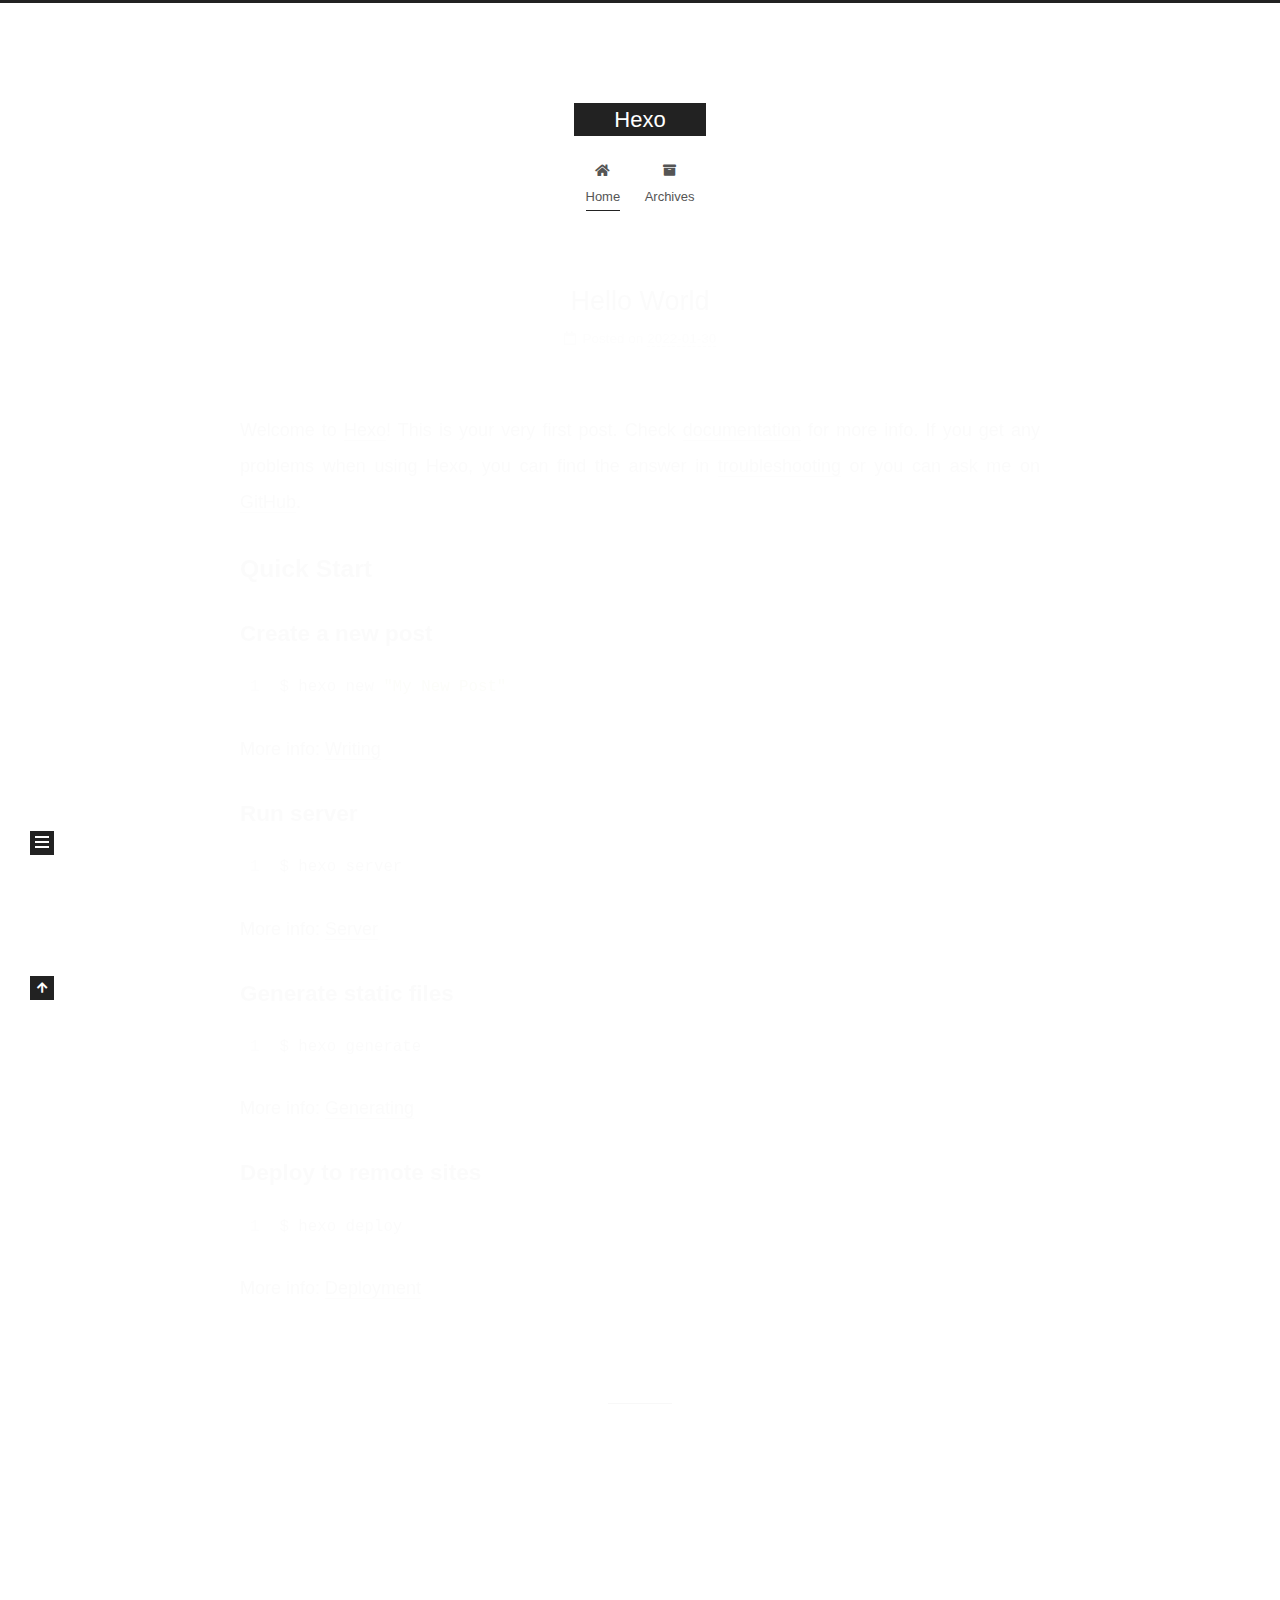
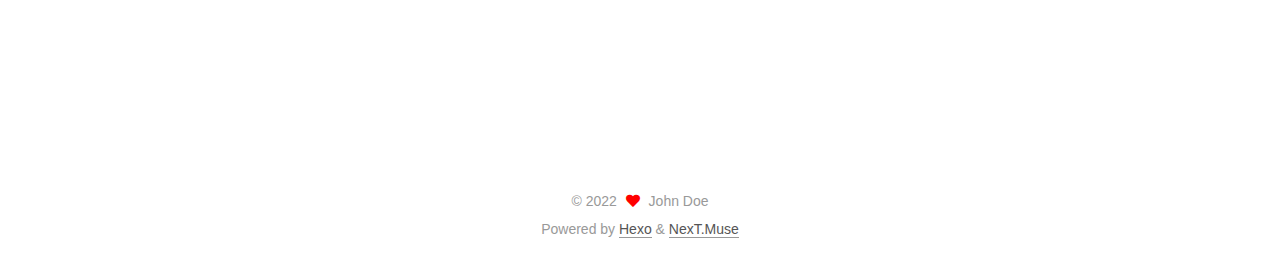
<file: index.html>
<!DOCTYPE html>
<html lang="en">
<head>
  <meta charset="UTF-8">
<meta name="viewport" content="width=device-width, initial-scale=1, maximum-scale=2">
<meta name="theme-color" content="#222">
<meta name="generator" content="Hexo 6.0.0">
  <link rel="apple-touch-icon" sizes="180x180" href="/images/apple-touch-icon-next.png">
  <link rel="icon" type="image/png" sizes="32x32" href="/images/favicon-32x32-next.png">
  <link rel="icon" type="image/png" sizes="16x16" href="/images/favicon-16x16-next.png">
  <link rel="mask-icon" href="/images/logo.svg" color="#222">

<link rel="stylesheet" href="/css/main.css">


<link rel="stylesheet" href="/lib/font-awesome/css/all.min.css">

<script id="hexo-configurations">
    var NexT = window.NexT || {};
    var CONFIG = {"hostname":"example.com","root":"/","scheme":"Muse","version":"7.8.0","exturl":false,"sidebar":{"position":"left","display":"post","padding":18,"offset":12,"onmobile":false},"copycode":{"enable":false,"show_result":false,"style":null},"back2top":{"enable":true,"sidebar":false,"scrollpercent":false},"bookmark":{"enable":false,"color":"#222","save":"auto"},"fancybox":false,"mediumzoom":false,"lazyload":false,"pangu":false,"comments":{"style":"tabs","active":null,"storage":true,"lazyload":false,"nav":null},"algolia":{"hits":{"per_page":10},"labels":{"input_placeholder":"Search for Posts","hits_empty":"We didn't find any results for the search: ${query}","hits_stats":"${hits} results found in ${time} ms"}},"localsearch":{"enable":false,"trigger":"auto","top_n_per_article":1,"unescape":false,"preload":false},"motion":{"enable":true,"async":false,"transition":{"post_block":"fadeIn","post_header":"slideDownIn","post_body":"slideDownIn","coll_header":"slideLeftIn","sidebar":"slideUpIn"}}};
  </script>

  <meta property="og:type" content="website">
<meta property="og:title" content="Hexo">
<meta property="og:url" content="http://example.com/index.html">
<meta property="og:site_name" content="Hexo">
<meta property="og:locale" content="en_US">
<meta property="article:author" content="John Doe">
<meta name="twitter:card" content="summary">

<link rel="canonical" href="http://example.com/">


<script id="page-configurations">
  // https://hexo.io/docs/variables.html
  CONFIG.page = {
    sidebar: "",
    isHome : true,
    isPost : false,
    lang   : 'en'
  };
</script>

  <title>Hexo</title>
  






  <noscript>
  <style>
  .use-motion .brand,
  .use-motion .menu-item,
  .sidebar-inner,
  .use-motion .post-block,
  .use-motion .pagination,
  .use-motion .comments,
  .use-motion .post-header,
  .use-motion .post-body,
  .use-motion .collection-header { opacity: initial; }

  .use-motion .site-title,
  .use-motion .site-subtitle {
    opacity: initial;
    top: initial;
  }

  .use-motion .logo-line-before i { left: initial; }
  .use-motion .logo-line-after i { right: initial; }
  </style>
</noscript>

</head>

<body itemscope itemtype="http://schema.org/WebPage">
  <div class="container use-motion">
    <div class="headband"></div>

    <header class="header" itemscope itemtype="http://schema.org/WPHeader">
      <div class="header-inner"><div class="site-brand-container">
  <div class="site-nav-toggle">
    <div class="toggle" aria-label="Toggle navigation bar">
      <span class="toggle-line toggle-line-first"></span>
      <span class="toggle-line toggle-line-middle"></span>
      <span class="toggle-line toggle-line-last"></span>
    </div>
  </div>

  <div class="site-meta">

    <a href="/" class="brand" rel="start">
      <span class="logo-line-before"><i></i></span>
      <h1 class="site-title">Hexo</h1>
      <span class="logo-line-after"><i></i></span>
    </a>
  </div>

  <div class="site-nav-right">
    <div class="toggle popup-trigger">
    </div>
  </div>
</div>




<nav class="site-nav">
  <ul id="menu" class="main-menu menu">
        <li class="menu-item menu-item-home">

    <a href="/" rel="section"><i class="fa fa-home fa-fw"></i>Home</a>

  </li>
        <li class="menu-item menu-item-archives">

    <a href="/archives/" rel="section"><i class="fa fa-archive fa-fw"></i>Archives</a>

  </li>
  </ul>
</nav>




</div>
    </header>

    
  <div class="back-to-top">
    <i class="fa fa-arrow-up"></i>
    <span>0%</span>
  </div>


    <main class="main">
      <div class="main-inner">
        <div class="content-wrap">
          

          <div class="content index posts-expand">
            
      
  
  
  <article itemscope itemtype="http://schema.org/Article" class="post-block" lang="en">
    <link itemprop="mainEntityOfPage" href="http://example.com/2022/01/30/hello-world/">

    <span hidden itemprop="author" itemscope itemtype="http://schema.org/Person">
      <meta itemprop="image" content="/images/avatar.gif">
      <meta itemprop="name" content="John Doe">
      <meta itemprop="description" content="">
    </span>

    <span hidden itemprop="publisher" itemscope itemtype="http://schema.org/Organization">
      <meta itemprop="name" content="Hexo">
    </span>
      <header class="post-header">
        <h2 class="post-title" itemprop="name headline">
          
            <a href="/2022/01/30/hello-world/" class="post-title-link" itemprop="url">Hello World</a>
        </h2>

        <div class="post-meta">
            <span class="post-meta-item">
              <span class="post-meta-item-icon">
                <i class="far fa-calendar"></i>
              </span>
              <span class="post-meta-item-text">Posted on</span>

              <time title="Created: 2022-01-30 20:44:11" itemprop="dateCreated datePublished" datetime="2022-01-30T20:44:11+08:00">2022-01-30</time>
            </span>

          

        </div>
      </header>

    
    
    
    <div class="post-body" itemprop="articleBody">

      
          <p>Welcome to <a target="_blank" rel="noopener" href="https://hexo.io/">Hexo</a>! This is your very first post. Check <a target="_blank" rel="noopener" href="https://hexo.io/docs/">documentation</a> for more info. If you get any problems when using Hexo, you can find the answer in <a target="_blank" rel="noopener" href="https://hexo.io/docs/troubleshooting.html">troubleshooting</a> or you can ask me on <a target="_blank" rel="noopener" href="https://github.com/hexojs/hexo/issues">GitHub</a>.</p>
<h2 id="Quick-Start"><a href="#Quick-Start" class="headerlink" title="Quick Start"></a>Quick Start</h2><h3 id="Create-a-new-post"><a href="#Create-a-new-post" class="headerlink" title="Create a new post"></a>Create a new post</h3><figure class="highlight bash"><table><tr><td class="gutter"><pre><span class="line">1</span><br></pre></td><td class="code"><pre><span class="line">$ hexo new <span class="string">&quot;My New Post&quot;</span></span><br></pre></td></tr></table></figure>

<p>More info: <a target="_blank" rel="noopener" href="https://hexo.io/docs/writing.html">Writing</a></p>
<h3 id="Run-server"><a href="#Run-server" class="headerlink" title="Run server"></a>Run server</h3><figure class="highlight bash"><table><tr><td class="gutter"><pre><span class="line">1</span><br></pre></td><td class="code"><pre><span class="line">$ hexo server</span><br></pre></td></tr></table></figure>

<p>More info: <a target="_blank" rel="noopener" href="https://hexo.io/docs/server.html">Server</a></p>
<h3 id="Generate-static-files"><a href="#Generate-static-files" class="headerlink" title="Generate static files"></a>Generate static files</h3><figure class="highlight bash"><table><tr><td class="gutter"><pre><span class="line">1</span><br></pre></td><td class="code"><pre><span class="line">$ hexo generate</span><br></pre></td></tr></table></figure>

<p>More info: <a target="_blank" rel="noopener" href="https://hexo.io/docs/generating.html">Generating</a></p>
<h3 id="Deploy-to-remote-sites"><a href="#Deploy-to-remote-sites" class="headerlink" title="Deploy to remote sites"></a>Deploy to remote sites</h3><figure class="highlight bash"><table><tr><td class="gutter"><pre><span class="line">1</span><br></pre></td><td class="code"><pre><span class="line">$ hexo deploy</span><br></pre></td></tr></table></figure>

<p>More info: <a target="_blank" rel="noopener" href="https://hexo.io/docs/one-command-deployment.html">Deployment</a></p>

      
    </div>

    
    
    
      <footer class="post-footer">
        <div class="post-eof"></div>
      </footer>
  </article>
  
  
  

      
  
  
  <article itemscope itemtype="http://schema.org/Article" class="post-block" lang="en">
    <link itemprop="mainEntityOfPage" href="http://example.com/2013/12/02/my-first-blog/">

    <span hidden itemprop="author" itemscope itemtype="http://schema.org/Person">
      <meta itemprop="image" content="/images/avatar.gif">
      <meta itemprop="name" content="John Doe">
      <meta itemprop="description" content="">
    </span>

    <span hidden itemprop="publisher" itemscope itemtype="http://schema.org/Organization">
      <meta itemprop="name" content="Hexo">
    </span>
      <header class="post-header">
        <h2 class="post-title" itemprop="name headline">
          
            <a href="/2013/12/02/my-first-blog/" class="post-title-link" itemprop="url">postName</a>
        </h2>

        <div class="post-meta">
            <span class="post-meta-item">
              <span class="post-meta-item-icon">
                <i class="far fa-calendar"></i>
              </span>
              <span class="post-meta-item-text">Posted on</span>

              <time title="Created: 2013-12-02 15:30:16" itemprop="dateCreated datePublished" datetime="2013-12-02T15:30:16+08:00">2013-12-02</time>
            </span>
              <span class="post-meta-item">
                <span class="post-meta-item-icon">
                  <i class="far fa-calendar-check"></i>
                </span>
                <span class="post-meta-item-text">Edited on</span>
                <time title="Modified: 2022-01-30 20:54:49" itemprop="dateModified" datetime="2022-01-30T20:54:49+08:00">2022-01-30</time>
              </span>
            <span class="post-meta-item">
              <span class="post-meta-item-icon">
                <i class="far fa-folder"></i>
              </span>
              <span class="post-meta-item-text">In</span>
                <span itemprop="about" itemscope itemtype="http://schema.org/Thing">
                  <a href="/categories/%E9%BB%98%E8%AE%A4%E5%88%86%E7%B1%BB/" itemprop="url" rel="index"><span itemprop="name">默认分类</span></a>
                </span>
            </span>

          

        </div>
      </header>

    
    
    
    <div class="post-body" itemprop="articleBody">

      
          <p>附加一段文章摘要，字数最好在140字以内，会出现在meta的description里面</p>
          <!--noindex-->
            <div class="post-button">
              <a class="btn" href="/2013/12/02/my-first-blog/">
                Read more &raquo;
              </a>
            </div>
          <!--/noindex-->
        
      
    </div>

    
    
    
      <footer class="post-footer">
        <div class="post-eof"></div>
      </footer>
  </article>
  
  
  


  



          </div>
          

<script>
  window.addEventListener('tabs:register', () => {
    let { activeClass } = CONFIG.comments;
    if (CONFIG.comments.storage) {
      activeClass = localStorage.getItem('comments_active') || activeClass;
    }
    if (activeClass) {
      let activeTab = document.querySelector(`a[href="#comment-${activeClass}"]`);
      if (activeTab) {
        activeTab.click();
      }
    }
  });
  if (CONFIG.comments.storage) {
    window.addEventListener('tabs:click', event => {
      if (!event.target.matches('.tabs-comment .tab-content .tab-pane')) return;
      let commentClass = event.target.classList[1];
      localStorage.setItem('comments_active', commentClass);
    });
  }
</script>

        </div>
          
  
  <div class="toggle sidebar-toggle">
    <span class="toggle-line toggle-line-first"></span>
    <span class="toggle-line toggle-line-middle"></span>
    <span class="toggle-line toggle-line-last"></span>
  </div>

  <aside class="sidebar">
    <div class="sidebar-inner">

      <ul class="sidebar-nav motion-element">
        <li class="sidebar-nav-toc">
          Table of Contents
        </li>
        <li class="sidebar-nav-overview">
          Overview
        </li>
      </ul>

      <!--noindex-->
      <div class="post-toc-wrap sidebar-panel">
      </div>
      <!--/noindex-->

      <div class="site-overview-wrap sidebar-panel">
        <div class="site-author motion-element" itemprop="author" itemscope itemtype="http://schema.org/Person">
  <p class="site-author-name" itemprop="name">John Doe</p>
  <div class="site-description" itemprop="description"></div>
</div>
<div class="site-state-wrap motion-element">
  <nav class="site-state">
      <div class="site-state-item site-state-posts">
          <a href="/archives/">
        
          <span class="site-state-item-count">2</span>
          <span class="site-state-item-name">posts</span>
        </a>
      </div>
      <div class="site-state-item site-state-categories">
        <span class="site-state-item-count">1</span>
        <span class="site-state-item-name">categories</span>
      </div>
      <div class="site-state-item site-state-tags">
        <span class="site-state-item-count">3</span>
        <span class="site-state-item-name">tags</span>
      </div>
  </nav>
</div>



      </div>

    </div>
  </aside>
  <div id="sidebar-dimmer"></div>


      </div>
    </main>

    <footer class="footer">
      <div class="footer-inner">
        

        

<div class="copyright">
  
  &copy; 
  <span itemprop="copyrightYear">2022</span>
  <span class="with-love">
    <i class="fa fa-heart"></i>
  </span>
  <span class="author" itemprop="copyrightHolder">John Doe</span>
</div>
  <div class="powered-by">Powered by <a href="https://hexo.io/" class="theme-link" rel="noopener" target="_blank">Hexo</a> & <a href="https://muse.theme-next.org/" class="theme-link" rel="noopener" target="_blank">NexT.Muse</a>
  </div>

        








      </div>
    </footer>
  </div>

  
  <script src="/lib/anime.min.js"></script>
  <script src="/lib/velocity/velocity.min.js"></script>
  <script src="/lib/velocity/velocity.ui.min.js"></script>

<script src="/js/utils.js"></script>

<script src="/js/motion.js"></script>


<script src="/js/schemes/muse.js"></script>


<script src="/js/next-boot.js"></script>




  















  

  

</body>
</html>
</file>
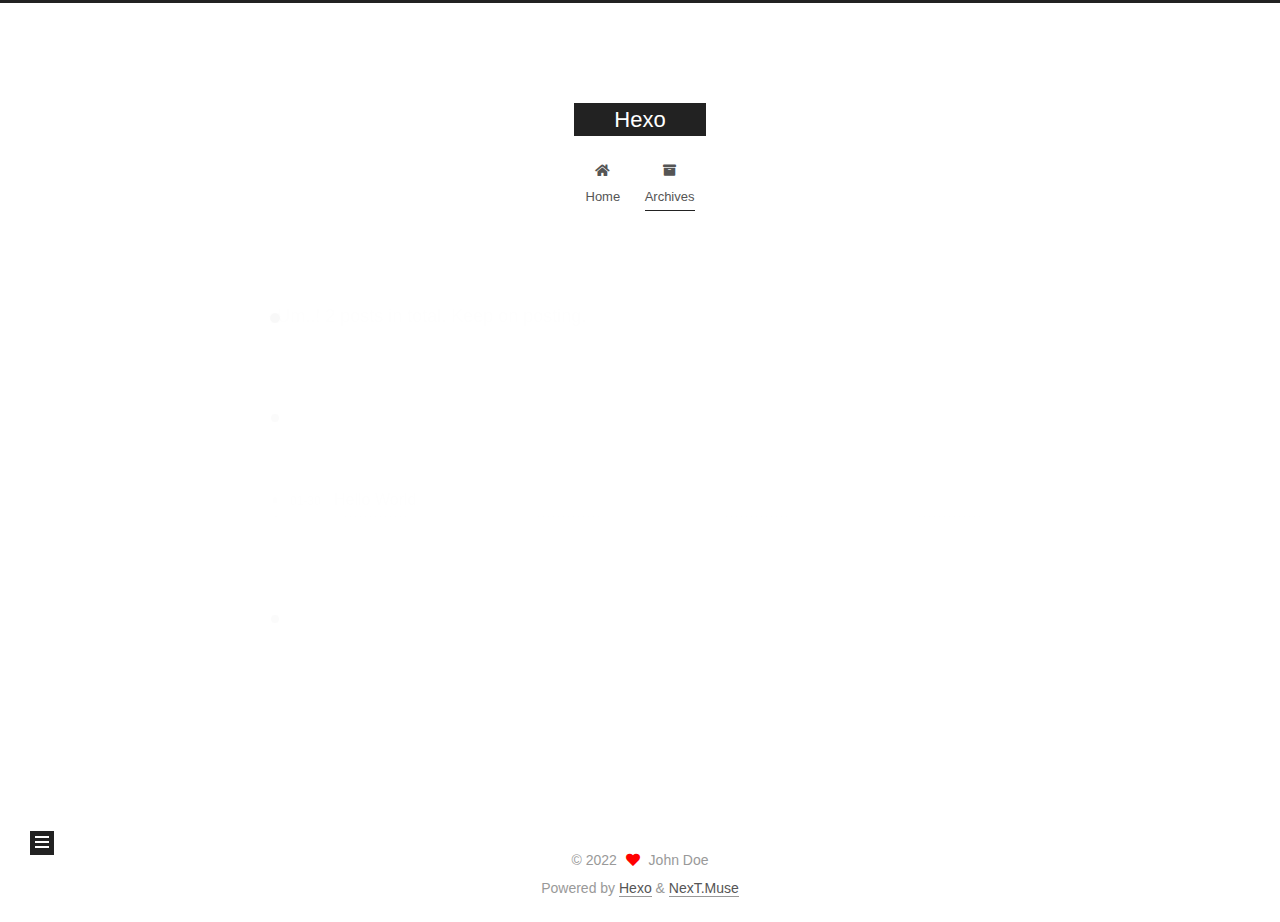
<file: archives/index.html>
<!DOCTYPE html>
<html lang="en">
<head>
  <meta charset="UTF-8">
<meta name="viewport" content="width=device-width, initial-scale=1, maximum-scale=2">
<meta name="theme-color" content="#222">
<meta name="generator" content="Hexo 6.0.0">
  <link rel="apple-touch-icon" sizes="180x180" href="/images/apple-touch-icon-next.png">
  <link rel="icon" type="image/png" sizes="32x32" href="/images/favicon-32x32-next.png">
  <link rel="icon" type="image/png" sizes="16x16" href="/images/favicon-16x16-next.png">
  <link rel="mask-icon" href="/images/logo.svg" color="#222">

<link rel="stylesheet" href="/css/main.css">


<link rel="stylesheet" href="/lib/font-awesome/css/all.min.css">

<script id="hexo-configurations">
    var NexT = window.NexT || {};
    var CONFIG = {"hostname":"example.com","root":"/","scheme":"Muse","version":"7.8.0","exturl":false,"sidebar":{"position":"left","display":"post","padding":18,"offset":12,"onmobile":false},"copycode":{"enable":false,"show_result":false,"style":null},"back2top":{"enable":true,"sidebar":false,"scrollpercent":false},"bookmark":{"enable":false,"color":"#222","save":"auto"},"fancybox":false,"mediumzoom":false,"lazyload":false,"pangu":false,"comments":{"style":"tabs","active":null,"storage":true,"lazyload":false,"nav":null},"algolia":{"hits":{"per_page":10},"labels":{"input_placeholder":"Search for Posts","hits_empty":"We didn't find any results for the search: ${query}","hits_stats":"${hits} results found in ${time} ms"}},"localsearch":{"enable":false,"trigger":"auto","top_n_per_article":1,"unescape":false,"preload":false},"motion":{"enable":true,"async":false,"transition":{"post_block":"fadeIn","post_header":"slideDownIn","post_body":"slideDownIn","coll_header":"slideLeftIn","sidebar":"slideUpIn"}}};
  </script>

  <meta property="og:type" content="website">
<meta property="og:title" content="Hexo">
<meta property="og:url" content="http://example.com/archives/index.html">
<meta property="og:site_name" content="Hexo">
<meta property="og:locale" content="en_US">
<meta property="article:author" content="John Doe">
<meta name="twitter:card" content="summary">

<link rel="canonical" href="http://example.com/archives/">


<script id="page-configurations">
  // https://hexo.io/docs/variables.html
  CONFIG.page = {
    sidebar: "",
    isHome : false,
    isPost : false,
    lang   : 'en'
  };
</script>

  <title>Archive | Hexo</title>
  






  <noscript>
  <style>
  .use-motion .brand,
  .use-motion .menu-item,
  .sidebar-inner,
  .use-motion .post-block,
  .use-motion .pagination,
  .use-motion .comments,
  .use-motion .post-header,
  .use-motion .post-body,
  .use-motion .collection-header { opacity: initial; }

  .use-motion .site-title,
  .use-motion .site-subtitle {
    opacity: initial;
    top: initial;
  }

  .use-motion .logo-line-before i { left: initial; }
  .use-motion .logo-line-after i { right: initial; }
  </style>
</noscript>

</head>

<body itemscope itemtype="http://schema.org/WebPage">
  <div class="container use-motion">
    <div class="headband"></div>

    <header class="header" itemscope itemtype="http://schema.org/WPHeader">
      <div class="header-inner"><div class="site-brand-container">
  <div class="site-nav-toggle">
    <div class="toggle" aria-label="Toggle navigation bar">
      <span class="toggle-line toggle-line-first"></span>
      <span class="toggle-line toggle-line-middle"></span>
      <span class="toggle-line toggle-line-last"></span>
    </div>
  </div>

  <div class="site-meta">

    <a href="/" class="brand" rel="start">
      <span class="logo-line-before"><i></i></span>
      <h1 class="site-title">Hexo</h1>
      <span class="logo-line-after"><i></i></span>
    </a>
  </div>

  <div class="site-nav-right">
    <div class="toggle popup-trigger">
    </div>
  </div>
</div>




<nav class="site-nav">
  <ul id="menu" class="main-menu menu">
        <li class="menu-item menu-item-home">

    <a href="/" rel="section"><i class="fa fa-home fa-fw"></i>Home</a>

  </li>
        <li class="menu-item menu-item-archives">

    <a href="/archives/" rel="section"><i class="fa fa-archive fa-fw"></i>Archives</a>

  </li>
  </ul>
</nav>




</div>
    </header>

    
  <div class="back-to-top">
    <i class="fa fa-arrow-up"></i>
    <span>0%</span>
  </div>


    <main class="main">
      <div class="main-inner">
        <div class="content-wrap">
          

          <div class="content archive">
            

  
  
  
  <div class="post-block">
    <div class="posts-collapse">
      <div class="collection-title">
        <span class="collection-header">Um..! 2 posts in total. Keep on posting.</span>
      </div>

      
    <div class="collection-year">
      <span class="collection-header">2022</span>
    </div>

  <article itemscope itemtype="http://schema.org/Article">
    <header class="post-header">

      <div class="post-meta">
        <time itemprop="dateCreated"
              datetime="2022-01-30T20:44:11+08:00"
              content="2022-01-30">
          01-30
        </time>
      </div>

      <div class="post-title">
          <a class="post-title-link" href="/2022/01/30/hello-world/" itemprop="url">
            <span itemprop="name">Hello World</span>
          </a>
      </div>

    </header>
  </article>
    <div class="collection-year">
      <span class="collection-header">2013</span>
    </div>

  <article itemscope itemtype="http://schema.org/Article">
    <header class="post-header">

      <div class="post-meta">
        <time itemprop="dateCreated"
              datetime="2013-12-02T15:30:16+08:00"
              content="2013-12-02">
          12-02
        </time>
      </div>

      <div class="post-title">
          <a class="post-title-link" href="/2013/12/02/my-first-blog/" itemprop="url">
            <span itemprop="name">postName</span>
          </a>
      </div>

    </header>
  </article>


    </div>
  </div>
  
  
  

  



          </div>
          

<script>
  window.addEventListener('tabs:register', () => {
    let { activeClass } = CONFIG.comments;
    if (CONFIG.comments.storage) {
      activeClass = localStorage.getItem('comments_active') || activeClass;
    }
    if (activeClass) {
      let activeTab = document.querySelector(`a[href="#comment-${activeClass}"]`);
      if (activeTab) {
        activeTab.click();
      }
    }
  });
  if (CONFIG.comments.storage) {
    window.addEventListener('tabs:click', event => {
      if (!event.target.matches('.tabs-comment .tab-content .tab-pane')) return;
      let commentClass = event.target.classList[1];
      localStorage.setItem('comments_active', commentClass);
    });
  }
</script>

        </div>
          
  
  <div class="toggle sidebar-toggle">
    <span class="toggle-line toggle-line-first"></span>
    <span class="toggle-line toggle-line-middle"></span>
    <span class="toggle-line toggle-line-last"></span>
  </div>

  <aside class="sidebar">
    <div class="sidebar-inner">

      <ul class="sidebar-nav motion-element">
        <li class="sidebar-nav-toc">
          Table of Contents
        </li>
        <li class="sidebar-nav-overview">
          Overview
        </li>
      </ul>

      <!--noindex-->
      <div class="post-toc-wrap sidebar-panel">
      </div>
      <!--/noindex-->

      <div class="site-overview-wrap sidebar-panel">
        <div class="site-author motion-element" itemprop="author" itemscope itemtype="http://schema.org/Person">
  <p class="site-author-name" itemprop="name">John Doe</p>
  <div class="site-description" itemprop="description"></div>
</div>
<div class="site-state-wrap motion-element">
  <nav class="site-state">
      <div class="site-state-item site-state-posts">
          <a href="/archives/">
        
          <span class="site-state-item-count">2</span>
          <span class="site-state-item-name">posts</span>
        </a>
      </div>
      <div class="site-state-item site-state-categories">
        <span class="site-state-item-count">1</span>
        <span class="site-state-item-name">categories</span>
      </div>
      <div class="site-state-item site-state-tags">
        <span class="site-state-item-count">3</span>
        <span class="site-state-item-name">tags</span>
      </div>
  </nav>
</div>



      </div>

    </div>
  </aside>
  <div id="sidebar-dimmer"></div>


      </div>
    </main>

    <footer class="footer">
      <div class="footer-inner">
        

        

<div class="copyright">
  
  &copy; 
  <span itemprop="copyrightYear">2022</span>
  <span class="with-love">
    <i class="fa fa-heart"></i>
  </span>
  <span class="author" itemprop="copyrightHolder">John Doe</span>
</div>
  <div class="powered-by">Powered by <a href="https://hexo.io/" class="theme-link" rel="noopener" target="_blank">Hexo</a> & <a href="https://muse.theme-next.org/" class="theme-link" rel="noopener" target="_blank">NexT.Muse</a>
  </div>

        








      </div>
    </footer>
  </div>

  
  <script src="/lib/anime.min.js"></script>
  <script src="/lib/velocity/velocity.min.js"></script>
  <script src="/lib/velocity/velocity.ui.min.js"></script>

<script src="/js/utils.js"></script>

<script src="/js/motion.js"></script>


<script src="/js/schemes/muse.js"></script>


<script src="/js/next-boot.js"></script>




  















  

  

</body>
</html>
</file>
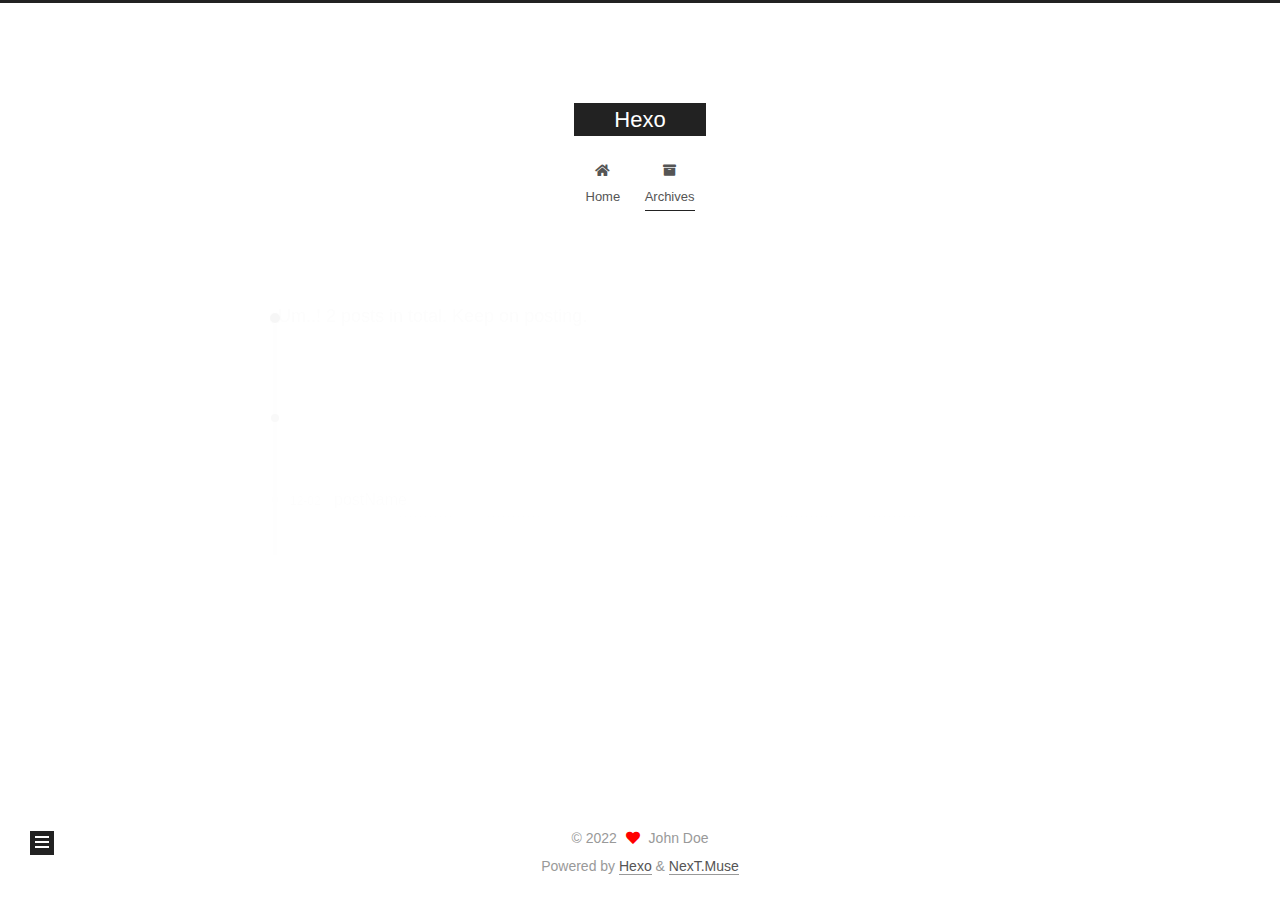
<file: archives/2013/index.html>
<!DOCTYPE html>
<html lang="en">
<head>
  <meta charset="UTF-8">
<meta name="viewport" content="width=device-width, initial-scale=1, maximum-scale=2">
<meta name="theme-color" content="#222">
<meta name="generator" content="Hexo 6.0.0">
  <link rel="apple-touch-icon" sizes="180x180" href="/images/apple-touch-icon-next.png">
  <link rel="icon" type="image/png" sizes="32x32" href="/images/favicon-32x32-next.png">
  <link rel="icon" type="image/png" sizes="16x16" href="/images/favicon-16x16-next.png">
  <link rel="mask-icon" href="/images/logo.svg" color="#222">

<link rel="stylesheet" href="/css/main.css">


<link rel="stylesheet" href="/lib/font-awesome/css/all.min.css">

<script id="hexo-configurations">
    var NexT = window.NexT || {};
    var CONFIG = {"hostname":"example.com","root":"/","scheme":"Muse","version":"7.8.0","exturl":false,"sidebar":{"position":"left","display":"post","padding":18,"offset":12,"onmobile":false},"copycode":{"enable":false,"show_result":false,"style":null},"back2top":{"enable":true,"sidebar":false,"scrollpercent":false},"bookmark":{"enable":false,"color":"#222","save":"auto"},"fancybox":false,"mediumzoom":false,"lazyload":false,"pangu":false,"comments":{"style":"tabs","active":null,"storage":true,"lazyload":false,"nav":null},"algolia":{"hits":{"per_page":10},"labels":{"input_placeholder":"Search for Posts","hits_empty":"We didn't find any results for the search: ${query}","hits_stats":"${hits} results found in ${time} ms"}},"localsearch":{"enable":false,"trigger":"auto","top_n_per_article":1,"unescape":false,"preload":false},"motion":{"enable":true,"async":false,"transition":{"post_block":"fadeIn","post_header":"slideDownIn","post_body":"slideDownIn","coll_header":"slideLeftIn","sidebar":"slideUpIn"}}};
  </script>

  <meta property="og:type" content="website">
<meta property="og:title" content="Hexo">
<meta property="og:url" content="http://example.com/archives/2013/index.html">
<meta property="og:site_name" content="Hexo">
<meta property="og:locale" content="en_US">
<meta property="article:author" content="John Doe">
<meta name="twitter:card" content="summary">

<link rel="canonical" href="http://example.com/archives/2013/">


<script id="page-configurations">
  // https://hexo.io/docs/variables.html
  CONFIG.page = {
    sidebar: "",
    isHome : false,
    isPost : false,
    lang   : 'en'
  };
</script>

  <title>Archive | Hexo</title>
  






  <noscript>
  <style>
  .use-motion .brand,
  .use-motion .menu-item,
  .sidebar-inner,
  .use-motion .post-block,
  .use-motion .pagination,
  .use-motion .comments,
  .use-motion .post-header,
  .use-motion .post-body,
  .use-motion .collection-header { opacity: initial; }

  .use-motion .site-title,
  .use-motion .site-subtitle {
    opacity: initial;
    top: initial;
  }

  .use-motion .logo-line-before i { left: initial; }
  .use-motion .logo-line-after i { right: initial; }
  </style>
</noscript>

</head>

<body itemscope itemtype="http://schema.org/WebPage">
  <div class="container use-motion">
    <div class="headband"></div>

    <header class="header" itemscope itemtype="http://schema.org/WPHeader">
      <div class="header-inner"><div class="site-brand-container">
  <div class="site-nav-toggle">
    <div class="toggle" aria-label="Toggle navigation bar">
      <span class="toggle-line toggle-line-first"></span>
      <span class="toggle-line toggle-line-middle"></span>
      <span class="toggle-line toggle-line-last"></span>
    </div>
  </div>

  <div class="site-meta">

    <a href="/" class="brand" rel="start">
      <span class="logo-line-before"><i></i></span>
      <h1 class="site-title">Hexo</h1>
      <span class="logo-line-after"><i></i></span>
    </a>
  </div>

  <div class="site-nav-right">
    <div class="toggle popup-trigger">
    </div>
  </div>
</div>




<nav class="site-nav">
  <ul id="menu" class="main-menu menu">
        <li class="menu-item menu-item-home">

    <a href="/" rel="section"><i class="fa fa-home fa-fw"></i>Home</a>

  </li>
        <li class="menu-item menu-item-archives">

    <a href="/archives/" rel="section"><i class="fa fa-archive fa-fw"></i>Archives</a>

  </li>
  </ul>
</nav>




</div>
    </header>

    
  <div class="back-to-top">
    <i class="fa fa-arrow-up"></i>
    <span>0%</span>
  </div>


    <main class="main">
      <div class="main-inner">
        <div class="content-wrap">
          

          <div class="content archive">
            

  
  
  
  <div class="post-block">
    <div class="posts-collapse">
      <div class="collection-title">
        <span class="collection-header">Um..! 2 posts in total. Keep on posting.</span>
      </div>

      
    <div class="collection-year">
      <span class="collection-header">2013</span>
    </div>

  <article itemscope itemtype="http://schema.org/Article">
    <header class="post-header">

      <div class="post-meta">
        <time itemprop="dateCreated"
              datetime="2013-12-02T15:30:16+08:00"
              content="2013-12-02">
          12-02
        </time>
      </div>

      <div class="post-title">
          <a class="post-title-link" href="/2013/12/02/my-first-blog/" itemprop="url">
            <span itemprop="name">postName</span>
          </a>
      </div>

    </header>
  </article>


    </div>
  </div>
  
  
  

  



          </div>
          

<script>
  window.addEventListener('tabs:register', () => {
    let { activeClass } = CONFIG.comments;
    if (CONFIG.comments.storage) {
      activeClass = localStorage.getItem('comments_active') || activeClass;
    }
    if (activeClass) {
      let activeTab = document.querySelector(`a[href="#comment-${activeClass}"]`);
      if (activeTab) {
        activeTab.click();
      }
    }
  });
  if (CONFIG.comments.storage) {
    window.addEventListener('tabs:click', event => {
      if (!event.target.matches('.tabs-comment .tab-content .tab-pane')) return;
      let commentClass = event.target.classList[1];
      localStorage.setItem('comments_active', commentClass);
    });
  }
</script>

        </div>
          
  
  <div class="toggle sidebar-toggle">
    <span class="toggle-line toggle-line-first"></span>
    <span class="toggle-line toggle-line-middle"></span>
    <span class="toggle-line toggle-line-last"></span>
  </div>

  <aside class="sidebar">
    <div class="sidebar-inner">

      <ul class="sidebar-nav motion-element">
        <li class="sidebar-nav-toc">
          Table of Contents
        </li>
        <li class="sidebar-nav-overview">
          Overview
        </li>
      </ul>

      <!--noindex-->
      <div class="post-toc-wrap sidebar-panel">
      </div>
      <!--/noindex-->

      <div class="site-overview-wrap sidebar-panel">
        <div class="site-author motion-element" itemprop="author" itemscope itemtype="http://schema.org/Person">
  <p class="site-author-name" itemprop="name">John Doe</p>
  <div class="site-description" itemprop="description"></div>
</div>
<div class="site-state-wrap motion-element">
  <nav class="site-state">
      <div class="site-state-item site-state-posts">
          <a href="/archives/">
        
          <span class="site-state-item-count">2</span>
          <span class="site-state-item-name">posts</span>
        </a>
      </div>
      <div class="site-state-item site-state-categories">
        <span class="site-state-item-count">1</span>
        <span class="site-state-item-name">categories</span>
      </div>
      <div class="site-state-item site-state-tags">
        <span class="site-state-item-count">3</span>
        <span class="site-state-item-name">tags</span>
      </div>
  </nav>
</div>



      </div>

    </div>
  </aside>
  <div id="sidebar-dimmer"></div>


      </div>
    </main>

    <footer class="footer">
      <div class="footer-inner">
        

        

<div class="copyright">
  
  &copy; 
  <span itemprop="copyrightYear">2022</span>
  <span class="with-love">
    <i class="fa fa-heart"></i>
  </span>
  <span class="author" itemprop="copyrightHolder">John Doe</span>
</div>
  <div class="powered-by">Powered by <a href="https://hexo.io/" class="theme-link" rel="noopener" target="_blank">Hexo</a> & <a href="https://muse.theme-next.org/" class="theme-link" rel="noopener" target="_blank">NexT.Muse</a>
  </div>

        








      </div>
    </footer>
  </div>

  
  <script src="/lib/anime.min.js"></script>
  <script src="/lib/velocity/velocity.min.js"></script>
  <script src="/lib/velocity/velocity.ui.min.js"></script>

<script src="/js/utils.js"></script>

<script src="/js/motion.js"></script>


<script src="/js/schemes/muse.js"></script>


<script src="/js/next-boot.js"></script>




  















  

  

</body>
</html>
</file>
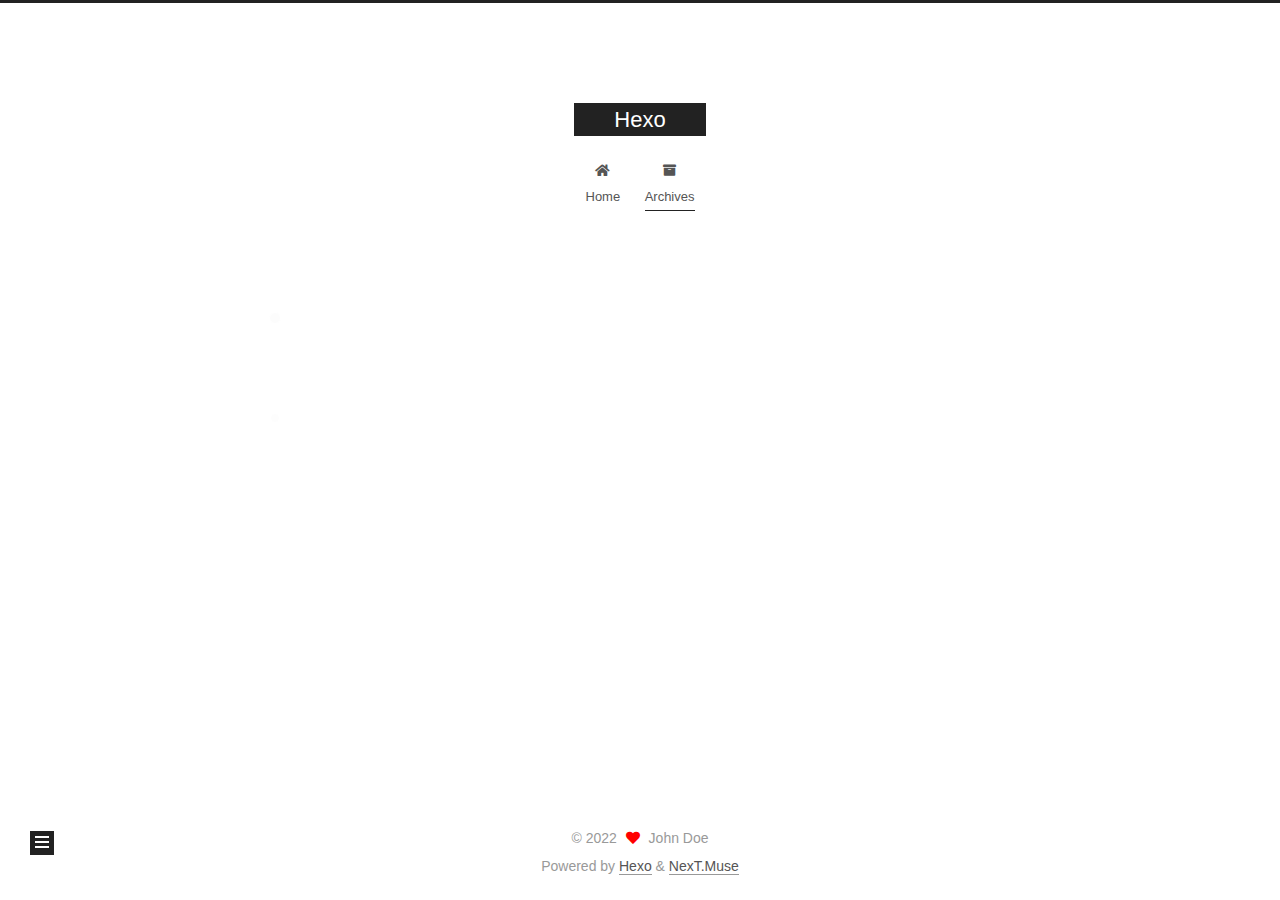
<file: archives/2022/index.html>
<!DOCTYPE html>
<html lang="en">
<head>
  <meta charset="UTF-8">
<meta name="viewport" content="width=device-width, initial-scale=1, maximum-scale=2">
<meta name="theme-color" content="#222">
<meta name="generator" content="Hexo 6.0.0">
  <link rel="apple-touch-icon" sizes="180x180" href="/images/apple-touch-icon-next.png">
  <link rel="icon" type="image/png" sizes="32x32" href="/images/favicon-32x32-next.png">
  <link rel="icon" type="image/png" sizes="16x16" href="/images/favicon-16x16-next.png">
  <link rel="mask-icon" href="/images/logo.svg" color="#222">

<link rel="stylesheet" href="/css/main.css">


<link rel="stylesheet" href="/lib/font-awesome/css/all.min.css">

<script id="hexo-configurations">
    var NexT = window.NexT || {};
    var CONFIG = {"hostname":"example.com","root":"/","scheme":"Muse","version":"7.8.0","exturl":false,"sidebar":{"position":"left","display":"post","padding":18,"offset":12,"onmobile":false},"copycode":{"enable":false,"show_result":false,"style":null},"back2top":{"enable":true,"sidebar":false,"scrollpercent":false},"bookmark":{"enable":false,"color":"#222","save":"auto"},"fancybox":false,"mediumzoom":false,"lazyload":false,"pangu":false,"comments":{"style":"tabs","active":null,"storage":true,"lazyload":false,"nav":null},"algolia":{"hits":{"per_page":10},"labels":{"input_placeholder":"Search for Posts","hits_empty":"We didn't find any results for the search: ${query}","hits_stats":"${hits} results found in ${time} ms"}},"localsearch":{"enable":false,"trigger":"auto","top_n_per_article":1,"unescape":false,"preload":false},"motion":{"enable":true,"async":false,"transition":{"post_block":"fadeIn","post_header":"slideDownIn","post_body":"slideDownIn","coll_header":"slideLeftIn","sidebar":"slideUpIn"}}};
  </script>

  <meta property="og:type" content="website">
<meta property="og:title" content="Hexo">
<meta property="og:url" content="http://example.com/archives/2022/index.html">
<meta property="og:site_name" content="Hexo">
<meta property="og:locale" content="en_US">
<meta property="article:author" content="John Doe">
<meta name="twitter:card" content="summary">

<link rel="canonical" href="http://example.com/archives/2022/">


<script id="page-configurations">
  // https://hexo.io/docs/variables.html
  CONFIG.page = {
    sidebar: "",
    isHome : false,
    isPost : false,
    lang   : 'en'
  };
</script>

  <title>Archive | Hexo</title>
  






  <noscript>
  <style>
  .use-motion .brand,
  .use-motion .menu-item,
  .sidebar-inner,
  .use-motion .post-block,
  .use-motion .pagination,
  .use-motion .comments,
  .use-motion .post-header,
  .use-motion .post-body,
  .use-motion .collection-header { opacity: initial; }

  .use-motion .site-title,
  .use-motion .site-subtitle {
    opacity: initial;
    top: initial;
  }

  .use-motion .logo-line-before i { left: initial; }
  .use-motion .logo-line-after i { right: initial; }
  </style>
</noscript>

</head>

<body itemscope itemtype="http://schema.org/WebPage">
  <div class="container use-motion">
    <div class="headband"></div>

    <header class="header" itemscope itemtype="http://schema.org/WPHeader">
      <div class="header-inner"><div class="site-brand-container">
  <div class="site-nav-toggle">
    <div class="toggle" aria-label="Toggle navigation bar">
      <span class="toggle-line toggle-line-first"></span>
      <span class="toggle-line toggle-line-middle"></span>
      <span class="toggle-line toggle-line-last"></span>
    </div>
  </div>

  <div class="site-meta">

    <a href="/" class="brand" rel="start">
      <span class="logo-line-before"><i></i></span>
      <h1 class="site-title">Hexo</h1>
      <span class="logo-line-after"><i></i></span>
    </a>
  </div>

  <div class="site-nav-right">
    <div class="toggle popup-trigger">
    </div>
  </div>
</div>




<nav class="site-nav">
  <ul id="menu" class="main-menu menu">
        <li class="menu-item menu-item-home">

    <a href="/" rel="section"><i class="fa fa-home fa-fw"></i>Home</a>

  </li>
        <li class="menu-item menu-item-archives">

    <a href="/archives/" rel="section"><i class="fa fa-archive fa-fw"></i>Archives</a>

  </li>
  </ul>
</nav>




</div>
    </header>

    
  <div class="back-to-top">
    <i class="fa fa-arrow-up"></i>
    <span>0%</span>
  </div>


    <main class="main">
      <div class="main-inner">
        <div class="content-wrap">
          

          <div class="content archive">
            

  
  
  
  <div class="post-block">
    <div class="posts-collapse">
      <div class="collection-title">
        <span class="collection-header">Um..! 2 posts in total. Keep on posting.</span>
      </div>

      
    <div class="collection-year">
      <span class="collection-header">2022</span>
    </div>

  <article itemscope itemtype="http://schema.org/Article">
    <header class="post-header">

      <div class="post-meta">
        <time itemprop="dateCreated"
              datetime="2022-01-30T20:44:11+08:00"
              content="2022-01-30">
          01-30
        </time>
      </div>

      <div class="post-title">
          <a class="post-title-link" href="/2022/01/30/hello-world/" itemprop="url">
            <span itemprop="name">Hello World</span>
          </a>
      </div>

    </header>
  </article>


    </div>
  </div>
  
  
  

  



          </div>
          

<script>
  window.addEventListener('tabs:register', () => {
    let { activeClass } = CONFIG.comments;
    if (CONFIG.comments.storage) {
      activeClass = localStorage.getItem('comments_active') || activeClass;
    }
    if (activeClass) {
      let activeTab = document.querySelector(`a[href="#comment-${activeClass}"]`);
      if (activeTab) {
        activeTab.click();
      }
    }
  });
  if (CONFIG.comments.storage) {
    window.addEventListener('tabs:click', event => {
      if (!event.target.matches('.tabs-comment .tab-content .tab-pane')) return;
      let commentClass = event.target.classList[1];
      localStorage.setItem('comments_active', commentClass);
    });
  }
</script>

        </div>
          
  
  <div class="toggle sidebar-toggle">
    <span class="toggle-line toggle-line-first"></span>
    <span class="toggle-line toggle-line-middle"></span>
    <span class="toggle-line toggle-line-last"></span>
  </div>

  <aside class="sidebar">
    <div class="sidebar-inner">

      <ul class="sidebar-nav motion-element">
        <li class="sidebar-nav-toc">
          Table of Contents
        </li>
        <li class="sidebar-nav-overview">
          Overview
        </li>
      </ul>

      <!--noindex-->
      <div class="post-toc-wrap sidebar-panel">
      </div>
      <!--/noindex-->

      <div class="site-overview-wrap sidebar-panel">
        <div class="site-author motion-element" itemprop="author" itemscope itemtype="http://schema.org/Person">
  <p class="site-author-name" itemprop="name">John Doe</p>
  <div class="site-description" itemprop="description"></div>
</div>
<div class="site-state-wrap motion-element">
  <nav class="site-state">
      <div class="site-state-item site-state-posts">
          <a href="/archives/">
        
          <span class="site-state-item-count">2</span>
          <span class="site-state-item-name">posts</span>
        </a>
      </div>
      <div class="site-state-item site-state-categories">
        <span class="site-state-item-count">1</span>
        <span class="site-state-item-name">categories</span>
      </div>
      <div class="site-state-item site-state-tags">
        <span class="site-state-item-count">3</span>
        <span class="site-state-item-name">tags</span>
      </div>
  </nav>
</div>



      </div>

    </div>
  </aside>
  <div id="sidebar-dimmer"></div>


      </div>
    </main>

    <footer class="footer">
      <div class="footer-inner">
        

        

<div class="copyright">
  
  &copy; 
  <span itemprop="copyrightYear">2022</span>
  <span class="with-love">
    <i class="fa fa-heart"></i>
  </span>
  <span class="author" itemprop="copyrightHolder">John Doe</span>
</div>
  <div class="powered-by">Powered by <a href="https://hexo.io/" class="theme-link" rel="noopener" target="_blank">Hexo</a> & <a href="https://muse.theme-next.org/" class="theme-link" rel="noopener" target="_blank">NexT.Muse</a>
  </div>

        








      </div>
    </footer>
  </div>

  
  <script src="/lib/anime.min.js"></script>
  <script src="/lib/velocity/velocity.min.js"></script>
  <script src="/lib/velocity/velocity.ui.min.js"></script>

<script src="/js/utils.js"></script>

<script src="/js/motion.js"></script>


<script src="/js/schemes/muse.js"></script>


<script src="/js/next-boot.js"></script>




  















  

  

</body>
</html>
</file>
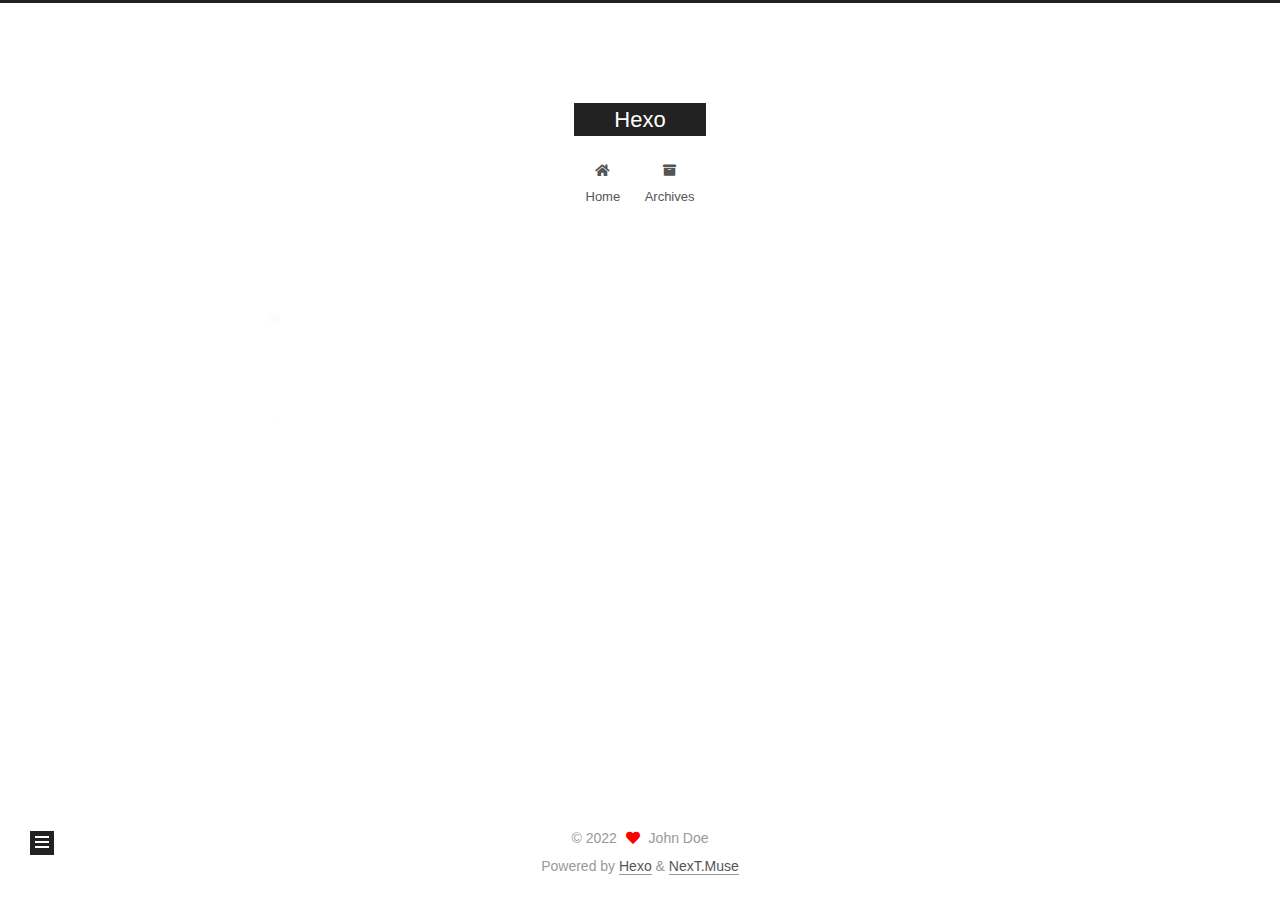
<file: categories/默认分类/index.html>
<!DOCTYPE html>
<html lang="en">
<head>
  <meta charset="UTF-8">
<meta name="viewport" content="width=device-width, initial-scale=1, maximum-scale=2">
<meta name="theme-color" content="#222">
<meta name="generator" content="Hexo 6.0.0">
  <link rel="apple-touch-icon" sizes="180x180" href="/images/apple-touch-icon-next.png">
  <link rel="icon" type="image/png" sizes="32x32" href="/images/favicon-32x32-next.png">
  <link rel="icon" type="image/png" sizes="16x16" href="/images/favicon-16x16-next.png">
  <link rel="mask-icon" href="/images/logo.svg" color="#222">

<link rel="stylesheet" href="/css/main.css">


<link rel="stylesheet" href="/lib/font-awesome/css/all.min.css">

<script id="hexo-configurations">
    var NexT = window.NexT || {};
    var CONFIG = {"hostname":"example.com","root":"/","scheme":"Muse","version":"7.8.0","exturl":false,"sidebar":{"position":"left","display":"post","padding":18,"offset":12,"onmobile":false},"copycode":{"enable":false,"show_result":false,"style":null},"back2top":{"enable":true,"sidebar":false,"scrollpercent":false},"bookmark":{"enable":false,"color":"#222","save":"auto"},"fancybox":false,"mediumzoom":false,"lazyload":false,"pangu":false,"comments":{"style":"tabs","active":null,"storage":true,"lazyload":false,"nav":null},"algolia":{"hits":{"per_page":10},"labels":{"input_placeholder":"Search for Posts","hits_empty":"We didn't find any results for the search: ${query}","hits_stats":"${hits} results found in ${time} ms"}},"localsearch":{"enable":false,"trigger":"auto","top_n_per_article":1,"unescape":false,"preload":false},"motion":{"enable":true,"async":false,"transition":{"post_block":"fadeIn","post_header":"slideDownIn","post_body":"slideDownIn","coll_header":"slideLeftIn","sidebar":"slideUpIn"}}};
  </script>

  <meta property="og:type" content="website">
<meta property="og:title" content="Hexo">
<meta property="og:url" content="http://example.com/categories/%E9%BB%98%E8%AE%A4%E5%88%86%E7%B1%BB/index.html">
<meta property="og:site_name" content="Hexo">
<meta property="og:locale" content="en_US">
<meta property="article:author" content="John Doe">
<meta name="twitter:card" content="summary">

<link rel="canonical" href="http://example.com/categories/%E9%BB%98%E8%AE%A4%E5%88%86%E7%B1%BB/">


<script id="page-configurations">
  // https://hexo.io/docs/variables.html
  CONFIG.page = {
    sidebar: "",
    isHome : false,
    isPost : false,
    lang   : 'en'
  };
</script>

  <title>Category: 默认分类 | Hexo</title>
  






  <noscript>
  <style>
  .use-motion .brand,
  .use-motion .menu-item,
  .sidebar-inner,
  .use-motion .post-block,
  .use-motion .pagination,
  .use-motion .comments,
  .use-motion .post-header,
  .use-motion .post-body,
  .use-motion .collection-header { opacity: initial; }

  .use-motion .site-title,
  .use-motion .site-subtitle {
    opacity: initial;
    top: initial;
  }

  .use-motion .logo-line-before i { left: initial; }
  .use-motion .logo-line-after i { right: initial; }
  </style>
</noscript>

</head>

<body itemscope itemtype="http://schema.org/WebPage">
  <div class="container use-motion">
    <div class="headband"></div>

    <header class="header" itemscope itemtype="http://schema.org/WPHeader">
      <div class="header-inner"><div class="site-brand-container">
  <div class="site-nav-toggle">
    <div class="toggle" aria-label="Toggle navigation bar">
      <span class="toggle-line toggle-line-first"></span>
      <span class="toggle-line toggle-line-middle"></span>
      <span class="toggle-line toggle-line-last"></span>
    </div>
  </div>

  <div class="site-meta">

    <a href="/" class="brand" rel="start">
      <span class="logo-line-before"><i></i></span>
      <h1 class="site-title">Hexo</h1>
      <span class="logo-line-after"><i></i></span>
    </a>
  </div>

  <div class="site-nav-right">
    <div class="toggle popup-trigger">
    </div>
  </div>
</div>




<nav class="site-nav">
  <ul id="menu" class="main-menu menu">
        <li class="menu-item menu-item-home">

    <a href="/" rel="section"><i class="fa fa-home fa-fw"></i>Home</a>

  </li>
        <li class="menu-item menu-item-archives">

    <a href="/archives/" rel="section"><i class="fa fa-archive fa-fw"></i>Archives</a>

  </li>
  </ul>
</nav>




</div>
    </header>

    
  <div class="back-to-top">
    <i class="fa fa-arrow-up"></i>
    <span>0%</span>
  </div>


    <main class="main">
      <div class="main-inner">
        <div class="content-wrap">
          

          <div class="content category">
            

  
  
  
  <div class="post-block">
    <div class="posts-collapse">
      <div class="collection-title">
        <h2 class="collection-header">默认分类
          <small>Category</small>
        </h2>
      </div>

      
    <div class="collection-year">
      <span class="collection-header">2013</span>
    </div>

  <article itemscope itemtype="http://schema.org/Article">
    <header class="post-header">

      <div class="post-meta">
        <time itemprop="dateCreated"
              datetime="2013-12-02T15:30:16+08:00"
              content="2013-12-02">
          12-02
        </time>
      </div>

      <div class="post-title">
          <a class="post-title-link" href="/2013/12/02/my-first-blog/" itemprop="url">
            <span itemprop="name">postName</span>
          </a>
      </div>

    </header>
  </article>

    </div>
  </div>
  
  
  

  



          </div>
          

<script>
  window.addEventListener('tabs:register', () => {
    let { activeClass } = CONFIG.comments;
    if (CONFIG.comments.storage) {
      activeClass = localStorage.getItem('comments_active') || activeClass;
    }
    if (activeClass) {
      let activeTab = document.querySelector(`a[href="#comment-${activeClass}"]`);
      if (activeTab) {
        activeTab.click();
      }
    }
  });
  if (CONFIG.comments.storage) {
    window.addEventListener('tabs:click', event => {
      if (!event.target.matches('.tabs-comment .tab-content .tab-pane')) return;
      let commentClass = event.target.classList[1];
      localStorage.setItem('comments_active', commentClass);
    });
  }
</script>

        </div>
          
  
  <div class="toggle sidebar-toggle">
    <span class="toggle-line toggle-line-first"></span>
    <span class="toggle-line toggle-line-middle"></span>
    <span class="toggle-line toggle-line-last"></span>
  </div>

  <aside class="sidebar">
    <div class="sidebar-inner">

      <ul class="sidebar-nav motion-element">
        <li class="sidebar-nav-toc">
          Table of Contents
        </li>
        <li class="sidebar-nav-overview">
          Overview
        </li>
      </ul>

      <!--noindex-->
      <div class="post-toc-wrap sidebar-panel">
      </div>
      <!--/noindex-->

      <div class="site-overview-wrap sidebar-panel">
        <div class="site-author motion-element" itemprop="author" itemscope itemtype="http://schema.org/Person">
  <p class="site-author-name" itemprop="name">John Doe</p>
  <div class="site-description" itemprop="description"></div>
</div>
<div class="site-state-wrap motion-element">
  <nav class="site-state">
      <div class="site-state-item site-state-posts">
          <a href="/archives/">
        
          <span class="site-state-item-count">2</span>
          <span class="site-state-item-name">posts</span>
        </a>
      </div>
      <div class="site-state-item site-state-categories">
        <span class="site-state-item-count">1</span>
        <span class="site-state-item-name">categories</span>
      </div>
      <div class="site-state-item site-state-tags">
        <span class="site-state-item-count">3</span>
        <span class="site-state-item-name">tags</span>
      </div>
  </nav>
</div>



      </div>

    </div>
  </aside>
  <div id="sidebar-dimmer"></div>


      </div>
    </main>

    <footer class="footer">
      <div class="footer-inner">
        

        

<div class="copyright">
  
  &copy; 
  <span itemprop="copyrightYear">2022</span>
  <span class="with-love">
    <i class="fa fa-heart"></i>
  </span>
  <span class="author" itemprop="copyrightHolder">John Doe</span>
</div>
  <div class="powered-by">Powered by <a href="https://hexo.io/" class="theme-link" rel="noopener" target="_blank">Hexo</a> & <a href="https://muse.theme-next.org/" class="theme-link" rel="noopener" target="_blank">NexT.Muse</a>
  </div>

        








      </div>
    </footer>
  </div>

  
  <script src="/lib/anime.min.js"></script>
  <script src="/lib/velocity/velocity.min.js"></script>
  <script src="/lib/velocity/velocity.ui.min.js"></script>

<script src="/js/utils.js"></script>

<script src="/js/motion.js"></script>


<script src="/js/schemes/muse.js"></script>


<script src="/js/next-boot.js"></script>




  















  

  

</body>
</html>
</file>
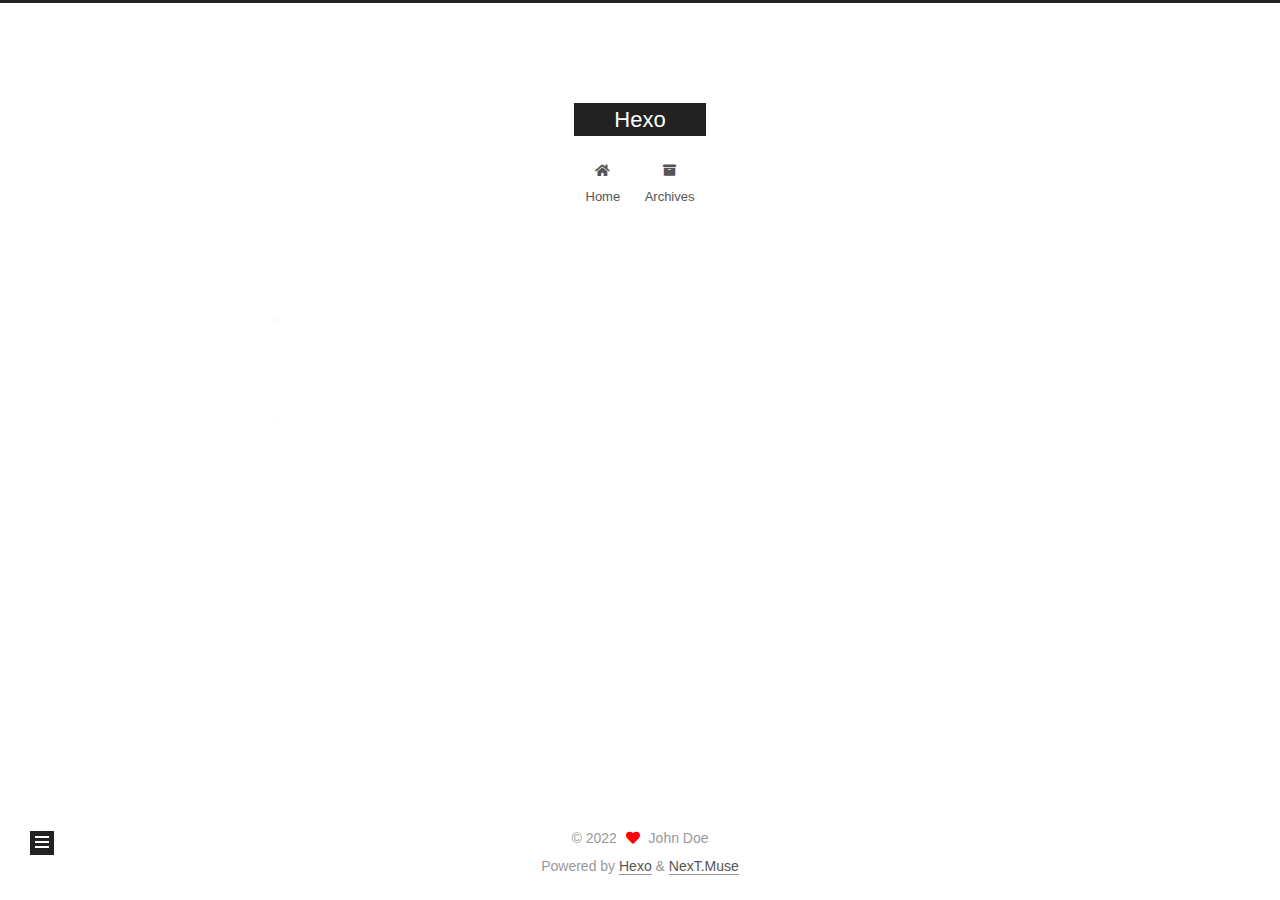
<file: tags/tag1/index.html>
<!DOCTYPE html>
<html lang="en">
<head>
  <meta charset="UTF-8">
<meta name="viewport" content="width=device-width, initial-scale=1, maximum-scale=2">
<meta name="theme-color" content="#222">
<meta name="generator" content="Hexo 6.0.0">
  <link rel="apple-touch-icon" sizes="180x180" href="/images/apple-touch-icon-next.png">
  <link rel="icon" type="image/png" sizes="32x32" href="/images/favicon-32x32-next.png">
  <link rel="icon" type="image/png" sizes="16x16" href="/images/favicon-16x16-next.png">
  <link rel="mask-icon" href="/images/logo.svg" color="#222">

<link rel="stylesheet" href="/css/main.css">


<link rel="stylesheet" href="/lib/font-awesome/css/all.min.css">

<script id="hexo-configurations">
    var NexT = window.NexT || {};
    var CONFIG = {"hostname":"example.com","root":"/","scheme":"Muse","version":"7.8.0","exturl":false,"sidebar":{"position":"left","display":"post","padding":18,"offset":12,"onmobile":false},"copycode":{"enable":false,"show_result":false,"style":null},"back2top":{"enable":true,"sidebar":false,"scrollpercent":false},"bookmark":{"enable":false,"color":"#222","save":"auto"},"fancybox":false,"mediumzoom":false,"lazyload":false,"pangu":false,"comments":{"style":"tabs","active":null,"storage":true,"lazyload":false,"nav":null},"algolia":{"hits":{"per_page":10},"labels":{"input_placeholder":"Search for Posts","hits_empty":"We didn't find any results for the search: ${query}","hits_stats":"${hits} results found in ${time} ms"}},"localsearch":{"enable":false,"trigger":"auto","top_n_per_article":1,"unescape":false,"preload":false},"motion":{"enable":true,"async":false,"transition":{"post_block":"fadeIn","post_header":"slideDownIn","post_body":"slideDownIn","coll_header":"slideLeftIn","sidebar":"slideUpIn"}}};
  </script>

  <meta property="og:type" content="website">
<meta property="og:title" content="Hexo">
<meta property="og:url" content="http://example.com/tags/tag1/index.html">
<meta property="og:site_name" content="Hexo">
<meta property="og:locale" content="en_US">
<meta property="article:author" content="John Doe">
<meta name="twitter:card" content="summary">

<link rel="canonical" href="http://example.com/tags/tag1/">


<script id="page-configurations">
  // https://hexo.io/docs/variables.html
  CONFIG.page = {
    sidebar: "",
    isHome : false,
    isPost : false,
    lang   : 'en'
  };
</script>

  <title>Tag: tag1 | Hexo</title>
  






  <noscript>
  <style>
  .use-motion .brand,
  .use-motion .menu-item,
  .sidebar-inner,
  .use-motion .post-block,
  .use-motion .pagination,
  .use-motion .comments,
  .use-motion .post-header,
  .use-motion .post-body,
  .use-motion .collection-header { opacity: initial; }

  .use-motion .site-title,
  .use-motion .site-subtitle {
    opacity: initial;
    top: initial;
  }

  .use-motion .logo-line-before i { left: initial; }
  .use-motion .logo-line-after i { right: initial; }
  </style>
</noscript>

</head>

<body itemscope itemtype="http://schema.org/WebPage">
  <div class="container use-motion">
    <div class="headband"></div>

    <header class="header" itemscope itemtype="http://schema.org/WPHeader">
      <div class="header-inner"><div class="site-brand-container">
  <div class="site-nav-toggle">
    <div class="toggle" aria-label="Toggle navigation bar">
      <span class="toggle-line toggle-line-first"></span>
      <span class="toggle-line toggle-line-middle"></span>
      <span class="toggle-line toggle-line-last"></span>
    </div>
  </div>

  <div class="site-meta">

    <a href="/" class="brand" rel="start">
      <span class="logo-line-before"><i></i></span>
      <h1 class="site-title">Hexo</h1>
      <span class="logo-line-after"><i></i></span>
    </a>
  </div>

  <div class="site-nav-right">
    <div class="toggle popup-trigger">
    </div>
  </div>
</div>




<nav class="site-nav">
  <ul id="menu" class="main-menu menu">
        <li class="menu-item menu-item-home">

    <a href="/" rel="section"><i class="fa fa-home fa-fw"></i>Home</a>

  </li>
        <li class="menu-item menu-item-archives">

    <a href="/archives/" rel="section"><i class="fa fa-archive fa-fw"></i>Archives</a>

  </li>
  </ul>
</nav>




</div>
    </header>

    
  <div class="back-to-top">
    <i class="fa fa-arrow-up"></i>
    <span>0%</span>
  </div>


    <main class="main">
      <div class="main-inner">
        <div class="content-wrap">
          

          <div class="content tag">
            

  
  
  
  <div class="post-block">
    <div class="posts-collapse">
      <div class="collection-title">
        <h2 class="collection-header">tag1
          <small>Tag</small>
        </h2>
      </div>

      
    <div class="collection-year">
      <span class="collection-header">2013</span>
    </div>

  <article itemscope itemtype="http://schema.org/Article">
    <header class="post-header">

      <div class="post-meta">
        <time itemprop="dateCreated"
              datetime="2013-12-02T15:30:16+08:00"
              content="2013-12-02">
          12-02
        </time>
      </div>

      <div class="post-title">
          <a class="post-title-link" href="/2013/12/02/my-first-blog/" itemprop="url">
            <span itemprop="name">postName</span>
          </a>
      </div>

    </header>
  </article>

    </div>
  </div>
  
  
  

  



          </div>
          

<script>
  window.addEventListener('tabs:register', () => {
    let { activeClass } = CONFIG.comments;
    if (CONFIG.comments.storage) {
      activeClass = localStorage.getItem('comments_active') || activeClass;
    }
    if (activeClass) {
      let activeTab = document.querySelector(`a[href="#comment-${activeClass}"]`);
      if (activeTab) {
        activeTab.click();
      }
    }
  });
  if (CONFIG.comments.storage) {
    window.addEventListener('tabs:click', event => {
      if (!event.target.matches('.tabs-comment .tab-content .tab-pane')) return;
      let commentClass = event.target.classList[1];
      localStorage.setItem('comments_active', commentClass);
    });
  }
</script>

        </div>
          
  
  <div class="toggle sidebar-toggle">
    <span class="toggle-line toggle-line-first"></span>
    <span class="toggle-line toggle-line-middle"></span>
    <span class="toggle-line toggle-line-last"></span>
  </div>

  <aside class="sidebar">
    <div class="sidebar-inner">

      <ul class="sidebar-nav motion-element">
        <li class="sidebar-nav-toc">
          Table of Contents
        </li>
        <li class="sidebar-nav-overview">
          Overview
        </li>
      </ul>

      <!--noindex-->
      <div class="post-toc-wrap sidebar-panel">
      </div>
      <!--/noindex-->

      <div class="site-overview-wrap sidebar-panel">
        <div class="site-author motion-element" itemprop="author" itemscope itemtype="http://schema.org/Person">
  <p class="site-author-name" itemprop="name">John Doe</p>
  <div class="site-description" itemprop="description"></div>
</div>
<div class="site-state-wrap motion-element">
  <nav class="site-state">
      <div class="site-state-item site-state-posts">
          <a href="/archives/">
        
          <span class="site-state-item-count">2</span>
          <span class="site-state-item-name">posts</span>
        </a>
      </div>
      <div class="site-state-item site-state-categories">
        <span class="site-state-item-count">1</span>
        <span class="site-state-item-name">categories</span>
      </div>
      <div class="site-state-item site-state-tags">
        <span class="site-state-item-count">3</span>
        <span class="site-state-item-name">tags</span>
      </div>
  </nav>
</div>



      </div>

    </div>
  </aside>
  <div id="sidebar-dimmer"></div>


      </div>
    </main>

    <footer class="footer">
      <div class="footer-inner">
        

        

<div class="copyright">
  
  &copy; 
  <span itemprop="copyrightYear">2022</span>
  <span class="with-love">
    <i class="fa fa-heart"></i>
  </span>
  <span class="author" itemprop="copyrightHolder">John Doe</span>
</div>
  <div class="powered-by">Powered by <a href="https://hexo.io/" class="theme-link" rel="noopener" target="_blank">Hexo</a> & <a href="https://muse.theme-next.org/" class="theme-link" rel="noopener" target="_blank">NexT.Muse</a>
  </div>

        








      </div>
    </footer>
  </div>

  
  <script src="/lib/anime.min.js"></script>
  <script src="/lib/velocity/velocity.min.js"></script>
  <script src="/lib/velocity/velocity.ui.min.js"></script>

<script src="/js/utils.js"></script>

<script src="/js/motion.js"></script>


<script src="/js/schemes/muse.js"></script>


<script src="/js/next-boot.js"></script>




  















  

  

</body>
</html>
</file>
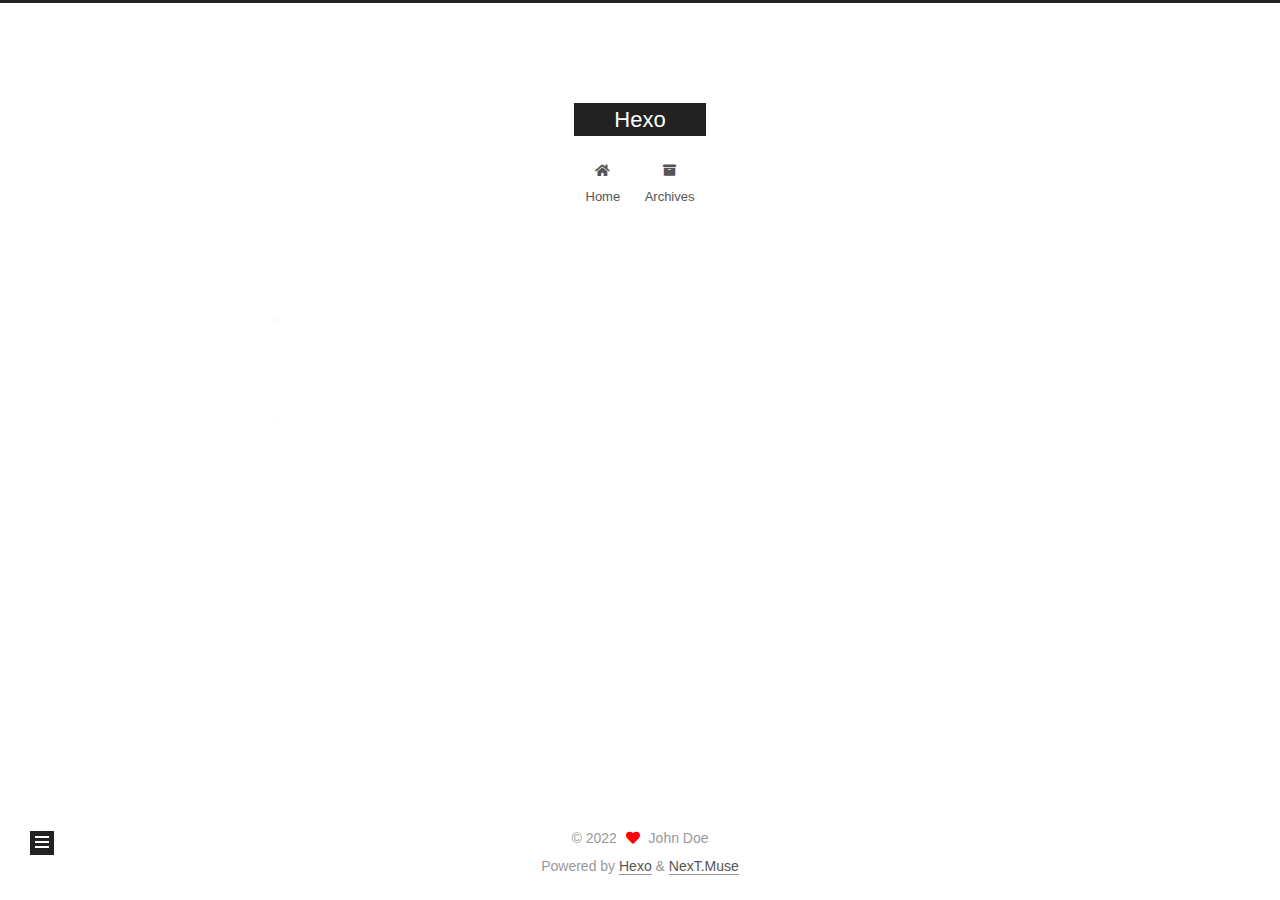
<file: tags/tag2/index.html>
<!DOCTYPE html>
<html lang="en">
<head>
  <meta charset="UTF-8">
<meta name="viewport" content="width=device-width, initial-scale=1, maximum-scale=2">
<meta name="theme-color" content="#222">
<meta name="generator" content="Hexo 6.0.0">
  <link rel="apple-touch-icon" sizes="180x180" href="/images/apple-touch-icon-next.png">
  <link rel="icon" type="image/png" sizes="32x32" href="/images/favicon-32x32-next.png">
  <link rel="icon" type="image/png" sizes="16x16" href="/images/favicon-16x16-next.png">
  <link rel="mask-icon" href="/images/logo.svg" color="#222">

<link rel="stylesheet" href="/css/main.css">


<link rel="stylesheet" href="/lib/font-awesome/css/all.min.css">

<script id="hexo-configurations">
    var NexT = window.NexT || {};
    var CONFIG = {"hostname":"example.com","root":"/","scheme":"Muse","version":"7.8.0","exturl":false,"sidebar":{"position":"left","display":"post","padding":18,"offset":12,"onmobile":false},"copycode":{"enable":false,"show_result":false,"style":null},"back2top":{"enable":true,"sidebar":false,"scrollpercent":false},"bookmark":{"enable":false,"color":"#222","save":"auto"},"fancybox":false,"mediumzoom":false,"lazyload":false,"pangu":false,"comments":{"style":"tabs","active":null,"storage":true,"lazyload":false,"nav":null},"algolia":{"hits":{"per_page":10},"labels":{"input_placeholder":"Search for Posts","hits_empty":"We didn't find any results for the search: ${query}","hits_stats":"${hits} results found in ${time} ms"}},"localsearch":{"enable":false,"trigger":"auto","top_n_per_article":1,"unescape":false,"preload":false},"motion":{"enable":true,"async":false,"transition":{"post_block":"fadeIn","post_header":"slideDownIn","post_body":"slideDownIn","coll_header":"slideLeftIn","sidebar":"slideUpIn"}}};
  </script>

  <meta property="og:type" content="website">
<meta property="og:title" content="Hexo">
<meta property="og:url" content="http://example.com/tags/tag2/index.html">
<meta property="og:site_name" content="Hexo">
<meta property="og:locale" content="en_US">
<meta property="article:author" content="John Doe">
<meta name="twitter:card" content="summary">

<link rel="canonical" href="http://example.com/tags/tag2/">


<script id="page-configurations">
  // https://hexo.io/docs/variables.html
  CONFIG.page = {
    sidebar: "",
    isHome : false,
    isPost : false,
    lang   : 'en'
  };
</script>

  <title>Tag: tag2 | Hexo</title>
  






  <noscript>
  <style>
  .use-motion .brand,
  .use-motion .menu-item,
  .sidebar-inner,
  .use-motion .post-block,
  .use-motion .pagination,
  .use-motion .comments,
  .use-motion .post-header,
  .use-motion .post-body,
  .use-motion .collection-header { opacity: initial; }

  .use-motion .site-title,
  .use-motion .site-subtitle {
    opacity: initial;
    top: initial;
  }

  .use-motion .logo-line-before i { left: initial; }
  .use-motion .logo-line-after i { right: initial; }
  </style>
</noscript>

</head>

<body itemscope itemtype="http://schema.org/WebPage">
  <div class="container use-motion">
    <div class="headband"></div>

    <header class="header" itemscope itemtype="http://schema.org/WPHeader">
      <div class="header-inner"><div class="site-brand-container">
  <div class="site-nav-toggle">
    <div class="toggle" aria-label="Toggle navigation bar">
      <span class="toggle-line toggle-line-first"></span>
      <span class="toggle-line toggle-line-middle"></span>
      <span class="toggle-line toggle-line-last"></span>
    </div>
  </div>

  <div class="site-meta">

    <a href="/" class="brand" rel="start">
      <span class="logo-line-before"><i></i></span>
      <h1 class="site-title">Hexo</h1>
      <span class="logo-line-after"><i></i></span>
    </a>
  </div>

  <div class="site-nav-right">
    <div class="toggle popup-trigger">
    </div>
  </div>
</div>




<nav class="site-nav">
  <ul id="menu" class="main-menu menu">
        <li class="menu-item menu-item-home">

    <a href="/" rel="section"><i class="fa fa-home fa-fw"></i>Home</a>

  </li>
        <li class="menu-item menu-item-archives">

    <a href="/archives/" rel="section"><i class="fa fa-archive fa-fw"></i>Archives</a>

  </li>
  </ul>
</nav>




</div>
    </header>

    
  <div class="back-to-top">
    <i class="fa fa-arrow-up"></i>
    <span>0%</span>
  </div>


    <main class="main">
      <div class="main-inner">
        <div class="content-wrap">
          

          <div class="content tag">
            

  
  
  
  <div class="post-block">
    <div class="posts-collapse">
      <div class="collection-title">
        <h2 class="collection-header">tag2
          <small>Tag</small>
        </h2>
      </div>

      
    <div class="collection-year">
      <span class="collection-header">2013</span>
    </div>

  <article itemscope itemtype="http://schema.org/Article">
    <header class="post-header">

      <div class="post-meta">
        <time itemprop="dateCreated"
              datetime="2013-12-02T15:30:16+08:00"
              content="2013-12-02">
          12-02
        </time>
      </div>

      <div class="post-title">
          <a class="post-title-link" href="/2013/12/02/my-first-blog/" itemprop="url">
            <span itemprop="name">postName</span>
          </a>
      </div>

    </header>
  </article>

    </div>
  </div>
  
  
  

  



          </div>
          

<script>
  window.addEventListener('tabs:register', () => {
    let { activeClass } = CONFIG.comments;
    if (CONFIG.comments.storage) {
      activeClass = localStorage.getItem('comments_active') || activeClass;
    }
    if (activeClass) {
      let activeTab = document.querySelector(`a[href="#comment-${activeClass}"]`);
      if (activeTab) {
        activeTab.click();
      }
    }
  });
  if (CONFIG.comments.storage) {
    window.addEventListener('tabs:click', event => {
      if (!event.target.matches('.tabs-comment .tab-content .tab-pane')) return;
      let commentClass = event.target.classList[1];
      localStorage.setItem('comments_active', commentClass);
    });
  }
</script>

        </div>
          
  
  <div class="toggle sidebar-toggle">
    <span class="toggle-line toggle-line-first"></span>
    <span class="toggle-line toggle-line-middle"></span>
    <span class="toggle-line toggle-line-last"></span>
  </div>

  <aside class="sidebar">
    <div class="sidebar-inner">

      <ul class="sidebar-nav motion-element">
        <li class="sidebar-nav-toc">
          Table of Contents
        </li>
        <li class="sidebar-nav-overview">
          Overview
        </li>
      </ul>

      <!--noindex-->
      <div class="post-toc-wrap sidebar-panel">
      </div>
      <!--/noindex-->

      <div class="site-overview-wrap sidebar-panel">
        <div class="site-author motion-element" itemprop="author" itemscope itemtype="http://schema.org/Person">
  <p class="site-author-name" itemprop="name">John Doe</p>
  <div class="site-description" itemprop="description"></div>
</div>
<div class="site-state-wrap motion-element">
  <nav class="site-state">
      <div class="site-state-item site-state-posts">
          <a href="/archives/">
        
          <span class="site-state-item-count">2</span>
          <span class="site-state-item-name">posts</span>
        </a>
      </div>
      <div class="site-state-item site-state-categories">
        <span class="site-state-item-count">1</span>
        <span class="site-state-item-name">categories</span>
      </div>
      <div class="site-state-item site-state-tags">
        <span class="site-state-item-count">3</span>
        <span class="site-state-item-name">tags</span>
      </div>
  </nav>
</div>



      </div>

    </div>
  </aside>
  <div id="sidebar-dimmer"></div>


      </div>
    </main>

    <footer class="footer">
      <div class="footer-inner">
        

        

<div class="copyright">
  
  &copy; 
  <span itemprop="copyrightYear">2022</span>
  <span class="with-love">
    <i class="fa fa-heart"></i>
  </span>
  <span class="author" itemprop="copyrightHolder">John Doe</span>
</div>
  <div class="powered-by">Powered by <a href="https://hexo.io/" class="theme-link" rel="noopener" target="_blank">Hexo</a> & <a href="https://muse.theme-next.org/" class="theme-link" rel="noopener" target="_blank">NexT.Muse</a>
  </div>

        








      </div>
    </footer>
  </div>

  
  <script src="/lib/anime.min.js"></script>
  <script src="/lib/velocity/velocity.min.js"></script>
  <script src="/lib/velocity/velocity.ui.min.js"></script>

<script src="/js/utils.js"></script>

<script src="/js/motion.js"></script>


<script src="/js/schemes/muse.js"></script>


<script src="/js/next-boot.js"></script>




  















  

  

</body>
</html>
</file>
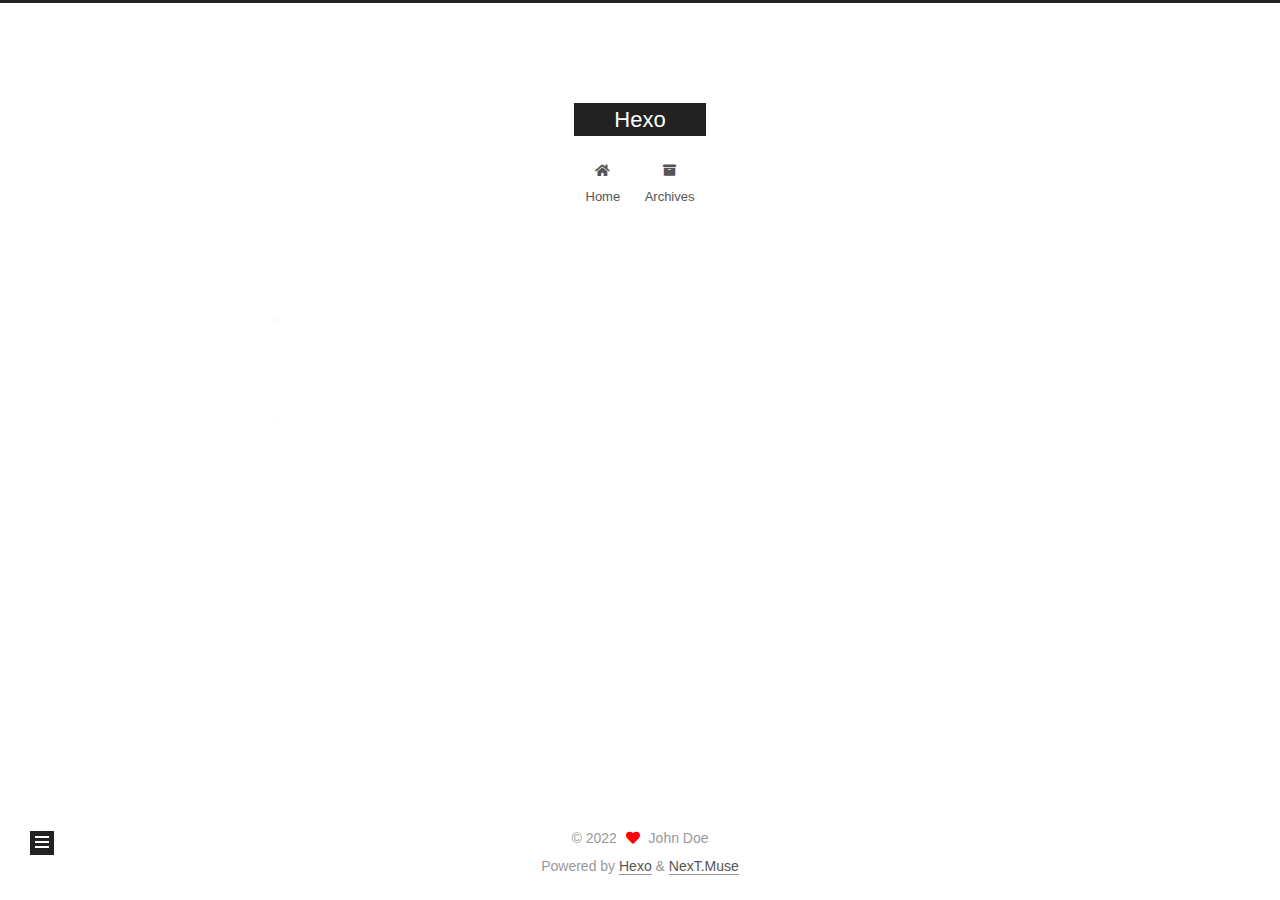
<file: tags/tag3/index.html>
<!DOCTYPE html>
<html lang="en">
<head>
  <meta charset="UTF-8">
<meta name="viewport" content="width=device-width, initial-scale=1, maximum-scale=2">
<meta name="theme-color" content="#222">
<meta name="generator" content="Hexo 6.0.0">
  <link rel="apple-touch-icon" sizes="180x180" href="/images/apple-touch-icon-next.png">
  <link rel="icon" type="image/png" sizes="32x32" href="/images/favicon-32x32-next.png">
  <link rel="icon" type="image/png" sizes="16x16" href="/images/favicon-16x16-next.png">
  <link rel="mask-icon" href="/images/logo.svg" color="#222">

<link rel="stylesheet" href="/css/main.css">


<link rel="stylesheet" href="/lib/font-awesome/css/all.min.css">

<script id="hexo-configurations">
    var NexT = window.NexT || {};
    var CONFIG = {"hostname":"example.com","root":"/","scheme":"Muse","version":"7.8.0","exturl":false,"sidebar":{"position":"left","display":"post","padding":18,"offset":12,"onmobile":false},"copycode":{"enable":false,"show_result":false,"style":null},"back2top":{"enable":true,"sidebar":false,"scrollpercent":false},"bookmark":{"enable":false,"color":"#222","save":"auto"},"fancybox":false,"mediumzoom":false,"lazyload":false,"pangu":false,"comments":{"style":"tabs","active":null,"storage":true,"lazyload":false,"nav":null},"algolia":{"hits":{"per_page":10},"labels":{"input_placeholder":"Search for Posts","hits_empty":"We didn't find any results for the search: ${query}","hits_stats":"${hits} results found in ${time} ms"}},"localsearch":{"enable":false,"trigger":"auto","top_n_per_article":1,"unescape":false,"preload":false},"motion":{"enable":true,"async":false,"transition":{"post_block":"fadeIn","post_header":"slideDownIn","post_body":"slideDownIn","coll_header":"slideLeftIn","sidebar":"slideUpIn"}}};
  </script>

  <meta property="og:type" content="website">
<meta property="og:title" content="Hexo">
<meta property="og:url" content="http://example.com/tags/tag3/index.html">
<meta property="og:site_name" content="Hexo">
<meta property="og:locale" content="en_US">
<meta property="article:author" content="John Doe">
<meta name="twitter:card" content="summary">

<link rel="canonical" href="http://example.com/tags/tag3/">


<script id="page-configurations">
  // https://hexo.io/docs/variables.html
  CONFIG.page = {
    sidebar: "",
    isHome : false,
    isPost : false,
    lang   : 'en'
  };
</script>

  <title>Tag: tag3 | Hexo</title>
  






  <noscript>
  <style>
  .use-motion .brand,
  .use-motion .menu-item,
  .sidebar-inner,
  .use-motion .post-block,
  .use-motion .pagination,
  .use-motion .comments,
  .use-motion .post-header,
  .use-motion .post-body,
  .use-motion .collection-header { opacity: initial; }

  .use-motion .site-title,
  .use-motion .site-subtitle {
    opacity: initial;
    top: initial;
  }

  .use-motion .logo-line-before i { left: initial; }
  .use-motion .logo-line-after i { right: initial; }
  </style>
</noscript>

</head>

<body itemscope itemtype="http://schema.org/WebPage">
  <div class="container use-motion">
    <div class="headband"></div>

    <header class="header" itemscope itemtype="http://schema.org/WPHeader">
      <div class="header-inner"><div class="site-brand-container">
  <div class="site-nav-toggle">
    <div class="toggle" aria-label="Toggle navigation bar">
      <span class="toggle-line toggle-line-first"></span>
      <span class="toggle-line toggle-line-middle"></span>
      <span class="toggle-line toggle-line-last"></span>
    </div>
  </div>

  <div class="site-meta">

    <a href="/" class="brand" rel="start">
      <span class="logo-line-before"><i></i></span>
      <h1 class="site-title">Hexo</h1>
      <span class="logo-line-after"><i></i></span>
    </a>
  </div>

  <div class="site-nav-right">
    <div class="toggle popup-trigger">
    </div>
  </div>
</div>




<nav class="site-nav">
  <ul id="menu" class="main-menu menu">
        <li class="menu-item menu-item-home">

    <a href="/" rel="section"><i class="fa fa-home fa-fw"></i>Home</a>

  </li>
        <li class="menu-item menu-item-archives">

    <a href="/archives/" rel="section"><i class="fa fa-archive fa-fw"></i>Archives</a>

  </li>
  </ul>
</nav>




</div>
    </header>

    
  <div class="back-to-top">
    <i class="fa fa-arrow-up"></i>
    <span>0%</span>
  </div>


    <main class="main">
      <div class="main-inner">
        <div class="content-wrap">
          

          <div class="content tag">
            

  
  
  
  <div class="post-block">
    <div class="posts-collapse">
      <div class="collection-title">
        <h2 class="collection-header">tag3
          <small>Tag</small>
        </h2>
      </div>

      
    <div class="collection-year">
      <span class="collection-header">2013</span>
    </div>

  <article itemscope itemtype="http://schema.org/Article">
    <header class="post-header">

      <div class="post-meta">
        <time itemprop="dateCreated"
              datetime="2013-12-02T15:30:16+08:00"
              content="2013-12-02">
          12-02
        </time>
      </div>

      <div class="post-title">
          <a class="post-title-link" href="/2013/12/02/my-first-blog/" itemprop="url">
            <span itemprop="name">postName</span>
          </a>
      </div>

    </header>
  </article>

    </div>
  </div>
  
  
  

  



          </div>
          

<script>
  window.addEventListener('tabs:register', () => {
    let { activeClass } = CONFIG.comments;
    if (CONFIG.comments.storage) {
      activeClass = localStorage.getItem('comments_active') || activeClass;
    }
    if (activeClass) {
      let activeTab = document.querySelector(`a[href="#comment-${activeClass}"]`);
      if (activeTab) {
        activeTab.click();
      }
    }
  });
  if (CONFIG.comments.storage) {
    window.addEventListener('tabs:click', event => {
      if (!event.target.matches('.tabs-comment .tab-content .tab-pane')) return;
      let commentClass = event.target.classList[1];
      localStorage.setItem('comments_active', commentClass);
    });
  }
</script>

        </div>
          
  
  <div class="toggle sidebar-toggle">
    <span class="toggle-line toggle-line-first"></span>
    <span class="toggle-line toggle-line-middle"></span>
    <span class="toggle-line toggle-line-last"></span>
  </div>

  <aside class="sidebar">
    <div class="sidebar-inner">

      <ul class="sidebar-nav motion-element">
        <li class="sidebar-nav-toc">
          Table of Contents
        </li>
        <li class="sidebar-nav-overview">
          Overview
        </li>
      </ul>

      <!--noindex-->
      <div class="post-toc-wrap sidebar-panel">
      </div>
      <!--/noindex-->

      <div class="site-overview-wrap sidebar-panel">
        <div class="site-author motion-element" itemprop="author" itemscope itemtype="http://schema.org/Person">
  <p class="site-author-name" itemprop="name">John Doe</p>
  <div class="site-description" itemprop="description"></div>
</div>
<div class="site-state-wrap motion-element">
  <nav class="site-state">
      <div class="site-state-item site-state-posts">
          <a href="/archives/">
        
          <span class="site-state-item-count">2</span>
          <span class="site-state-item-name">posts</span>
        </a>
      </div>
      <div class="site-state-item site-state-categories">
        <span class="site-state-item-count">1</span>
        <span class="site-state-item-name">categories</span>
      </div>
      <div class="site-state-item site-state-tags">
        <span class="site-state-item-count">3</span>
        <span class="site-state-item-name">tags</span>
      </div>
  </nav>
</div>



      </div>

    </div>
  </aside>
  <div id="sidebar-dimmer"></div>


      </div>
    </main>

    <footer class="footer">
      <div class="footer-inner">
        

        

<div class="copyright">
  
  &copy; 
  <span itemprop="copyrightYear">2022</span>
  <span class="with-love">
    <i class="fa fa-heart"></i>
  </span>
  <span class="author" itemprop="copyrightHolder">John Doe</span>
</div>
  <div class="powered-by">Powered by <a href="https://hexo.io/" class="theme-link" rel="noopener" target="_blank">Hexo</a> & <a href="https://muse.theme-next.org/" class="theme-link" rel="noopener" target="_blank">NexT.Muse</a>
  </div>

        








      </div>
    </footer>
  </div>

  
  <script src="/lib/anime.min.js"></script>
  <script src="/lib/velocity/velocity.min.js"></script>
  <script src="/lib/velocity/velocity.ui.min.js"></script>

<script src="/js/utils.js"></script>

<script src="/js/motion.js"></script>


<script src="/js/schemes/muse.js"></script>


<script src="/js/next-boot.js"></script>




  















  

  

</body>
</html>
</file>
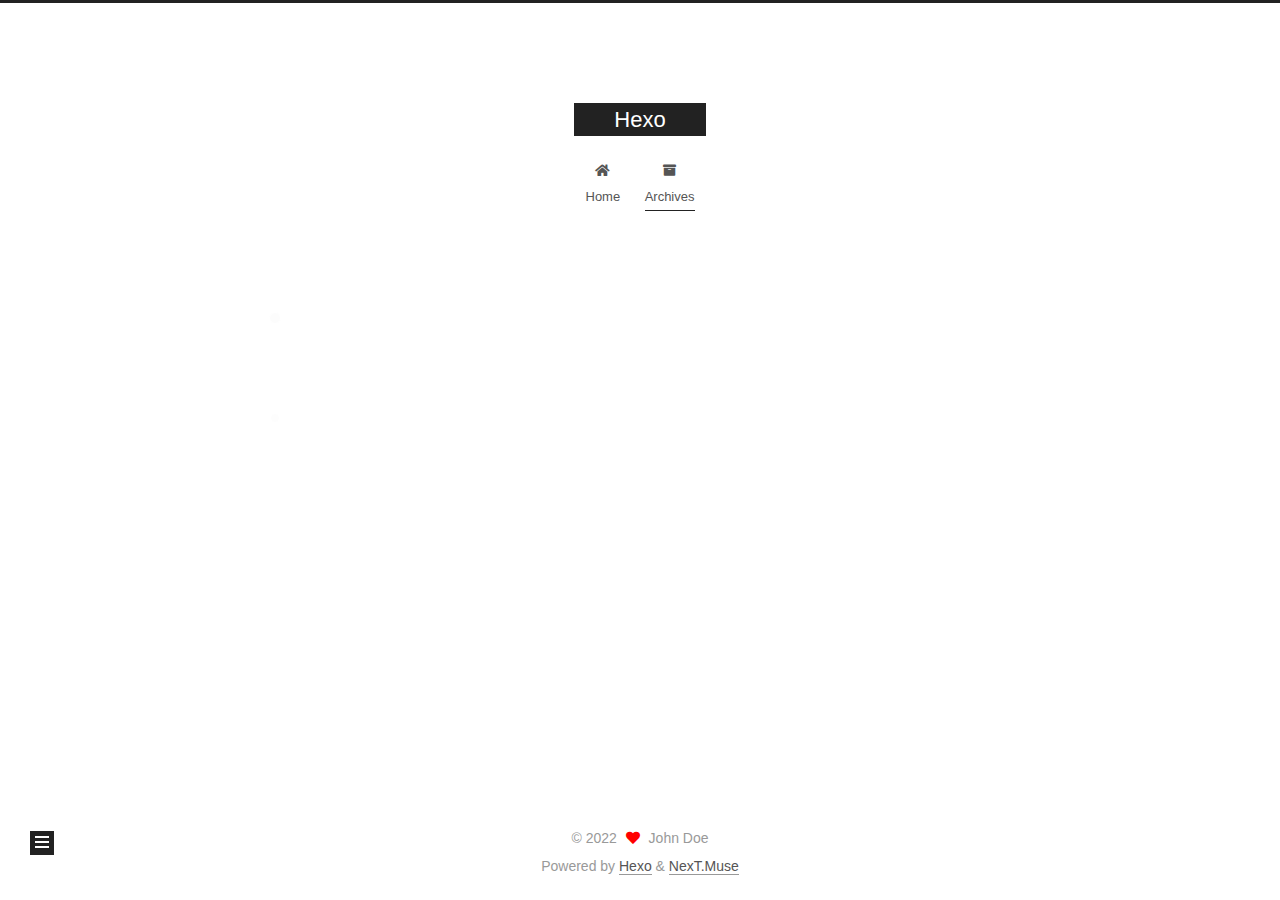
<file: archives/2013/12/index.html>
<!DOCTYPE html>
<html lang="en">
<head>
  <meta charset="UTF-8">
<meta name="viewport" content="width=device-width, initial-scale=1, maximum-scale=2">
<meta name="theme-color" content="#222">
<meta name="generator" content="Hexo 6.0.0">
  <link rel="apple-touch-icon" sizes="180x180" href="/images/apple-touch-icon-next.png">
  <link rel="icon" type="image/png" sizes="32x32" href="/images/favicon-32x32-next.png">
  <link rel="icon" type="image/png" sizes="16x16" href="/images/favicon-16x16-next.png">
  <link rel="mask-icon" href="/images/logo.svg" color="#222">

<link rel="stylesheet" href="/css/main.css">


<link rel="stylesheet" href="/lib/font-awesome/css/all.min.css">

<script id="hexo-configurations">
    var NexT = window.NexT || {};
    var CONFIG = {"hostname":"example.com","root":"/","scheme":"Muse","version":"7.8.0","exturl":false,"sidebar":{"position":"left","display":"post","padding":18,"offset":12,"onmobile":false},"copycode":{"enable":false,"show_result":false,"style":null},"back2top":{"enable":true,"sidebar":false,"scrollpercent":false},"bookmark":{"enable":false,"color":"#222","save":"auto"},"fancybox":false,"mediumzoom":false,"lazyload":false,"pangu":false,"comments":{"style":"tabs","active":null,"storage":true,"lazyload":false,"nav":null},"algolia":{"hits":{"per_page":10},"labels":{"input_placeholder":"Search for Posts","hits_empty":"We didn't find any results for the search: ${query}","hits_stats":"${hits} results found in ${time} ms"}},"localsearch":{"enable":false,"trigger":"auto","top_n_per_article":1,"unescape":false,"preload":false},"motion":{"enable":true,"async":false,"transition":{"post_block":"fadeIn","post_header":"slideDownIn","post_body":"slideDownIn","coll_header":"slideLeftIn","sidebar":"slideUpIn"}}};
  </script>

  <meta property="og:type" content="website">
<meta property="og:title" content="Hexo">
<meta property="og:url" content="http://example.com/archives/2013/12/index.html">
<meta property="og:site_name" content="Hexo">
<meta property="og:locale" content="en_US">
<meta property="article:author" content="John Doe">
<meta name="twitter:card" content="summary">

<link rel="canonical" href="http://example.com/archives/2013/12/">


<script id="page-configurations">
  // https://hexo.io/docs/variables.html
  CONFIG.page = {
    sidebar: "",
    isHome : false,
    isPost : false,
    lang   : 'en'
  };
</script>

  <title>Archive | Hexo</title>
  






  <noscript>
  <style>
  .use-motion .brand,
  .use-motion .menu-item,
  .sidebar-inner,
  .use-motion .post-block,
  .use-motion .pagination,
  .use-motion .comments,
  .use-motion .post-header,
  .use-motion .post-body,
  .use-motion .collection-header { opacity: initial; }

  .use-motion .site-title,
  .use-motion .site-subtitle {
    opacity: initial;
    top: initial;
  }

  .use-motion .logo-line-before i { left: initial; }
  .use-motion .logo-line-after i { right: initial; }
  </style>
</noscript>

</head>

<body itemscope itemtype="http://schema.org/WebPage">
  <div class="container use-motion">
    <div class="headband"></div>

    <header class="header" itemscope itemtype="http://schema.org/WPHeader">
      <div class="header-inner"><div class="site-brand-container">
  <div class="site-nav-toggle">
    <div class="toggle" aria-label="Toggle navigation bar">
      <span class="toggle-line toggle-line-first"></span>
      <span class="toggle-line toggle-line-middle"></span>
      <span class="toggle-line toggle-line-last"></span>
    </div>
  </div>

  <div class="site-meta">

    <a href="/" class="brand" rel="start">
      <span class="logo-line-before"><i></i></span>
      <h1 class="site-title">Hexo</h1>
      <span class="logo-line-after"><i></i></span>
    </a>
  </div>

  <div class="site-nav-right">
    <div class="toggle popup-trigger">
    </div>
  </div>
</div>




<nav class="site-nav">
  <ul id="menu" class="main-menu menu">
        <li class="menu-item menu-item-home">

    <a href="/" rel="section"><i class="fa fa-home fa-fw"></i>Home</a>

  </li>
        <li class="menu-item menu-item-archives">

    <a href="/archives/" rel="section"><i class="fa fa-archive fa-fw"></i>Archives</a>

  </li>
  </ul>
</nav>




</div>
    </header>

    
  <div class="back-to-top">
    <i class="fa fa-arrow-up"></i>
    <span>0%</span>
  </div>


    <main class="main">
      <div class="main-inner">
        <div class="content-wrap">
          

          <div class="content archive">
            

  
  
  
  <div class="post-block">
    <div class="posts-collapse">
      <div class="collection-title">
        <span class="collection-header">Um..! 2 posts in total. Keep on posting.</span>
      </div>

      
    <div class="collection-year">
      <span class="collection-header">2013</span>
    </div>

  <article itemscope itemtype="http://schema.org/Article">
    <header class="post-header">

      <div class="post-meta">
        <time itemprop="dateCreated"
              datetime="2013-12-02T15:30:16+08:00"
              content="2013-12-02">
          12-02
        </time>
      </div>

      <div class="post-title">
          <a class="post-title-link" href="/2013/12/02/my-first-blog/" itemprop="url">
            <span itemprop="name">postName</span>
          </a>
      </div>

    </header>
  </article>


    </div>
  </div>
  
  
  

  



          </div>
          

<script>
  window.addEventListener('tabs:register', () => {
    let { activeClass } = CONFIG.comments;
    if (CONFIG.comments.storage) {
      activeClass = localStorage.getItem('comments_active') || activeClass;
    }
    if (activeClass) {
      let activeTab = document.querySelector(`a[href="#comment-${activeClass}"]`);
      if (activeTab) {
        activeTab.click();
      }
    }
  });
  if (CONFIG.comments.storage) {
    window.addEventListener('tabs:click', event => {
      if (!event.target.matches('.tabs-comment .tab-content .tab-pane')) return;
      let commentClass = event.target.classList[1];
      localStorage.setItem('comments_active', commentClass);
    });
  }
</script>

        </div>
          
  
  <div class="toggle sidebar-toggle">
    <span class="toggle-line toggle-line-first"></span>
    <span class="toggle-line toggle-line-middle"></span>
    <span class="toggle-line toggle-line-last"></span>
  </div>

  <aside class="sidebar">
    <div class="sidebar-inner">

      <ul class="sidebar-nav motion-element">
        <li class="sidebar-nav-toc">
          Table of Contents
        </li>
        <li class="sidebar-nav-overview">
          Overview
        </li>
      </ul>

      <!--noindex-->
      <div class="post-toc-wrap sidebar-panel">
      </div>
      <!--/noindex-->

      <div class="site-overview-wrap sidebar-panel">
        <div class="site-author motion-element" itemprop="author" itemscope itemtype="http://schema.org/Person">
  <p class="site-author-name" itemprop="name">John Doe</p>
  <div class="site-description" itemprop="description"></div>
</div>
<div class="site-state-wrap motion-element">
  <nav class="site-state">
      <div class="site-state-item site-state-posts">
          <a href="/archives/">
        
          <span class="site-state-item-count">2</span>
          <span class="site-state-item-name">posts</span>
        </a>
      </div>
      <div class="site-state-item site-state-categories">
        <span class="site-state-item-count">1</span>
        <span class="site-state-item-name">categories</span>
      </div>
      <div class="site-state-item site-state-tags">
        <span class="site-state-item-count">3</span>
        <span class="site-state-item-name">tags</span>
      </div>
  </nav>
</div>



      </div>

    </div>
  </aside>
  <div id="sidebar-dimmer"></div>


      </div>
    </main>

    <footer class="footer">
      <div class="footer-inner">
        

        

<div class="copyright">
  
  &copy; 
  <span itemprop="copyrightYear">2022</span>
  <span class="with-love">
    <i class="fa fa-heart"></i>
  </span>
  <span class="author" itemprop="copyrightHolder">John Doe</span>
</div>
  <div class="powered-by">Powered by <a href="https://hexo.io/" class="theme-link" rel="noopener" target="_blank">Hexo</a> & <a href="https://muse.theme-next.org/" class="theme-link" rel="noopener" target="_blank">NexT.Muse</a>
  </div>

        








      </div>
    </footer>
  </div>

  
  <script src="/lib/anime.min.js"></script>
  <script src="/lib/velocity/velocity.min.js"></script>
  <script src="/lib/velocity/velocity.ui.min.js"></script>

<script src="/js/utils.js"></script>

<script src="/js/motion.js"></script>


<script src="/js/schemes/muse.js"></script>


<script src="/js/next-boot.js"></script>




  















  

  

</body>
</html>
</file>
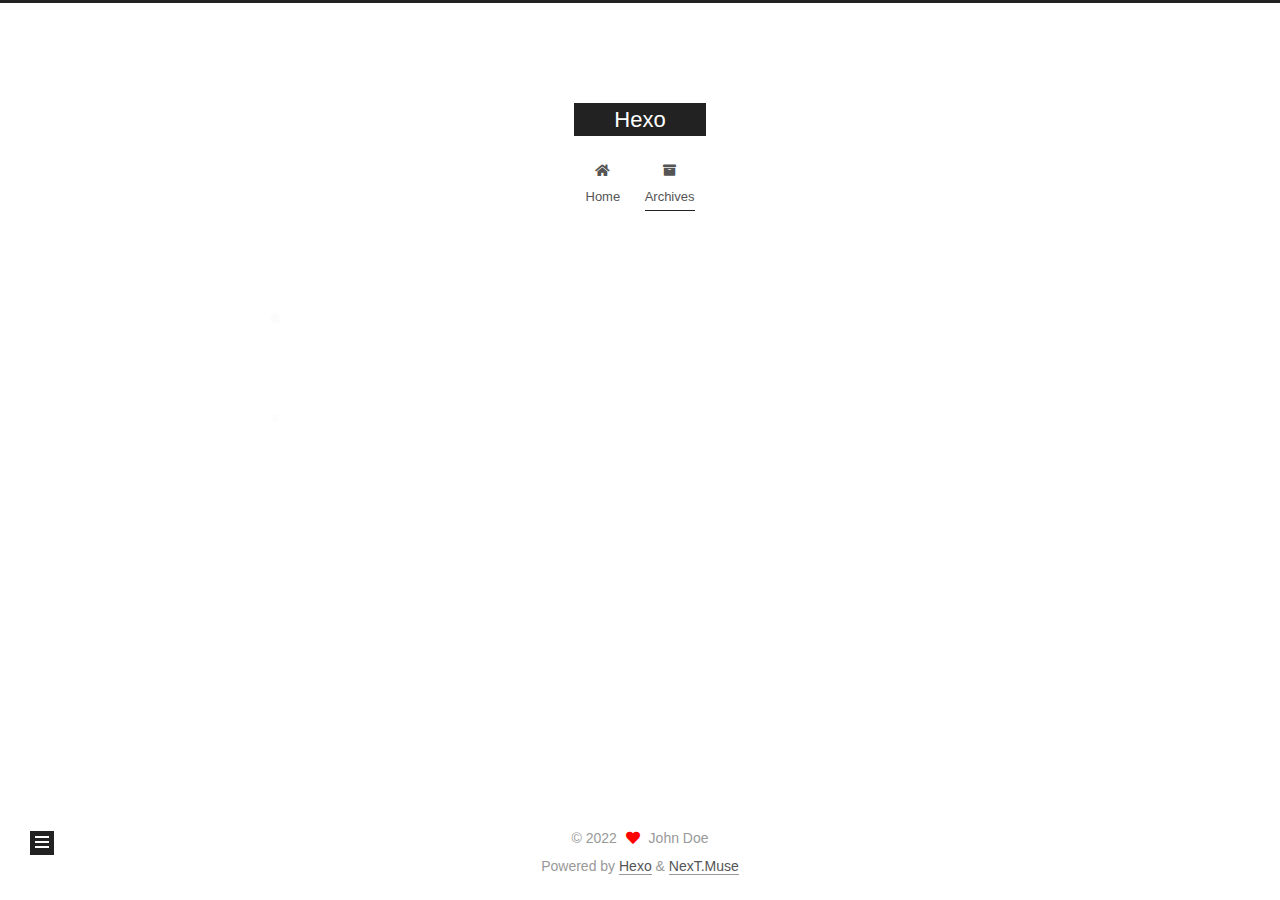
<file: archives/2022/01/index.html>
<!DOCTYPE html>
<html lang="en">
<head>
  <meta charset="UTF-8">
<meta name="viewport" content="width=device-width, initial-scale=1, maximum-scale=2">
<meta name="theme-color" content="#222">
<meta name="generator" content="Hexo 6.0.0">
  <link rel="apple-touch-icon" sizes="180x180" href="/images/apple-touch-icon-next.png">
  <link rel="icon" type="image/png" sizes="32x32" href="/images/favicon-32x32-next.png">
  <link rel="icon" type="image/png" sizes="16x16" href="/images/favicon-16x16-next.png">
  <link rel="mask-icon" href="/images/logo.svg" color="#222">

<link rel="stylesheet" href="/css/main.css">


<link rel="stylesheet" href="/lib/font-awesome/css/all.min.css">

<script id="hexo-configurations">
    var NexT = window.NexT || {};
    var CONFIG = {"hostname":"example.com","root":"/","scheme":"Muse","version":"7.8.0","exturl":false,"sidebar":{"position":"left","display":"post","padding":18,"offset":12,"onmobile":false},"copycode":{"enable":false,"show_result":false,"style":null},"back2top":{"enable":true,"sidebar":false,"scrollpercent":false},"bookmark":{"enable":false,"color":"#222","save":"auto"},"fancybox":false,"mediumzoom":false,"lazyload":false,"pangu":false,"comments":{"style":"tabs","active":null,"storage":true,"lazyload":false,"nav":null},"algolia":{"hits":{"per_page":10},"labels":{"input_placeholder":"Search for Posts","hits_empty":"We didn't find any results for the search: ${query}","hits_stats":"${hits} results found in ${time} ms"}},"localsearch":{"enable":false,"trigger":"auto","top_n_per_article":1,"unescape":false,"preload":false},"motion":{"enable":true,"async":false,"transition":{"post_block":"fadeIn","post_header":"slideDownIn","post_body":"slideDownIn","coll_header":"slideLeftIn","sidebar":"slideUpIn"}}};
  </script>

  <meta property="og:type" content="website">
<meta property="og:title" content="Hexo">
<meta property="og:url" content="http://example.com/archives/2022/01/index.html">
<meta property="og:site_name" content="Hexo">
<meta property="og:locale" content="en_US">
<meta property="article:author" content="John Doe">
<meta name="twitter:card" content="summary">

<link rel="canonical" href="http://example.com/archives/2022/01/">


<script id="page-configurations">
  // https://hexo.io/docs/variables.html
  CONFIG.page = {
    sidebar: "",
    isHome : false,
    isPost : false,
    lang   : 'en'
  };
</script>

  <title>Archive | Hexo</title>
  






  <noscript>
  <style>
  .use-motion .brand,
  .use-motion .menu-item,
  .sidebar-inner,
  .use-motion .post-block,
  .use-motion .pagination,
  .use-motion .comments,
  .use-motion .post-header,
  .use-motion .post-body,
  .use-motion .collection-header { opacity: initial; }

  .use-motion .site-title,
  .use-motion .site-subtitle {
    opacity: initial;
    top: initial;
  }

  .use-motion .logo-line-before i { left: initial; }
  .use-motion .logo-line-after i { right: initial; }
  </style>
</noscript>

</head>

<body itemscope itemtype="http://schema.org/WebPage">
  <div class="container use-motion">
    <div class="headband"></div>

    <header class="header" itemscope itemtype="http://schema.org/WPHeader">
      <div class="header-inner"><div class="site-brand-container">
  <div class="site-nav-toggle">
    <div class="toggle" aria-label="Toggle navigation bar">
      <span class="toggle-line toggle-line-first"></span>
      <span class="toggle-line toggle-line-middle"></span>
      <span class="toggle-line toggle-line-last"></span>
    </div>
  </div>

  <div class="site-meta">

    <a href="/" class="brand" rel="start">
      <span class="logo-line-before"><i></i></span>
      <h1 class="site-title">Hexo</h1>
      <span class="logo-line-after"><i></i></span>
    </a>
  </div>

  <div class="site-nav-right">
    <div class="toggle popup-trigger">
    </div>
  </div>
</div>




<nav class="site-nav">
  <ul id="menu" class="main-menu menu">
        <li class="menu-item menu-item-home">

    <a href="/" rel="section"><i class="fa fa-home fa-fw"></i>Home</a>

  </li>
        <li class="menu-item menu-item-archives">

    <a href="/archives/" rel="section"><i class="fa fa-archive fa-fw"></i>Archives</a>

  </li>
  </ul>
</nav>




</div>
    </header>

    
  <div class="back-to-top">
    <i class="fa fa-arrow-up"></i>
    <span>0%</span>
  </div>


    <main class="main">
      <div class="main-inner">
        <div class="content-wrap">
          

          <div class="content archive">
            

  
  
  
  <div class="post-block">
    <div class="posts-collapse">
      <div class="collection-title">
        <span class="collection-header">Um..! 2 posts in total. Keep on posting.</span>
      </div>

      
    <div class="collection-year">
      <span class="collection-header">2022</span>
    </div>

  <article itemscope itemtype="http://schema.org/Article">
    <header class="post-header">

      <div class="post-meta">
        <time itemprop="dateCreated"
              datetime="2022-01-30T20:44:11+08:00"
              content="2022-01-30">
          01-30
        </time>
      </div>

      <div class="post-title">
          <a class="post-title-link" href="/2022/01/30/hello-world/" itemprop="url">
            <span itemprop="name">Hello World</span>
          </a>
      </div>

    </header>
  </article>


    </div>
  </div>
  
  
  

  



          </div>
          

<script>
  window.addEventListener('tabs:register', () => {
    let { activeClass } = CONFIG.comments;
    if (CONFIG.comments.storage) {
      activeClass = localStorage.getItem('comments_active') || activeClass;
    }
    if (activeClass) {
      let activeTab = document.querySelector(`a[href="#comment-${activeClass}"]`);
      if (activeTab) {
        activeTab.click();
      }
    }
  });
  if (CONFIG.comments.storage) {
    window.addEventListener('tabs:click', event => {
      if (!event.target.matches('.tabs-comment .tab-content .tab-pane')) return;
      let commentClass = event.target.classList[1];
      localStorage.setItem('comments_active', commentClass);
    });
  }
</script>

        </div>
          
  
  <div class="toggle sidebar-toggle">
    <span class="toggle-line toggle-line-first"></span>
    <span class="toggle-line toggle-line-middle"></span>
    <span class="toggle-line toggle-line-last"></span>
  </div>

  <aside class="sidebar">
    <div class="sidebar-inner">

      <ul class="sidebar-nav motion-element">
        <li class="sidebar-nav-toc">
          Table of Contents
        </li>
        <li class="sidebar-nav-overview">
          Overview
        </li>
      </ul>

      <!--noindex-->
      <div class="post-toc-wrap sidebar-panel">
      </div>
      <!--/noindex-->

      <div class="site-overview-wrap sidebar-panel">
        <div class="site-author motion-element" itemprop="author" itemscope itemtype="http://schema.org/Person">
  <p class="site-author-name" itemprop="name">John Doe</p>
  <div class="site-description" itemprop="description"></div>
</div>
<div class="site-state-wrap motion-element">
  <nav class="site-state">
      <div class="site-state-item site-state-posts">
          <a href="/archives/">
        
          <span class="site-state-item-count">2</span>
          <span class="site-state-item-name">posts</span>
        </a>
      </div>
      <div class="site-state-item site-state-categories">
        <span class="site-state-item-count">1</span>
        <span class="site-state-item-name">categories</span>
      </div>
      <div class="site-state-item site-state-tags">
        <span class="site-state-item-count">3</span>
        <span class="site-state-item-name">tags</span>
      </div>
  </nav>
</div>



      </div>

    </div>
  </aside>
  <div id="sidebar-dimmer"></div>


      </div>
    </main>

    <footer class="footer">
      <div class="footer-inner">
        

        

<div class="copyright">
  
  &copy; 
  <span itemprop="copyrightYear">2022</span>
  <span class="with-love">
    <i class="fa fa-heart"></i>
  </span>
  <span class="author" itemprop="copyrightHolder">John Doe</span>
</div>
  <div class="powered-by">Powered by <a href="https://hexo.io/" class="theme-link" rel="noopener" target="_blank">Hexo</a> & <a href="https://muse.theme-next.org/" class="theme-link" rel="noopener" target="_blank">NexT.Muse</a>
  </div>

        








      </div>
    </footer>
  </div>

  
  <script src="/lib/anime.min.js"></script>
  <script src="/lib/velocity/velocity.min.js"></script>
  <script src="/lib/velocity/velocity.ui.min.js"></script>

<script src="/js/utils.js"></script>

<script src="/js/motion.js"></script>


<script src="/js/schemes/muse.js"></script>


<script src="/js/next-boot.js"></script>




  















  

  

</body>
</html>
</file>
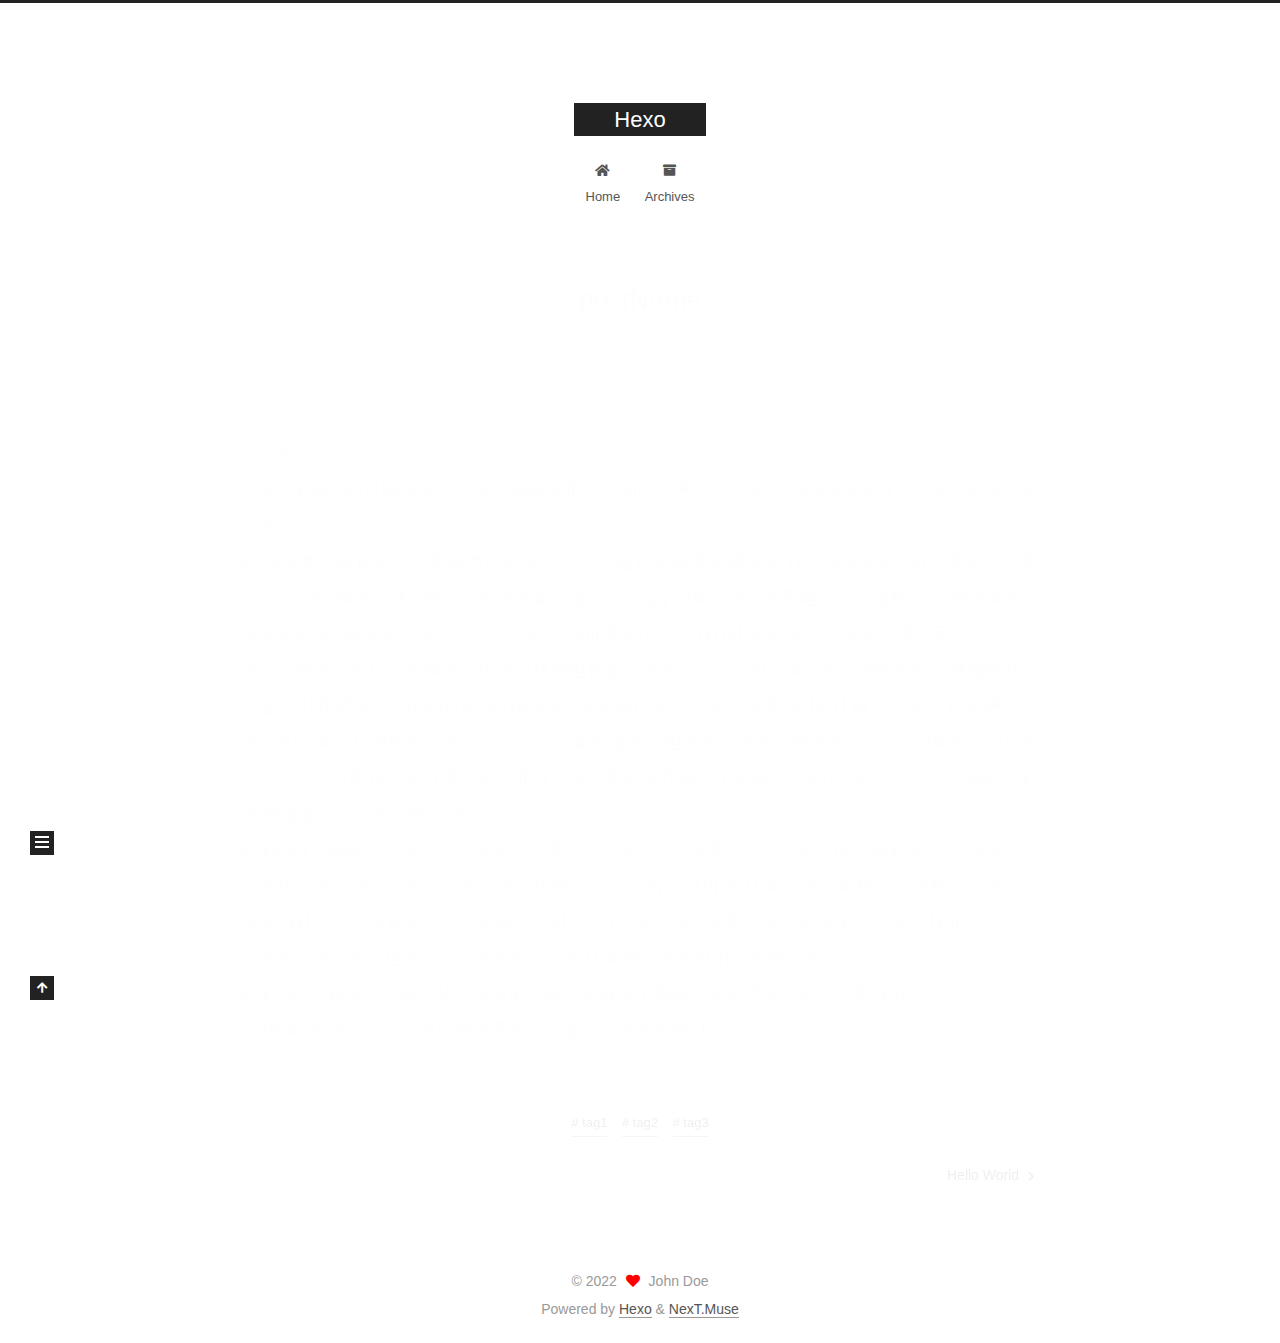
<file: 2013/12/02/my-first-blog/index.html>
<!DOCTYPE html>
<html lang="en">
<head>
  <meta charset="UTF-8">
<meta name="viewport" content="width=device-width, initial-scale=1, maximum-scale=2">
<meta name="theme-color" content="#222">
<meta name="generator" content="Hexo 6.0.0">
  <link rel="apple-touch-icon" sizes="180x180" href="/images/apple-touch-icon-next.png">
  <link rel="icon" type="image/png" sizes="32x32" href="/images/favicon-32x32-next.png">
  <link rel="icon" type="image/png" sizes="16x16" href="/images/favicon-16x16-next.png">
  <link rel="mask-icon" href="/images/logo.svg" color="#222">

<link rel="stylesheet" href="/css/main.css">


<link rel="stylesheet" href="/lib/font-awesome/css/all.min.css">

<script id="hexo-configurations">
    var NexT = window.NexT || {};
    var CONFIG = {"hostname":"example.com","root":"/","scheme":"Muse","version":"7.8.0","exturl":false,"sidebar":{"position":"left","display":"post","padding":18,"offset":12,"onmobile":false},"copycode":{"enable":false,"show_result":false,"style":null},"back2top":{"enable":true,"sidebar":false,"scrollpercent":false},"bookmark":{"enable":false,"color":"#222","save":"auto"},"fancybox":false,"mediumzoom":false,"lazyload":false,"pangu":false,"comments":{"style":"tabs","active":null,"storage":true,"lazyload":false,"nav":null},"algolia":{"hits":{"per_page":10},"labels":{"input_placeholder":"Search for Posts","hits_empty":"We didn't find any results for the search: ${query}","hits_stats":"${hits} results found in ${time} ms"}},"localsearch":{"enable":false,"trigger":"auto","top_n_per_article":1,"unescape":false,"preload":false},"motion":{"enable":true,"async":false,"transition":{"post_block":"fadeIn","post_header":"slideDownIn","post_body":"slideDownIn","coll_header":"slideLeftIn","sidebar":"slideUpIn"}}};
  </script>

  <meta name="description" content="附加一段文章摘要，字数最好在140字以内，会出现在meta的description里面">
<meta property="og:type" content="article">
<meta property="og:title" content="postName">
<meta property="og:url" content="http://example.com/2013/12/02/my-first-blog/index.html">
<meta property="og:site_name" content="Hexo">
<meta property="og:description" content="附加一段文章摘要，字数最好在140字以内，会出现在meta的description里面">
<meta property="og:locale" content="en_US">
<meta property="article:published_time" content="2013-12-02T07:30:16.000Z">
<meta property="article:modified_time" content="2022-01-30T12:54:49.178Z">
<meta property="article:author" content="John Doe">
<meta property="article:tag" content="tag1">
<meta property="article:tag" content="tag2">
<meta property="article:tag" content="tag3">
<meta name="twitter:card" content="summary">

<link rel="canonical" href="http://example.com/2013/12/02/my-first-blog/">


<script id="page-configurations">
  // https://hexo.io/docs/variables.html
  CONFIG.page = {
    sidebar: "",
    isHome : false,
    isPost : true,
    lang   : 'en'
  };
</script>

  <title>postName | Hexo</title>
  






  <noscript>
  <style>
  .use-motion .brand,
  .use-motion .menu-item,
  .sidebar-inner,
  .use-motion .post-block,
  .use-motion .pagination,
  .use-motion .comments,
  .use-motion .post-header,
  .use-motion .post-body,
  .use-motion .collection-header { opacity: initial; }

  .use-motion .site-title,
  .use-motion .site-subtitle {
    opacity: initial;
    top: initial;
  }

  .use-motion .logo-line-before i { left: initial; }
  .use-motion .logo-line-after i { right: initial; }
  </style>
</noscript>

</head>

<body itemscope itemtype="http://schema.org/WebPage">
  <div class="container use-motion">
    <div class="headband"></div>

    <header class="header" itemscope itemtype="http://schema.org/WPHeader">
      <div class="header-inner"><div class="site-brand-container">
  <div class="site-nav-toggle">
    <div class="toggle" aria-label="Toggle navigation bar">
      <span class="toggle-line toggle-line-first"></span>
      <span class="toggle-line toggle-line-middle"></span>
      <span class="toggle-line toggle-line-last"></span>
    </div>
  </div>

  <div class="site-meta">

    <a href="/" class="brand" rel="start">
      <span class="logo-line-before"><i></i></span>
      <h1 class="site-title">Hexo</h1>
      <span class="logo-line-after"><i></i></span>
    </a>
  </div>

  <div class="site-nav-right">
    <div class="toggle popup-trigger">
    </div>
  </div>
</div>




<nav class="site-nav">
  <ul id="menu" class="main-menu menu">
        <li class="menu-item menu-item-home">

    <a href="/" rel="section"><i class="fa fa-home fa-fw"></i>Home</a>

  </li>
        <li class="menu-item menu-item-archives">

    <a href="/archives/" rel="section"><i class="fa fa-archive fa-fw"></i>Archives</a>

  </li>
  </ul>
</nav>




</div>
    </header>

    
  <div class="back-to-top">
    <i class="fa fa-arrow-up"></i>
    <span>0%</span>
  </div>


    <main class="main">
      <div class="main-inner">
        <div class="content-wrap">
          

          <div class="content post posts-expand">
            

    
  
  
  <article itemscope itemtype="http://schema.org/Article" class="post-block" lang="en">
    <link itemprop="mainEntityOfPage" href="http://example.com/2013/12/02/my-first-blog/">

    <span hidden itemprop="author" itemscope itemtype="http://schema.org/Person">
      <meta itemprop="image" content="/images/avatar.gif">
      <meta itemprop="name" content="John Doe">
      <meta itemprop="description" content="">
    </span>

    <span hidden itemprop="publisher" itemscope itemtype="http://schema.org/Organization">
      <meta itemprop="name" content="Hexo">
    </span>
      <header class="post-header">
        <h1 class="post-title" itemprop="name headline">
          postName
        </h1>

        <div class="post-meta">
            <span class="post-meta-item">
              <span class="post-meta-item-icon">
                <i class="far fa-calendar"></i>
              </span>
              <span class="post-meta-item-text">Posted on</span>

              <time title="Created: 2013-12-02 15:30:16" itemprop="dateCreated datePublished" datetime="2013-12-02T15:30:16+08:00">2013-12-02</time>
            </span>
              <span class="post-meta-item">
                <span class="post-meta-item-icon">
                  <i class="far fa-calendar-check"></i>
                </span>
                <span class="post-meta-item-text">Edited on</span>
                <time title="Modified: 2022-01-30 20:54:49" itemprop="dateModified" datetime="2022-01-30T20:54:49+08:00">2022-01-30</time>
              </span>
            <span class="post-meta-item">
              <span class="post-meta-item-icon">
                <i class="far fa-folder"></i>
              </span>
              <span class="post-meta-item-text">In</span>
                <span itemprop="about" itemscope itemtype="http://schema.org/Thing">
                  <a href="/categories/%E9%BB%98%E8%AE%A4%E5%88%86%E7%B1%BB/" itemprop="url" rel="index"><span itemprop="name">默认分类</span></a>
                </span>
            </span>

          
            <div class="post-description">附加一段文章摘要，字数最好在140字以内，会出现在meta的description里面</div>

        </div>
      </header>

    
    
    
    <div class="post-body" itemprop="articleBody">

      
        <p>以下是正文<br>文章，1984年6月26日出生于陕西省西安市，中国内地男演员、导演。2006年毕业于中央戏剧学院表演系。<br>2004年参演电视剧《与青春有关的日子》，开始在影视圈崭露头角 [1]  。2005年拍摄古装剧《锦衣卫》。2007年主演赵宝刚导演的青春剧《奋斗》； [2]  同年，主演首部电影《走着瞧》。2008年主演滕华涛执导的电视剧《蜗居》，饰演80后城市青年小贝。 [1]  [3]  2009年，在电影《海洋天堂》中扮演自闭症患者王大福；同年参演抗战题材的电视剧《雪豹》 [4]  。2011年，主演的电视剧《裸婚时代》在各大卫视播出； [5]  2011年-2012年连续2年获得北京大学生电影节 [6-7]  最受大学生欢迎男演员奖。2012年，凭借电影《失恋33天》获得第31届大众电影百花奖最佳男主角奖； [8]  同年成立自己经营的北京君竹影视文化有限公司，并导演第一部影视作品《小爸爸》。2013年2月，主演的电影《西游·降魔篇》在全国上映。 [9]<br>2014年3月28日，主演的中韩合资文艺爱情片《我在路上最爱你》在全国上映。2014年12月18日，在姜文执导的动作喜剧片《一步之遥》中扮演武七一角。 [10]  2016年，主演电视剧《少帅》，饰演张学良 [11]  ；主演电视剧《剃刀边缘》 [12]  。7月15日导演的电影《陆垚知马俐》上映。 [13]<br>演艺事业外，文章也参与公益慈善事业，2010年成立大福自闭症关爱基金。<br>2017年9月16日，凭借《陆垚知马俐》获得第31届中国电影金鸡奖导演处女作奖 [14]  。<br>2019年7月28日，文章通过微博宣布，与妻子马伊琍离婚 [15] </p>

    </div>

    
    
    

      <footer class="post-footer">
          <div class="post-tags">
              <a href="/tags/tag1/" rel="tag"># tag1</a>
              <a href="/tags/tag2/" rel="tag"># tag2</a>
              <a href="/tags/tag3/" rel="tag"># tag3</a>
          </div>

        


        
    <div class="post-nav">
      <div class="post-nav-item"></div>
      <div class="post-nav-item">
    <a href="/2022/01/30/hello-world/" rel="next" title="Hello World">
      Hello World <i class="fa fa-chevron-right"></i>
    </a></div>
    </div>
      </footer>
    
  </article>
  
  
  



          </div>
          

<script>
  window.addEventListener('tabs:register', () => {
    let { activeClass } = CONFIG.comments;
    if (CONFIG.comments.storage) {
      activeClass = localStorage.getItem('comments_active') || activeClass;
    }
    if (activeClass) {
      let activeTab = document.querySelector(`a[href="#comment-${activeClass}"]`);
      if (activeTab) {
        activeTab.click();
      }
    }
  });
  if (CONFIG.comments.storage) {
    window.addEventListener('tabs:click', event => {
      if (!event.target.matches('.tabs-comment .tab-content .tab-pane')) return;
      let commentClass = event.target.classList[1];
      localStorage.setItem('comments_active', commentClass);
    });
  }
</script>

        </div>
          
  
  <div class="toggle sidebar-toggle">
    <span class="toggle-line toggle-line-first"></span>
    <span class="toggle-line toggle-line-middle"></span>
    <span class="toggle-line toggle-line-last"></span>
  </div>

  <aside class="sidebar">
    <div class="sidebar-inner">

      <ul class="sidebar-nav motion-element">
        <li class="sidebar-nav-toc">
          Table of Contents
        </li>
        <li class="sidebar-nav-overview">
          Overview
        </li>
      </ul>

      <!--noindex-->
      <div class="post-toc-wrap sidebar-panel">
      </div>
      <!--/noindex-->

      <div class="site-overview-wrap sidebar-panel">
        <div class="site-author motion-element" itemprop="author" itemscope itemtype="http://schema.org/Person">
  <p class="site-author-name" itemprop="name">John Doe</p>
  <div class="site-description" itemprop="description"></div>
</div>
<div class="site-state-wrap motion-element">
  <nav class="site-state">
      <div class="site-state-item site-state-posts">
          <a href="/archives/">
        
          <span class="site-state-item-count">2</span>
          <span class="site-state-item-name">posts</span>
        </a>
      </div>
      <div class="site-state-item site-state-categories">
        <span class="site-state-item-count">1</span>
        <span class="site-state-item-name">categories</span>
      </div>
      <div class="site-state-item site-state-tags">
        <span class="site-state-item-count">3</span>
        <span class="site-state-item-name">tags</span>
      </div>
  </nav>
</div>



      </div>

    </div>
  </aside>
  <div id="sidebar-dimmer"></div>


      </div>
    </main>

    <footer class="footer">
      <div class="footer-inner">
        

        

<div class="copyright">
  
  &copy; 
  <span itemprop="copyrightYear">2022</span>
  <span class="with-love">
    <i class="fa fa-heart"></i>
  </span>
  <span class="author" itemprop="copyrightHolder">John Doe</span>
</div>
  <div class="powered-by">Powered by <a href="https://hexo.io/" class="theme-link" rel="noopener" target="_blank">Hexo</a> & <a href="https://muse.theme-next.org/" class="theme-link" rel="noopener" target="_blank">NexT.Muse</a>
  </div>

        








      </div>
    </footer>
  </div>

  
  <script src="/lib/anime.min.js"></script>
  <script src="/lib/velocity/velocity.min.js"></script>
  <script src="/lib/velocity/velocity.ui.min.js"></script>

<script src="/js/utils.js"></script>

<script src="/js/motion.js"></script>


<script src="/js/schemes/muse.js"></script>


<script src="/js/next-boot.js"></script>




  















  

  

</body>
</html>
</file>
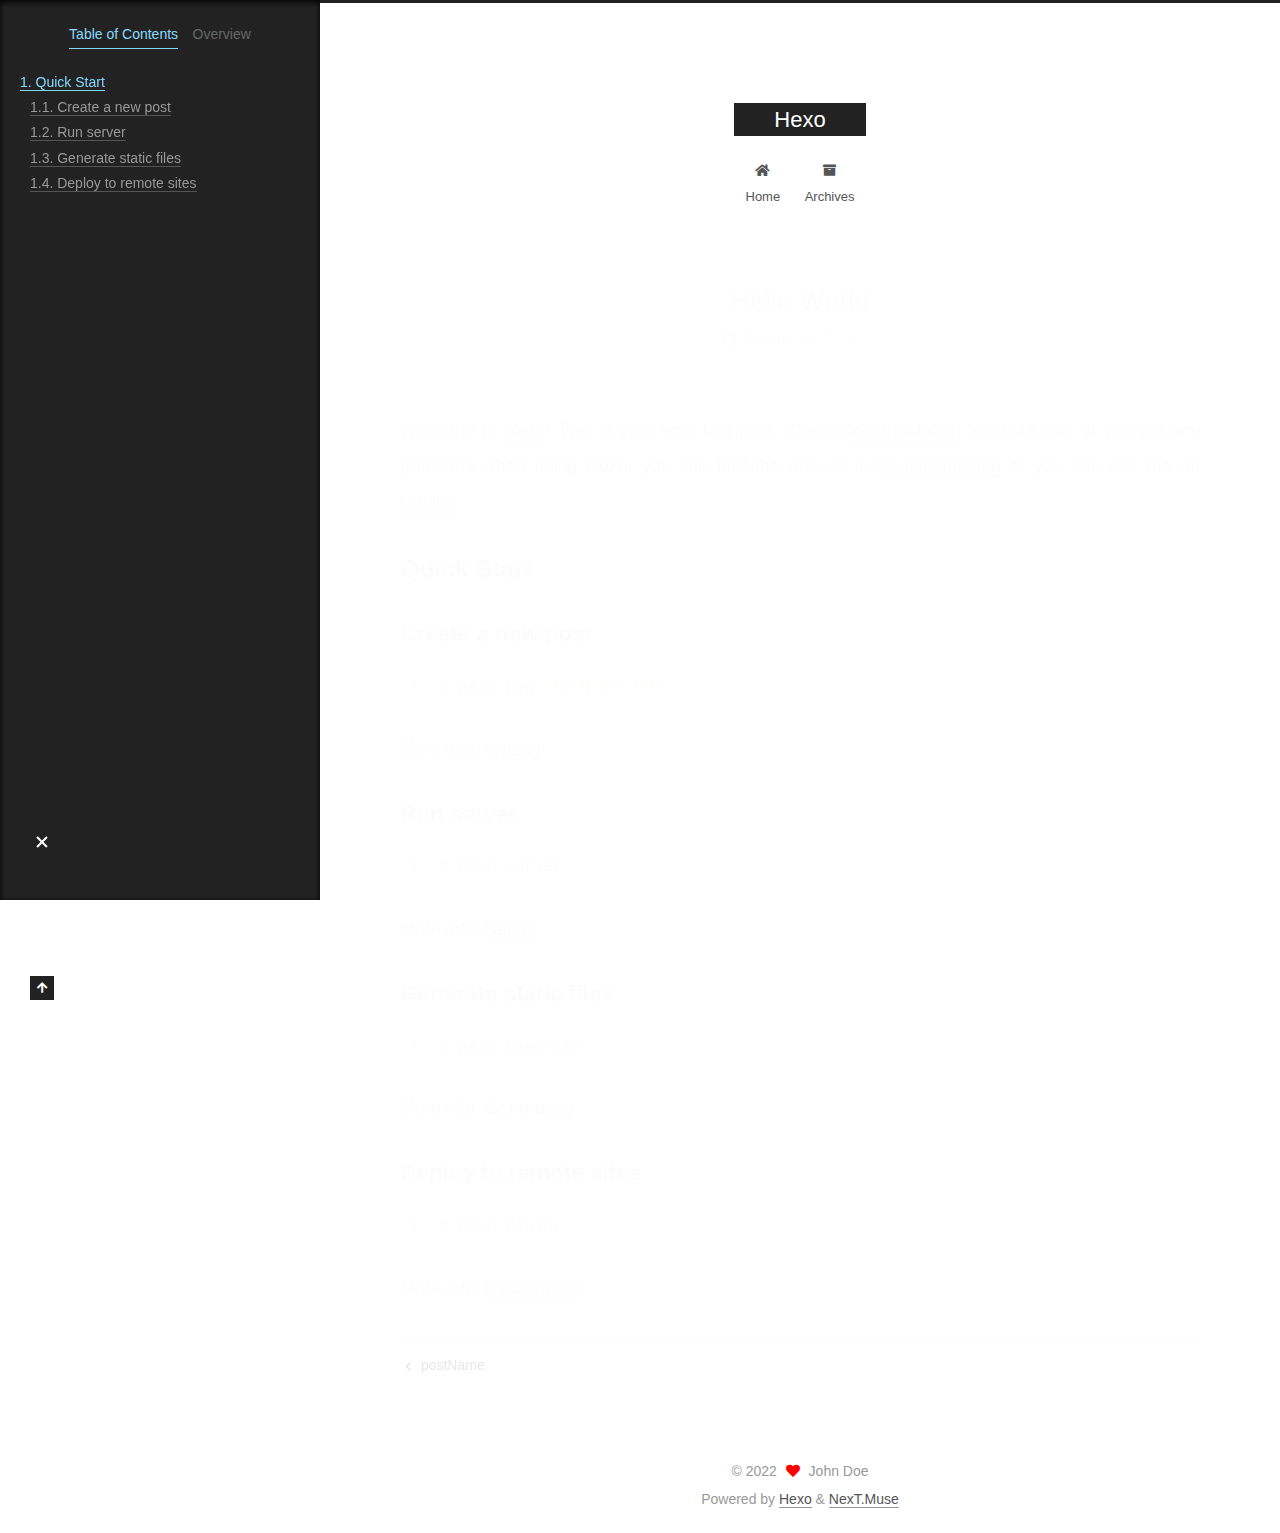
<file: 2022/01/30/hello-world/index.html>
<!DOCTYPE html>
<html lang="en">
<head>
  <meta charset="UTF-8">
<meta name="viewport" content="width=device-width, initial-scale=1, maximum-scale=2">
<meta name="theme-color" content="#222">
<meta name="generator" content="Hexo 6.0.0">
  <link rel="apple-touch-icon" sizes="180x180" href="/images/apple-touch-icon-next.png">
  <link rel="icon" type="image/png" sizes="32x32" href="/images/favicon-32x32-next.png">
  <link rel="icon" type="image/png" sizes="16x16" href="/images/favicon-16x16-next.png">
  <link rel="mask-icon" href="/images/logo.svg" color="#222">

<link rel="stylesheet" href="/css/main.css">


<link rel="stylesheet" href="/lib/font-awesome/css/all.min.css">

<script id="hexo-configurations">
    var NexT = window.NexT || {};
    var CONFIG = {"hostname":"example.com","root":"/","scheme":"Muse","version":"7.8.0","exturl":false,"sidebar":{"position":"left","display":"post","padding":18,"offset":12,"onmobile":false},"copycode":{"enable":false,"show_result":false,"style":null},"back2top":{"enable":true,"sidebar":false,"scrollpercent":false},"bookmark":{"enable":false,"color":"#222","save":"auto"},"fancybox":false,"mediumzoom":false,"lazyload":false,"pangu":false,"comments":{"style":"tabs","active":null,"storage":true,"lazyload":false,"nav":null},"algolia":{"hits":{"per_page":10},"labels":{"input_placeholder":"Search for Posts","hits_empty":"We didn't find any results for the search: ${query}","hits_stats":"${hits} results found in ${time} ms"}},"localsearch":{"enable":false,"trigger":"auto","top_n_per_article":1,"unescape":false,"preload":false},"motion":{"enable":true,"async":false,"transition":{"post_block":"fadeIn","post_header":"slideDownIn","post_body":"slideDownIn","coll_header":"slideLeftIn","sidebar":"slideUpIn"}}};
  </script>

  <meta name="description" content="Welcome to Hexo! This is your very first post. Check documentation for more info. If you get any problems when using Hexo, you can find the answer in troubleshooting or you can ask me on GitHub. Quick">
<meta property="og:type" content="article">
<meta property="og:title" content="Hello World">
<meta property="og:url" content="http://example.com/2022/01/30/hello-world/index.html">
<meta property="og:site_name" content="Hexo">
<meta property="og:description" content="Welcome to Hexo! This is your very first post. Check documentation for more info. If you get any problems when using Hexo, you can find the answer in troubleshooting or you can ask me on GitHub. Quick">
<meta property="og:locale" content="en_US">
<meta property="article:published_time" content="2022-01-30T12:44:11.110Z">
<meta property="article:modified_time" content="2022-01-30T12:44:11.111Z">
<meta property="article:author" content="John Doe">
<meta name="twitter:card" content="summary">

<link rel="canonical" href="http://example.com/2022/01/30/hello-world/">


<script id="page-configurations">
  // https://hexo.io/docs/variables.html
  CONFIG.page = {
    sidebar: "",
    isHome : false,
    isPost : true,
    lang   : 'en'
  };
</script>

  <title>Hello World | Hexo</title>
  






  <noscript>
  <style>
  .use-motion .brand,
  .use-motion .menu-item,
  .sidebar-inner,
  .use-motion .post-block,
  .use-motion .pagination,
  .use-motion .comments,
  .use-motion .post-header,
  .use-motion .post-body,
  .use-motion .collection-header { opacity: initial; }

  .use-motion .site-title,
  .use-motion .site-subtitle {
    opacity: initial;
    top: initial;
  }

  .use-motion .logo-line-before i { left: initial; }
  .use-motion .logo-line-after i { right: initial; }
  </style>
</noscript>

</head>

<body itemscope itemtype="http://schema.org/WebPage">
  <div class="container use-motion">
    <div class="headband"></div>

    <header class="header" itemscope itemtype="http://schema.org/WPHeader">
      <div class="header-inner"><div class="site-brand-container">
  <div class="site-nav-toggle">
    <div class="toggle" aria-label="Toggle navigation bar">
      <span class="toggle-line toggle-line-first"></span>
      <span class="toggle-line toggle-line-middle"></span>
      <span class="toggle-line toggle-line-last"></span>
    </div>
  </div>

  <div class="site-meta">

    <a href="/" class="brand" rel="start">
      <span class="logo-line-before"><i></i></span>
      <h1 class="site-title">Hexo</h1>
      <span class="logo-line-after"><i></i></span>
    </a>
  </div>

  <div class="site-nav-right">
    <div class="toggle popup-trigger">
    </div>
  </div>
</div>




<nav class="site-nav">
  <ul id="menu" class="main-menu menu">
        <li class="menu-item menu-item-home">

    <a href="/" rel="section"><i class="fa fa-home fa-fw"></i>Home</a>

  </li>
        <li class="menu-item menu-item-archives">

    <a href="/archives/" rel="section"><i class="fa fa-archive fa-fw"></i>Archives</a>

  </li>
  </ul>
</nav>




</div>
    </header>

    
  <div class="back-to-top">
    <i class="fa fa-arrow-up"></i>
    <span>0%</span>
  </div>


    <main class="main">
      <div class="main-inner">
        <div class="content-wrap">
          

          <div class="content post posts-expand">
            

    
  
  
  <article itemscope itemtype="http://schema.org/Article" class="post-block" lang="en">
    <link itemprop="mainEntityOfPage" href="http://example.com/2022/01/30/hello-world/">

    <span hidden itemprop="author" itemscope itemtype="http://schema.org/Person">
      <meta itemprop="image" content="/images/avatar.gif">
      <meta itemprop="name" content="John Doe">
      <meta itemprop="description" content="">
    </span>

    <span hidden itemprop="publisher" itemscope itemtype="http://schema.org/Organization">
      <meta itemprop="name" content="Hexo">
    </span>
      <header class="post-header">
        <h1 class="post-title" itemprop="name headline">
          Hello World
        </h1>

        <div class="post-meta">
            <span class="post-meta-item">
              <span class="post-meta-item-icon">
                <i class="far fa-calendar"></i>
              </span>
              <span class="post-meta-item-text">Posted on</span>

              <time title="Created: 2022-01-30 20:44:11" itemprop="dateCreated datePublished" datetime="2022-01-30T20:44:11+08:00">2022-01-30</time>
            </span>

          

        </div>
      </header>

    
    
    
    <div class="post-body" itemprop="articleBody">

      
        <p>Welcome to <a target="_blank" rel="noopener" href="https://hexo.io/">Hexo</a>! This is your very first post. Check <a target="_blank" rel="noopener" href="https://hexo.io/docs/">documentation</a> for more info. If you get any problems when using Hexo, you can find the answer in <a target="_blank" rel="noopener" href="https://hexo.io/docs/troubleshooting.html">troubleshooting</a> or you can ask me on <a target="_blank" rel="noopener" href="https://github.com/hexojs/hexo/issues">GitHub</a>.</p>
<h2 id="Quick-Start"><a href="#Quick-Start" class="headerlink" title="Quick Start"></a>Quick Start</h2><h3 id="Create-a-new-post"><a href="#Create-a-new-post" class="headerlink" title="Create a new post"></a>Create a new post</h3><figure class="highlight bash"><table><tr><td class="gutter"><pre><span class="line">1</span><br></pre></td><td class="code"><pre><span class="line">$ hexo new <span class="string">&quot;My New Post&quot;</span></span><br></pre></td></tr></table></figure>

<p>More info: <a target="_blank" rel="noopener" href="https://hexo.io/docs/writing.html">Writing</a></p>
<h3 id="Run-server"><a href="#Run-server" class="headerlink" title="Run server"></a>Run server</h3><figure class="highlight bash"><table><tr><td class="gutter"><pre><span class="line">1</span><br></pre></td><td class="code"><pre><span class="line">$ hexo server</span><br></pre></td></tr></table></figure>

<p>More info: <a target="_blank" rel="noopener" href="https://hexo.io/docs/server.html">Server</a></p>
<h3 id="Generate-static-files"><a href="#Generate-static-files" class="headerlink" title="Generate static files"></a>Generate static files</h3><figure class="highlight bash"><table><tr><td class="gutter"><pre><span class="line">1</span><br></pre></td><td class="code"><pre><span class="line">$ hexo generate</span><br></pre></td></tr></table></figure>

<p>More info: <a target="_blank" rel="noopener" href="https://hexo.io/docs/generating.html">Generating</a></p>
<h3 id="Deploy-to-remote-sites"><a href="#Deploy-to-remote-sites" class="headerlink" title="Deploy to remote sites"></a>Deploy to remote sites</h3><figure class="highlight bash"><table><tr><td class="gutter"><pre><span class="line">1</span><br></pre></td><td class="code"><pre><span class="line">$ hexo deploy</span><br></pre></td></tr></table></figure>

<p>More info: <a target="_blank" rel="noopener" href="https://hexo.io/docs/one-command-deployment.html">Deployment</a></p>

    </div>

    
    
    

      <footer class="post-footer">

        


        
    <div class="post-nav">
      <div class="post-nav-item">
    <a href="/2013/12/02/my-first-blog/" rel="prev" title="postName">
      <i class="fa fa-chevron-left"></i> postName
    </a></div>
      <div class="post-nav-item"></div>
    </div>
      </footer>
    
  </article>
  
  
  



          </div>
          

<script>
  window.addEventListener('tabs:register', () => {
    let { activeClass } = CONFIG.comments;
    if (CONFIG.comments.storage) {
      activeClass = localStorage.getItem('comments_active') || activeClass;
    }
    if (activeClass) {
      let activeTab = document.querySelector(`a[href="#comment-${activeClass}"]`);
      if (activeTab) {
        activeTab.click();
      }
    }
  });
  if (CONFIG.comments.storage) {
    window.addEventListener('tabs:click', event => {
      if (!event.target.matches('.tabs-comment .tab-content .tab-pane')) return;
      let commentClass = event.target.classList[1];
      localStorage.setItem('comments_active', commentClass);
    });
  }
</script>

        </div>
          
  
  <div class="toggle sidebar-toggle">
    <span class="toggle-line toggle-line-first"></span>
    <span class="toggle-line toggle-line-middle"></span>
    <span class="toggle-line toggle-line-last"></span>
  </div>

  <aside class="sidebar">
    <div class="sidebar-inner">

      <ul class="sidebar-nav motion-element">
        <li class="sidebar-nav-toc">
          Table of Contents
        </li>
        <li class="sidebar-nav-overview">
          Overview
        </li>
      </ul>

      <!--noindex-->
      <div class="post-toc-wrap sidebar-panel">
          <div class="post-toc motion-element"><ol class="nav"><li class="nav-item nav-level-2"><a class="nav-link" href="#Quick-Start"><span class="nav-number">1.</span> <span class="nav-text">Quick Start</span></a><ol class="nav-child"><li class="nav-item nav-level-3"><a class="nav-link" href="#Create-a-new-post"><span class="nav-number">1.1.</span> <span class="nav-text">Create a new post</span></a></li><li class="nav-item nav-level-3"><a class="nav-link" href="#Run-server"><span class="nav-number">1.2.</span> <span class="nav-text">Run server</span></a></li><li class="nav-item nav-level-3"><a class="nav-link" href="#Generate-static-files"><span class="nav-number">1.3.</span> <span class="nav-text">Generate static files</span></a></li><li class="nav-item nav-level-3"><a class="nav-link" href="#Deploy-to-remote-sites"><span class="nav-number">1.4.</span> <span class="nav-text">Deploy to remote sites</span></a></li></ol></li></ol></div>
      </div>
      <!--/noindex-->

      <div class="site-overview-wrap sidebar-panel">
        <div class="site-author motion-element" itemprop="author" itemscope itemtype="http://schema.org/Person">
  <p class="site-author-name" itemprop="name">John Doe</p>
  <div class="site-description" itemprop="description"></div>
</div>
<div class="site-state-wrap motion-element">
  <nav class="site-state">
      <div class="site-state-item site-state-posts">
          <a href="/archives/">
        
          <span class="site-state-item-count">2</span>
          <span class="site-state-item-name">posts</span>
        </a>
      </div>
      <div class="site-state-item site-state-categories">
        <span class="site-state-item-count">1</span>
        <span class="site-state-item-name">categories</span>
      </div>
      <div class="site-state-item site-state-tags">
        <span class="site-state-item-count">3</span>
        <span class="site-state-item-name">tags</span>
      </div>
  </nav>
</div>



      </div>

    </div>
  </aside>
  <div id="sidebar-dimmer"></div>


      </div>
    </main>

    <footer class="footer">
      <div class="footer-inner">
        

        

<div class="copyright">
  
  &copy; 
  <span itemprop="copyrightYear">2022</span>
  <span class="with-love">
    <i class="fa fa-heart"></i>
  </span>
  <span class="author" itemprop="copyrightHolder">John Doe</span>
</div>
  <div class="powered-by">Powered by <a href="https://hexo.io/" class="theme-link" rel="noopener" target="_blank">Hexo</a> & <a href="https://muse.theme-next.org/" class="theme-link" rel="noopener" target="_blank">NexT.Muse</a>
  </div>

        








      </div>
    </footer>
  </div>

  
  <script src="/lib/anime.min.js"></script>
  <script src="/lib/velocity/velocity.min.js"></script>
  <script src="/lib/velocity/velocity.ui.min.js"></script>

<script src="/js/utils.js"></script>

<script src="/js/motion.js"></script>


<script src="/js/schemes/muse.js"></script>


<script src="/js/next-boot.js"></script>




  















  

  

</body>
</html>
</file>
<file: css/main.css>
:root {
  --body-bg-color: #fff;
  --content-bg-color: #fff;
  --card-bg-color: #f5f5f5;
  --text-color: #555;
  --blockquote-color: #666;
  --link-color: #555;
  --link-hover-color: #222;
  --brand-color: #fff;
  --brand-hover-color: #fff;
  --table-row-odd-bg-color: #f9f9f9;
  --table-row-hover-bg-color: #f5f5f5;
  --menu-item-bg-color: #f5f5f5;
  --btn-default-bg: #222;
  --btn-default-color: #fff;
  --btn-default-border-color: #222;
  --btn-default-hover-bg: #fff;
  --btn-default-hover-color: #222;
  --btn-default-hover-border-color: #222;
}
html {
  line-height: 1.15; /* 1 */
  -webkit-text-size-adjust: 100%; /* 2 */
}
body {
  margin: 0;
}
main {
  display: block;
}
h1 {
  font-size: 2em;
  margin: 0.67em 0;
}
hr {
  box-sizing: content-box; /* 1 */
  height: 0; /* 1 */
  overflow: visible; /* 2 */
}
pre {
  font-family: monospace, monospace; /* 1 */
  font-size: 1em; /* 2 */
}
a {
  background: transparent;
}
abbr[title] {
  border-bottom: none; /* 1 */
  text-decoration: underline; /* 2 */
  text-decoration: underline dotted; /* 2 */
}
b,
strong {
  font-weight: bolder;
}
code,
kbd,
samp {
  font-family: monospace, monospace; /* 1 */
  font-size: 1em; /* 2 */
}
small {
  font-size: 80%;
}
sub,
sup {
  font-size: 75%;
  line-height: 0;
  position: relative;
  vertical-align: baseline;
}
sub {
  bottom: -0.25em;
}
sup {
  top: -0.5em;
}
img {
  border-style: none;
}
button,
input,
optgroup,
select,
textarea {
  font-family: inherit; /* 1 */
  font-size: 100%; /* 1 */
  line-height: 1.15; /* 1 */
  margin: 0; /* 2 */
}
button,
input {
/* 1 */
  overflow: visible;
}
button,
select {
/* 1 */
  text-transform: none;
}
button,
[type='button'],
[type='reset'],
[type='submit'] {
  -webkit-appearance: button;
}
button::-moz-focus-inner,
[type='button']::-moz-focus-inner,
[type='reset']::-moz-focus-inner,
[type='submit']::-moz-focus-inner {
  border-style: none;
  padding: 0;
}
button:-moz-focusring,
[type='button']:-moz-focusring,
[type='reset']:-moz-focusring,
[type='submit']:-moz-focusring {
  outline: 1px dotted ButtonText;
}
fieldset {
  padding: 0.35em 0.75em 0.625em;
}
legend {
  box-sizing: border-box; /* 1 */
  color: inherit; /* 2 */
  display: table; /* 1 */
  max-width: 100%; /* 1 */
  padding: 0; /* 3 */
  white-space: normal; /* 1 */
}
progress {
  vertical-align: baseline;
}
textarea {
  overflow: auto;
}
[type='checkbox'],
[type='radio'] {
  box-sizing: border-box; /* 1 */
  padding: 0; /* 2 */
}
[type='number']::-webkit-inner-spin-button,
[type='number']::-webkit-outer-spin-button {
  height: auto;
}
[type='search'] {
  outline-offset: -2px; /* 2 */
  -webkit-appearance: textfield; /* 1 */
}
[type='search']::-webkit-search-decoration {
  -webkit-appearance: none;
}
::-webkit-file-upload-button {
  font: inherit; /* 2 */
  -webkit-appearance: button; /* 1 */
}
details {
  display: block;
}
summary {
  display: list-item;
}
template {
  display: none;
}
[hidden] {
  display: none;
}
::selection {
  background: #262a30;
  color: #eee;
}
html,
body {
  height: 100%;
}
body {
  background: var(--body-bg-color);
  color: var(--text-color);
  font-family: 'Lato', "PingFang SC", "Microsoft YaHei", sans-serif;
  font-size: 1em;
  line-height: 2;
}
@media (max-width: 991px) {
  body {
    padding-left: 0 !important;
    padding-right: 0 !important;
  }
}
h1,
h2,
h3,
h4,
h5,
h6 {
  font-family: 'Lato', "PingFang SC", "Microsoft YaHei", sans-serif;
  font-weight: bold;
  line-height: 1.5;
  margin: 20px 0 15px;
}
h1 {
  font-size: 1.5em;
}
h2 {
  font-size: 1.375em;
}
h3 {
  font-size: 1.25em;
}
h4 {
  font-size: 1.125em;
}
h5 {
  font-size: 1em;
}
h6 {
  font-size: 0.875em;
}
p {
  margin: 0 0 20px 0;
}
a,
span.exturl {
  border-bottom: 1px solid #999;
  color: var(--link-color);
  outline: 0;
  text-decoration: none;
  overflow-wrap: break-word;
  word-wrap: break-word;
  cursor: pointer;
}
a:hover,
span.exturl:hover {
  border-bottom-color: var(--link-hover-color);
  color: var(--link-hover-color);
}
iframe,
img,
video {
  display: block;
  margin-left: auto;
  margin-right: auto;
  max-width: 100%;
}
hr {
  background-image: repeating-linear-gradient(-45deg, #ddd, #ddd 4px, transparent 4px, transparent 8px);
  border: 0;
  height: 3px;
  margin: 40px 0;
}
blockquote {
  border-left: 4px solid #ddd;
  color: var(--blockquote-color);
  margin: 0;
  padding: 0 15px;
}
blockquote cite::before {
  content: '-';
  padding: 0 5px;
}
dt {
  font-weight: bold;
}
dd {
  margin: 0;
  padding: 0;
}
kbd {
  background-color: #f5f5f5;
  background-image: linear-gradient(#eee, #fff, #eee);
  border: 1px solid #ccc;
  border-radius: 0.2em;
  box-shadow: 0.1em 0.1em 0.2em rgba(0,0,0,0.1);
  color: #555;
  font-family: inherit;
  padding: 0.1em 0.3em;
  white-space: nowrap;
}
.table-container {
  overflow: auto;
}
table {
  border-collapse: collapse;
  border-spacing: 0;
  font-size: 0.875em;
  margin: 0 0 20px 0;
  width: 100%;
}
tbody tr:nth-of-type(odd) {
  background: var(--table-row-odd-bg-color);
}
tbody tr:hover {
  background: var(--table-row-hover-bg-color);
}
caption,
th,
td {
  font-weight: normal;
  padding: 8px;
  vertical-align: middle;
}
th,
td {
  border: 1px solid #ddd;
  border-bottom: 3px solid #ddd;
}
th {
  font-weight: 700;
  padding-bottom: 10px;
}
td {
  border-bottom-width: 1px;
}
.btn {
  background: var(--btn-default-bg);
  border: 2px solid var(--btn-default-border-color);
  border-radius: 0;
  color: var(--btn-default-color);
  display: inline-block;
  font-size: 0.875em;
  line-height: 2;
  padding: 0 20px;
  text-decoration: none;
  transition-property: background-color;
  transition-delay: 0s;
  transition-duration: 0.2s;
  transition-timing-function: ease-in-out;
}
.btn:hover {
  background: var(--btn-default-hover-bg);
  border-color: var(--btn-default-hover-border-color);
  color: var(--btn-default-hover-color);
}
.btn + .btn {
  margin: 0 0 8px 8px;
}
.btn .fa-fw {
  text-align: left;
  width: 1.285714285714286em;
}
.toggle {
  line-height: 0;
}
.toggle .toggle-line {
  background: #fff;
  display: inline-block;
  height: 2px;
  left: 0;
  position: relative;
  top: 0;
  transition: all 0.4s;
  vertical-align: top;
  width: 100%;
}
.toggle .toggle-line:not(:first-child) {
  margin-top: 3px;
}
.toggle.toggle-arrow .toggle-line-first {
  left: 50%;
  top: 2px;
  transform: rotate(45deg);
  width: 50%;
}
.toggle.toggle-arrow .toggle-line-middle {
  left: 2px;
  width: 90%;
}
.toggle.toggle-arrow .toggle-line-last {
  left: 50%;
  top: -2px;
  transform: rotate(-45deg);
  width: 50%;
}
.toggle.toggle-close .toggle-line-first {
  transform: rotate(-45deg);
  top: 5px;
}
.toggle.toggle-close .toggle-line-middle {
  opacity: 0;
}
.toggle.toggle-close .toggle-line-last {
  transform: rotate(45deg);
  top: -5px;
}
.highlight,
pre {
  background: #f7f7f7;
  color: #4d4d4c;
  line-height: 1.6;
  margin: 0 auto 20px;
}
pre,
code {
  font-family: consolas, Menlo, monospace, "PingFang SC", "Microsoft YaHei";
}
code {
  background: #eee;
  border-radius: 3px;
  color: #555;
  padding: 2px 4px;
  overflow-wrap: break-word;
  word-wrap: break-word;
}
.highlight *::selection {
  background: #d6d6d6;
}
.highlight pre {
  border: 0;
  margin: 0;
  padding: 10px 0;
}
.highlight table {
  border: 0;
  margin: 0;
  width: auto;
}
.highlight td {
  border: 0;
  padding: 0;
}
.highlight figcaption {
  background: #eff2f3;
  color: #4d4d4c;
  display: flex;
  font-size: 0.875em;
  justify-content: space-between;
  line-height: 1.2;
  padding: 0.5em;
}
.highlight figcaption a {
  color: #4d4d4c;
}
.highlight figcaption a:hover {
  border-bottom-color: #4d4d4c;
}
.highlight .gutter {
  -moz-user-select: none;
  -ms-user-select: none;
  -webkit-user-select: none;
  user-select: none;
}
.highlight .gutter pre {
  background: #eff2f3;
  color: #869194;
  padding-left: 10px;
  padding-right: 10px;
  text-align: right;
}
.highlight .code pre {
  background: #f7f7f7;
  padding-left: 10px;
  width: 100%;
}
.gist table {
  width: auto;
}
.gist table td {
  border: 0;
}
pre {
  overflow: auto;
  padding: 10px;
}
pre code {
  background: none;
  color: #4d4d4c;
  font-size: 0.875em;
  padding: 0;
  text-shadow: none;
}
pre .deletion {
  background: #fdd;
}
pre .addition {
  background: #dfd;
}
pre .meta {
  color: #eab700;
  -moz-user-select: none;
  -ms-user-select: none;
  -webkit-user-select: none;
  user-select: none;
}
pre .comment {
  color: #8e908c;
}
pre .variable,
pre .attribute,
pre .tag,
pre .name,
pre .regexp,
pre .ruby .constant,
pre .xml .tag .title,
pre .xml .pi,
pre .xml .doctype,
pre .html .doctype,
pre .css .id,
pre .css .class,
pre .css .pseudo {
  color: #c82829;
}
pre .number,
pre .preprocessor,
pre .built_in,
pre .builtin-name,
pre .literal,
pre .params,
pre .constant,
pre .command {
  color: #f5871f;
}
pre .ruby .class .title,
pre .css .rules .attribute,
pre .string,
pre .symbol,
pre .value,
pre .inheritance,
pre .header,
pre .ruby .symbol,
pre .xml .cdata,
pre .special,
pre .formula {
  color: #718c00;
}
pre .title,
pre .css .hexcolor {
  color: #3e999f;
}
pre .function,
pre .python .decorator,
pre .python .title,
pre .ruby .function .title,
pre .ruby .title .keyword,
pre .perl .sub,
pre .javascript .title,
pre .coffeescript .title {
  color: #4271ae;
}
pre .keyword,
pre .javascript .function {
  color: #8959a8;
}
.blockquote-center {
  border-left: none;
  margin: 40px 0;
  padding: 0;
  position: relative;
  text-align: center;
}
.blockquote-center .fa {
  display: block;
  opacity: 0.6;
  position: absolute;
  width: 100%;
}
.blockquote-center .fa-quote-left {
  border-top: 1px solid #ccc;
  text-align: left;
  top: -20px;
}
.blockquote-center .fa-quote-right {
  border-bottom: 1px solid #ccc;
  text-align: right;
  bottom: -20px;
}
.blockquote-center p,
.blockquote-center div {
  text-align: center;
}
.post-body .group-picture img {
  margin: 0 auto;
  padding: 0 3px;
}
.group-picture-row {
  margin-bottom: 6px;
  overflow: hidden;
}
.group-picture-column {
  float: left;
  margin-bottom: 10px;
}
.post-body .label {
  color: #555;
  display: inline;
  padding: 0 2px;
}
.post-body .label.default {
  background: #f0f0f0;
}
.post-body .label.primary {
  background: #efe6f7;
}
.post-body .label.info {
  background: #e5f2f8;
}
.post-body .label.success {
  background: #e7f4e9;
}
.post-body .label.warning {
  background: #fcf6e1;
}
.post-body .label.danger {
  background: #fae8eb;
}
.post-body .tabs {
  margin-bottom: 20px;
}
.post-body .tabs,
.tabs-comment {
  display: block;
  padding-top: 10px;
  position: relative;
}
.post-body .tabs ul.nav-tabs,
.tabs-comment ul.nav-tabs {
  display: flex;
  flex-wrap: wrap;
  margin: 0;
  margin-bottom: -1px;
  padding: 0;
}
@media (max-width: 413px) {
  .post-body .tabs ul.nav-tabs,
  .tabs-comment ul.nav-tabs {
    display: block;
    margin-bottom: 5px;
  }
}
.post-body .tabs ul.nav-tabs li.tab,
.tabs-comment ul.nav-tabs li.tab {
  border-bottom: 1px solid #ddd;
  border-left: 1px solid transparent;
  border-right: 1px solid transparent;
  border-top: 3px solid transparent;
  flex-grow: 1;
  list-style-type: none;
  border-radius: 0 0 0 0;
}
@media (max-width: 413px) {
  .post-body .tabs ul.nav-tabs li.tab,
  .tabs-comment ul.nav-tabs li.tab {
    border-bottom: 1px solid transparent;
    border-left: 3px solid transparent;
    border-right: 1px solid transparent;
    border-top: 1px solid transparent;
  }
}
@media (max-width: 413px) {
  .post-body .tabs ul.nav-tabs li.tab,
  .tabs-comment ul.nav-tabs li.tab {
    border-radius: 0;
  }
}
.post-body .tabs ul.nav-tabs li.tab a,
.tabs-comment ul.nav-tabs li.tab a {
  border-bottom: initial;
  display: block;
  line-height: 1.8;
  outline: 0;
  padding: 0.25em 0.75em;
  text-align: center;
  transition-delay: 0s;
  transition-duration: 0.2s;
  transition-timing-function: ease-out;
}
.post-body .tabs ul.nav-tabs li.tab a i,
.tabs-comment ul.nav-tabs li.tab a i {
  width: 1.285714285714286em;
}
.post-body .tabs ul.nav-tabs li.tab.active,
.tabs-comment ul.nav-tabs li.tab.active {
  border-bottom: 1px solid transparent;
  border-left: 1px solid #ddd;
  border-right: 1px solid #ddd;
  border-top: 3px solid #fc6423;
}
@media (max-width: 413px) {
  .post-body .tabs ul.nav-tabs li.tab.active,
  .tabs-comment ul.nav-tabs li.tab.active {
    border-bottom: 1px solid #ddd;
    border-left: 3px solid #fc6423;
    border-right: 1px solid #ddd;
    border-top: 1px solid #ddd;
  }
}
.post-body .tabs ul.nav-tabs li.tab.active a,
.tabs-comment ul.nav-tabs li.tab.active a {
  color: var(--link-color);
  cursor: default;
}
.post-body .tabs .tab-content .tab-pane,
.tabs-comment .tab-content .tab-pane {
  border: 1px solid #ddd;
  border-top: 0;
  padding: 20px 20px 0 20px;
  border-radius: 0;
}
.post-body .tabs .tab-content .tab-pane:not(.active),
.tabs-comment .tab-content .tab-pane:not(.active) {
  display: none;
}
.post-body .tabs .tab-content .tab-pane.active,
.tabs-comment .tab-content .tab-pane.active {
  display: block;
}
.post-body .tabs .tab-content .tab-pane.active:nth-of-type(1),
.tabs-comment .tab-content .tab-pane.active:nth-of-type(1) {
  border-radius: 0 0 0 0;
}
@media (max-width: 413px) {
  .post-body .tabs .tab-content .tab-pane.active:nth-of-type(1),
  .tabs-comment .tab-content .tab-pane.active:nth-of-type(1) {
    border-radius: 0;
  }
}
.post-body .note {
  border-radius: 3px;
  margin-bottom: 20px;
  padding: 1em;
  position: relative;
  border: 1px solid #eee;
  border-left-width: 5px;
}
.post-body .note h2,
.post-body .note h3,
.post-body .note h4,
.post-body .note h5,
.post-body .note h6 {
  margin-top: 0;
  border-bottom: initial;
  margin-bottom: 0;
  padding-top: 0;
}
.post-body .note p:first-child,
.post-body .note ul:first-child,
.post-body .note ol:first-child,
.post-body .note table:first-child,
.post-body .note pre:first-child,
.post-body .note blockquote:first-child,
.post-body .note img:first-child {
  margin-top: 0;
}
.post-body .note p:last-child,
.post-body .note ul:last-child,
.post-body .note ol:last-child,
.post-body .note table:last-child,
.post-body .note pre:last-child,
.post-body .note blockquote:last-child,
.post-body .note img:last-child {
  margin-bottom: 0;
}
.post-body .note.default {
  border-left-color: #777;
}
.post-body .note.default h2,
.post-body .note.default h3,
.post-body .note.default h4,
.post-body .note.default h5,
.post-body .note.default h6 {
  color: #777;
}
.post-body .note.primary {
  border-left-color: #6f42c1;
}
.post-body .note.primary h2,
.post-body .note.primary h3,
.post-body .note.primary h4,
.post-body .note.primary h5,
.post-body .note.primary h6 {
  color: #6f42c1;
}
.post-body .note.info {
  border-left-color: #428bca;
}
.post-body .note.info h2,
.post-body .note.info h3,
.post-body .note.info h4,
.post-body .note.info h5,
.post-body .note.info h6 {
  color: #428bca;
}
.post-body .note.success {
  border-left-color: #5cb85c;
}
.post-body .note.success h2,
.post-body .note.success h3,
.post-body .note.success h4,
.post-body .note.success h5,
.post-body .note.success h6 {
  color: #5cb85c;
}
.post-body .note.warning {
  border-left-color: #f0ad4e;
}
.post-body .note.warning h2,
.post-body .note.warning h3,
.post-body .note.warning h4,
.post-body .note.warning h5,
.post-body .note.warning h6 {
  color: #f0ad4e;
}
.post-body .note.danger {
  border-left-color: #d9534f;
}
.post-body .note.danger h2,
.post-body .note.danger h3,
.post-body .note.danger h4,
.post-body .note.danger h5,
.post-body .note.danger h6 {
  color: #d9534f;
}
.pagination .prev,
.pagination .next,
.pagination .page-number,
.pagination .space {
  display: inline-block;
  margin: 0 10px;
  padding: 0 11px;
  position: relative;
  top: -1px;
}
@media (max-width: 767px) {
  .pagination .prev,
  .pagination .next,
  .pagination .page-number,
  .pagination .space {
    margin: 0 5px;
  }
}
.pagination {
  border-top: 1px solid #eee;
  margin: 120px 0 0;
  text-align: center;
}
.pagination .prev,
.pagination .next,
.pagination .page-number {
  border-bottom: 0;
  border-top: 1px solid #eee;
  transition-property: border-color;
  transition-delay: 0s;
  transition-duration: 0.2s;
  transition-timing-function: ease-in-out;
}
.pagination .prev:hover,
.pagination .next:hover,
.pagination .page-number:hover {
  border-top-color: #222;
}
.pagination .space {
  margin: 0;
  padding: 0;
}
.pagination .prev {
  margin-left: 0;
}
.pagination .next {
  margin-right: 0;
}
.pagination .page-number.current {
  background: #ccc;
  border-top-color: #ccc;
  color: #fff;
}
@media (max-width: 767px) {
  .pagination {
    border-top: none;
  }
  .pagination .prev,
  .pagination .next,
  .pagination .page-number {
    border-bottom: 1px solid #eee;
    border-top: 0;
    margin-bottom: 10px;
    padding: 0 10px;
  }
  .pagination .prev:hover,
  .pagination .next:hover,
  .pagination .page-number:hover {
    border-bottom-color: #222;
  }
}
.comments {
  margin-top: 60px;
  overflow: hidden;
}
.comment-button-group {
  display: flex;
  flex-wrap: wrap-reverse;
  justify-content: center;
  margin: 1em 0;
}
.comment-button-group .comment-button {
  margin: 0.1em 0.2em;
}
.comment-button-group .comment-button.active {
  background: var(--btn-default-hover-bg);
  border-color: var(--btn-default-hover-border-color);
  color: var(--btn-default-hover-color);
}
.comment-position {
  display: none;
}
.comment-position.active {
  display: block;
}
.tabs-comment {
  background: var(--content-bg-color);
  margin-top: 4em;
  padding-top: 0;
}
.tabs-comment .comments {
  border: 0;
  box-shadow: none;
  margin-top: 0;
  padding-top: 0;
}
.container {
  min-height: 100%;
  position: relative;
}
.main-inner {
  margin: 0 auto;
  width: 700px;
}
@media (min-width: 1200px) {
  .main-inner {
    width: 800px;
  }
}
@media (min-width: 1600px) {
  .main-inner {
    width: 900px;
  }
}
@media (max-width: 767px) {
  .content-wrap {
    padding: 0 20px;
  }
}
.header {
  background: transparent;
}
.header-inner {
  margin: 0 auto;
  width: 700px;
}
@media (min-width: 1200px) {
  .header-inner {
    width: 800px;
  }
}
@media (min-width: 1600px) {
  .header-inner {
    width: 900px;
  }
}
.site-brand-container {
  display: flex;
  flex-shrink: 0;
  padding: 0 10px;
}
.headband {
  background: #222;
  height: 3px;
}
.site-meta {
  flex-grow: 1;
  text-align: center;
}
@media (max-width: 767px) {
  .site-meta {
    text-align: center;
  }
}
.brand {
  border-bottom: none;
  color: var(--brand-color);
  display: inline-block;
  line-height: 1.375em;
  padding: 0 40px;
  position: relative;
}
.brand:hover {
  color: var(--brand-hover-color);
}
.site-title {
  font-family: 'Lato', "PingFang SC", "Microsoft YaHei", sans-serif;
  font-size: 1.375em;
  font-weight: normal;
  margin: 0;
}
.site-subtitle {
  color: #999;
  font-size: 0.8125em;
  margin: 10px 0;
}
.use-motion .brand {
  opacity: 0;
}
.use-motion .site-title,
.use-motion .site-subtitle,
.use-motion .custom-logo-image {
  opacity: 0;
  position: relative;
  top: -10px;
}
.site-nav-toggle,
.site-nav-right {
  display: none;
}
@media (max-width: 767px) {
  .site-nav-toggle,
  .site-nav-right {
    display: flex;
    flex-direction: column;
    justify-content: center;
  }
}
.site-nav-toggle .toggle,
.site-nav-right .toggle {
  color: var(--text-color);
  padding: 10px;
  width: 22px;
}
.site-nav-toggle .toggle .toggle-line,
.site-nav-right .toggle .toggle-line {
  background: var(--text-color);
  border-radius: 1px;
}
.site-nav {
  display: block;
}
@media (max-width: 767px) {
  .site-nav {
    clear: both;
    display: none;
  }
}
.site-nav.site-nav-on {
  display: block;
}
.menu {
  margin-top: 20px;
  padding-left: 0;
  text-align: center;
}
.menu-item {
  display: inline-block;
  list-style: none;
  margin: 0 10px;
}
@media (max-width: 767px) {
  .menu-item {
    display: block;
    margin-top: 10px;
  }
  .menu-item.menu-item-search {
    display: none;
  }
}
.menu-item a,
.menu-item span.exturl {
  border-bottom: 0;
  display: block;
  font-size: 0.8125em;
  transition-property: border-color;
  transition-delay: 0s;
  transition-duration: 0.2s;
  transition-timing-function: ease-in-out;
}
@media (hover: none) {
  .menu-item a:hover,
  .menu-item span.exturl:hover {
    border-bottom-color: transparent !important;
  }
}
.menu-item .fa,
.menu-item .fab,
.menu-item .far,
.menu-item .fas {
  margin-right: 8px;
}
.menu-item .badge {
  display: inline-block;
  font-weight: bold;
  line-height: 1;
  margin-left: 0.35em;
  margin-top: 0.35em;
  text-align: center;
  white-space: nowrap;
}
@media (max-width: 767px) {
  .menu-item .badge {
    float: right;
    margin-left: 0;
  }
}
.menu-item-active a,
.menu .menu-item a:hover,
.menu .menu-item span.exturl:hover {
  background: var(--menu-item-bg-color);
}
.use-motion .menu-item {
  opacity: 0;
}
.sidebar {
  background: #222;
  bottom: 0;
  box-shadow: inset 0 2px 6px #000;
  position: fixed;
  top: 0;
}
@media (max-width: 991px) {
  .sidebar {
    display: none;
  }
}
.sidebar-inner {
  color: #999;
  padding: 18px 10px;
  text-align: center;
}
.cc-license {
  margin-top: 10px;
  text-align: center;
}
.cc-license .cc-opacity {
  border-bottom: none;
  opacity: 0.7;
}
.cc-license .cc-opacity:hover {
  opacity: 0.9;
}
.cc-license img {
  display: inline-block;
}
.site-author-image {
  border: 2px solid #333;
  display: block;
  margin: 0 auto;
  max-width: 96px;
  padding: 2px;
}
.site-author-name {
  color: #f5f5f5;
  font-weight: normal;
  margin: 5px 0 0;
  text-align: center;
}
.site-description {
  color: #999;
  font-size: 1em;
  margin-top: 5px;
  text-align: center;
}
.links-of-author {
  margin-top: 15px;
}
.links-of-author a,
.links-of-author span.exturl {
  border-bottom-color: #555;
  display: inline-block;
  font-size: 0.8125em;
  margin-bottom: 10px;
  margin-right: 10px;
  vertical-align: middle;
}
.links-of-author a::before,
.links-of-author span.exturl::before {
  background: #d6e349;
  border-radius: 50%;
  content: ' ';
  display: inline-block;
  height: 4px;
  margin-right: 3px;
  vertical-align: middle;
  width: 4px;
}
.sidebar-button {
  margin-top: 15px;
}
.sidebar-button a {
  border: 1px solid #fc6423;
  border-radius: 4px;
  color: #fc6423;
  display: inline-block;
  padding: 0 15px;
}
.sidebar-button a .fa,
.sidebar-button a .fab,
.sidebar-button a .far,
.sidebar-button a .fas {
  margin-right: 5px;
}
.sidebar-button a:hover {
  background: #fc6423;
  border: 1px solid #fc6423;
  color: #fff;
}
.sidebar-button a:hover .fa,
.sidebar-button a:hover .fab,
.sidebar-button a:hover .far,
.sidebar-button a:hover .fas {
  color: #fff;
}
.links-of-blogroll {
  font-size: 0.8125em;
  margin-top: 10px;
}
.links-of-blogroll-title {
  font-size: 0.875em;
  font-weight: 600;
  margin-top: 0;
}
.links-of-blogroll-list {
  list-style: none;
  margin: 0;
  padding: 0;
}
#sidebar-dimmer {
  display: none;
}
@media (max-width: 767px) {
  #sidebar-dimmer {
    background: #000;
    display: block;
    height: 100%;
    left: 100%;
    opacity: 0;
    position: fixed;
    top: 0;
    width: 100%;
    z-index: 1100;
  }
  .sidebar-active + #sidebar-dimmer {
    opacity: 0.7;
    transform: translateX(-100%);
    transition: opacity 0.5s;
  }
}
.sidebar-nav {
  margin: 0;
  padding-bottom: 20px;
  padding-left: 0;
}
.sidebar-nav li {
  border-bottom: 1px solid transparent;
  color: #666;
  cursor: pointer;
  display: inline-block;
  font-size: 0.875em;
}
.sidebar-nav li.sidebar-nav-overview {
  margin-left: 10px;
}
.sidebar-nav li:hover {
  color: #f5f5f5;
}
.sidebar-nav .sidebar-nav-active {
  border-bottom-color: #87daff;
  color: #87daff;
}
.sidebar-nav .sidebar-nav-active:hover {
  color: #87daff;
}
.sidebar-panel {
  display: none;
  overflow-x: hidden;
  overflow-y: auto;
}
.sidebar-panel-active {
  display: block;
}
.sidebar-toggle {
  background: #222;
  bottom: 45px;
  cursor: pointer;
  height: 14px;
  left: 30px;
  padding: 5px;
  position: fixed;
  width: 14px;
  z-index: 1300;
}
@media (max-width: 991px) {
  .sidebar-toggle {
    left: 20px;
    opacity: 0.8;
    display: none;
  }
}
.sidebar-toggle:hover .toggle-line {
  background: #87daff;
}
.post-toc {
  font-size: 0.875em;
}
.post-toc ol {
  list-style: none;
  margin: 0;
  padding: 0 2px 5px 10px;
  text-align: left;
}
.post-toc ol > ol {
  padding-left: 0;
}
.post-toc ol a {
  transition-property: all;
  transition-delay: 0s;
  transition-duration: 0.2s;
  transition-timing-function: ease-in-out;
}
.post-toc .nav-item {
  line-height: 1.8;
  overflow: hidden;
  text-overflow: ellipsis;
  white-space: nowrap;
}
.post-toc .nav .nav-child {
  display: none;
}
.post-toc .nav .active > .nav-child {
  display: block;
}
.post-toc .nav .active-current > .nav-child {
  display: block;
}
.post-toc .nav .active-current > .nav-child > .nav-item {
  display: block;
}
.post-toc .nav .active > a {
  border-bottom-color: #87daff;
  color: #87daff;
}
.post-toc .nav .active-current > a {
  color: #87daff;
}
.post-toc .nav .active-current > a:hover {
  color: #87daff;
}
.site-state {
  display: flex;
  justify-content: center;
  line-height: 1.4;
  margin-top: 10px;
  overflow: hidden;
  text-align: center;
  white-space: nowrap;
}
.site-state-item {
  padding: 0 15px;
}
.site-state-item:not(:first-child) {
  border-left: 1px solid #333;
}
.site-state-item a {
  border-bottom: none;
}
.site-state-item-count {
  display: block;
  font-size: 1.25em;
  font-weight: 600;
  text-align: center;
}
.site-state-item-name {
  color: inherit;
  font-size: 0.875em;
}
.footer {
  color: #999;
  font-size: 0.875em;
  padding: 20px 0;
}
.footer.footer-fixed {
  bottom: 0;
  left: 0;
  position: absolute;
  right: 0;
}
.footer-inner {
  box-sizing: border-box;
  margin: 0 auto;
  text-align: center;
  width: 700px;
}
@media (min-width: 1200px) {
  .footer-inner {
    width: 800px;
  }
}
@media (min-width: 1600px) {
  .footer-inner {
    width: 900px;
  }
}
.languages {
  display: inline-block;
  font-size: 1.125em;
  position: relative;
}
.languages .lang-select-label span {
  margin: 0 0.5em;
}
.languages .lang-select {
  height: 100%;
  left: 0;
  opacity: 0;
  position: absolute;
  top: 0;
  width: 100%;
}
.with-love {
  color: #ff0000;
  display: inline-block;
  margin: 0 5px;
}
.powered-by,
.theme-info {
  display: inline-block;
}
@-moz-keyframes iconAnimate {
  0%, 100% {
    transform: scale(1);
  }
  10%, 30% {
    transform: scale(0.9);
  }
  20%, 40%, 60%, 80% {
    transform: scale(1.1);
  }
  50%, 70% {
    transform: scale(1.1);
  }
}
@-webkit-keyframes iconAnimate {
  0%, 100% {
    transform: scale(1);
  }
  10%, 30% {
    transform: scale(0.9);
  }
  20%, 40%, 60%, 80% {
    transform: scale(1.1);
  }
  50%, 70% {
    transform: scale(1.1);
  }
}
@-o-keyframes iconAnimate {
  0%, 100% {
    transform: scale(1);
  }
  10%, 30% {
    transform: scale(0.9);
  }
  20%, 40%, 60%, 80% {
    transform: scale(1.1);
  }
  50%, 70% {
    transform: scale(1.1);
  }
}
@keyframes iconAnimate {
  0%, 100% {
    transform: scale(1);
  }
  10%, 30% {
    transform: scale(0.9);
  }
  20%, 40%, 60%, 80% {
    transform: scale(1.1);
  }
  50%, 70% {
    transform: scale(1.1);
  }
}
.back-to-top {
  font-size: 12px;
  text-align: center;
  transition-delay: 0s;
  transition-duration: 0.2s;
  transition-timing-function: ease-in-out;
}
.back-to-top {
  background: #222;
  bottom: -100px;
  box-sizing: border-box;
  color: #fff;
  cursor: pointer;
  left: 30px;
  opacity: 1;
  padding: 0 6px;
  position: fixed;
  transition-property: bottom;
  z-index: 1300;
  width: 24px;
}
.back-to-top span {
  display: none;
}
.back-to-top:hover {
  color: #87daff;
}
.back-to-top.back-to-top-on {
  bottom: 19px;
}
@media (max-width: 991px) {
  .back-to-top {
    left: 20px;
    opacity: 0.8;
  }
}
.post-body {
  font-family: 'Lato', "PingFang SC", "Microsoft YaHei", sans-serif;
  overflow-wrap: break-word;
  word-wrap: break-word;
}
@media (min-width: 1200px) {
  .post-body {
    font-size: 1.125em;
  }
}
.post-body .exturl .fa {
  font-size: 0.875em;
  margin-left: 4px;
}
.post-body .image-caption,
.post-body .figure .caption {
  color: #999;
  font-size: 0.875em;
  font-weight: bold;
  line-height: 1;
  margin: -20px auto 15px;
  text-align: center;
}
.post-sticky-flag {
  display: inline-block;
  transform: rotate(30deg);
}
.post-button {
  margin-top: 40px;
  text-align: center;
}
.use-motion .post-block,
.use-motion .pagination,
.use-motion .comments {
  opacity: 0;
}
.use-motion .post-header {
  opacity: 0;
}
.use-motion .post-body {
  opacity: 0;
}
.use-motion .collection-header {
  opacity: 0;
}
.posts-collapse {
  margin-left: 35px;
  position: relative;
}
@media (max-width: 767px) {
  .posts-collapse {
    margin-left: 0px;
    margin-right: 0px;
  }
}
.posts-collapse .collection-title {
  font-size: 1.125em;
  position: relative;
}
.posts-collapse .collection-title::before {
  background: #999;
  border: 1px solid #fff;
  border-radius: 50%;
  content: ' ';
  height: 10px;
  left: 0;
  margin-left: -6px;
  margin-top: -4px;
  position: absolute;
  top: 50%;
  width: 10px;
}
.posts-collapse .collection-year {
  font-size: 1.5em;
  font-weight: bold;
  margin: 60px 0;
  position: relative;
}
.posts-collapse .collection-year::before {
  background: #bbb;
  border-radius: 50%;
  content: ' ';
  height: 8px;
  left: 0;
  margin-left: -4px;
  margin-top: -4px;
  position: absolute;
  top: 50%;
  width: 8px;
}
.posts-collapse .collection-header {
  display: block;
  margin: 0 0 0 20px;
}
.posts-collapse .collection-header small {
  color: #bbb;
  margin-left: 5px;
}
.posts-collapse .post-header {
  border-bottom: 1px dashed #ccc;
  margin: 30px 0;
  padding-left: 15px;
  position: relative;
  transition-property: border;
  transition-delay: 0s;
  transition-duration: 0.2s;
  transition-timing-function: ease-in-out;
}
.posts-collapse .post-header::before {
  background: #bbb;
  border: 1px solid #fff;
  border-radius: 50%;
  content: ' ';
  height: 6px;
  left: 0;
  margin-left: -4px;
  position: absolute;
  top: 0.75em;
  transition-property: background;
  width: 6px;
  transition-delay: 0s;
  transition-duration: 0.2s;
  transition-timing-function: ease-in-out;
}
.posts-collapse .post-header:hover {
  border-bottom-color: #666;
}
.posts-collapse .post-header:hover::before {
  background: #222;
}
.posts-collapse .post-meta {
  display: inline;
  font-size: 0.75em;
  margin-right: 10px;
}
.posts-collapse .post-title {
  display: inline;
}
.posts-collapse .post-title a,
.posts-collapse .post-title span.exturl {
  border-bottom: none;
  color: var(--link-color);
}
.posts-collapse .post-title .fa-external-link-alt {
  font-size: 0.875em;
  margin-left: 5px;
}
.posts-collapse::before {
  background: #f5f5f5;
  content: ' ';
  height: 100%;
  left: 0;
  margin-left: -2px;
  position: absolute;
  top: 1.25em;
  width: 4px;
}
.post-eof {
  background: #ccc;
  height: 1px;
  margin: 80px auto 60px;
  text-align: center;
  width: 8%;
}
.post-block:last-of-type .post-eof {
  display: none;
}
.content {
  padding-top: 40px;
}
@media (min-width: 992px) {
  .post-body {
    text-align: justify;
  }
}
@media (max-width: 991px) {
  .post-body {
    text-align: justify;
  }
}
.post-body h1,
.post-body h2,
.post-body h3,
.post-body h4,
.post-body h5,
.post-body h6 {
  padding-top: 10px;
}
.post-body h1 .header-anchor,
.post-body h2 .header-anchor,
.post-body h3 .header-anchor,
.post-body h4 .header-anchor,
.post-body h5 .header-anchor,
.post-body h6 .header-anchor {
  border-bottom-style: none;
  color: #ccc;
  float: right;
  margin-left: 10px;
  visibility: hidden;
}
.post-body h1 .header-anchor:hover,
.post-body h2 .header-anchor:hover,
.post-body h3 .header-anchor:hover,
.post-body h4 .header-anchor:hover,
.post-body h5 .header-anchor:hover,
.post-body h6 .header-anchor:hover {
  color: inherit;
}
.post-body h1:hover .header-anchor,
.post-body h2:hover .header-anchor,
.post-body h3:hover .header-anchor,
.post-body h4:hover .header-anchor,
.post-body h5:hover .header-anchor,
.post-body h6:hover .header-anchor {
  visibility: visible;
}
.post-body iframe,
.post-body img,
.post-body video {
  margin-bottom: 20px;
}
.post-body .video-container {
  height: 0;
  margin-bottom: 20px;
  overflow: hidden;
  padding-top: 75%;
  position: relative;
  width: 100%;
}
.post-body .video-container iframe,
.post-body .video-container object,
.post-body .video-container embed {
  height: 100%;
  left: 0;
  margin: 0;
  position: absolute;
  top: 0;
  width: 100%;
}
.post-gallery {
  align-items: center;
  display: grid;
  grid-gap: 10px;
  grid-template-columns: 1fr 1fr 1fr;
  margin-bottom: 20px;
}
@media (max-width: 767px) {
  .post-gallery {
    grid-template-columns: 1fr 1fr;
  }
}
.post-gallery a {
  border: 0;
}
.post-gallery img {
  margin: 0;
}
.posts-expand .post-header {
  font-size: 1.125em;
}
.posts-expand .post-title {
  font-size: 1.5em;
  font-weight: normal;
  margin: initial;
  text-align: center;
  overflow-wrap: break-word;
  word-wrap: break-word;
}
.posts-expand .post-title-link {
  border-bottom: none;
  color: var(--link-color);
  display: inline-block;
  position: relative;
  vertical-align: top;
}
.posts-expand .post-title-link::before {
  background: var(--link-color);
  bottom: 0;
  content: '';
  height: 2px;
  left: 0;
  position: absolute;
  transform: scaleX(0);
  visibility: hidden;
  width: 100%;
  transition-delay: 0s;
  transition-duration: 0.2s;
  transition-timing-function: ease-in-out;
}
.posts-expand .post-title-link:hover::before {
  transform: scaleX(1);
  visibility: visible;
}
.posts-expand .post-title-link .fa-external-link-alt {
  font-size: 0.875em;
  margin-left: 5px;
}
.posts-expand .post-meta {
  color: #999;
  font-family: 'Lato', "PingFang SC", "Microsoft YaHei", sans-serif;
  font-size: 0.75em;
  margin: 3px 0 60px 0;
  text-align: center;
}
.posts-expand .post-meta .post-description {
  font-size: 0.875em;
  margin-top: 2px;
}
.posts-expand .post-meta time {
  border-bottom: 1px dashed #999;
  cursor: pointer;
}
.post-meta .post-meta-item + .post-meta-item::before {
  content: '|';
  margin: 0 0.5em;
}
.post-meta-divider {
  margin: 0 0.5em;
}
.post-meta-item-icon {
  margin-right: 3px;
}
@media (max-width: 991px) {
  .post-meta-item-icon {
    display: inline-block;
  }
}
@media (max-width: 991px) {
  .post-meta-item-text {
    display: none;
  }
}
.post-nav {
  border-top: 1px solid #eee;
  display: flex;
  justify-content: space-between;
  margin-top: 15px;
  padding: 10px 5px 0;
}
.post-nav-item {
  flex: 1;
}
.post-nav-item a {
  border-bottom: none;
  display: block;
  font-size: 0.875em;
  line-height: 1.6;
  position: relative;
}
.post-nav-item a:active {
  top: 2px;
}
.post-nav-item .fa {
  font-size: 0.75em;
}
.post-nav-item:first-child {
  margin-right: 15px;
}
.post-nav-item:first-child .fa {
  margin-right: 5px;
}
.post-nav-item:last-child {
  margin-left: 15px;
  text-align: right;
}
.post-nav-item:last-child .fa {
  margin-left: 5px;
}
.rtl.post-body p,
.rtl.post-body a,
.rtl.post-body h1,
.rtl.post-body h2,
.rtl.post-body h3,
.rtl.post-body h4,
.rtl.post-body h5,
.rtl.post-body h6,
.rtl.post-body li,
.rtl.post-body ul,
.rtl.post-body ol {
  direction: rtl;
  font-family: UKIJ Ekran;
}
.rtl.post-title {
  font-family: UKIJ Ekran;
}
.post-tags {
  margin-top: 40px;
  text-align: center;
}
.post-tags a {
  display: inline-block;
  font-size: 0.8125em;
}
.post-tags a:not(:last-child) {
  margin-right: 10px;
}
.post-widgets {
  border-top: 1px solid #eee;
  margin-top: 15px;
  text-align: center;
}
.wp_rating {
  height: 20px;
  line-height: 20px;
  margin-top: 10px;
  padding-top: 6px;
  text-align: center;
}
.social-like {
  display: flex;
  font-size: 0.875em;
  justify-content: center;
  text-align: center;
}
.reward-container {
  margin: 20px auto;
  padding: 10px 0;
  text-align: center;
  width: 90%;
}
.reward-container button {
  background: transparent;
  border: 1px solid #fc6423;
  border-radius: 0;
  color: #fc6423;
  cursor: pointer;
  line-height: 2;
  outline: 0;
  padding: 0 15px;
  vertical-align: text-top;
}
.reward-container button:hover {
  background: #fc6423;
  border: 1px solid transparent;
  color: #fa9366;
}
#qr {
  padding-top: 20px;
}
#qr a {
  border: 0;
}
#qr img {
  display: inline-block;
  margin: 0.8em 2em 0 2em;
  max-width: 100%;
  width: 180px;
}
#qr p {
  text-align: center;
}
.category-all-page .category-all-title {
  text-align: center;
}
.category-all-page .category-all {
  margin-top: 20px;
}
.category-all-page .category-list {
  list-style: none;
  margin: 0;
  padding: 0;
}
.category-all-page .category-list-item {
  margin: 5px 10px;
}
.category-all-page .category-list-count {
  color: #bbb;
}
.category-all-page .category-list-count::before {
  content: ' (';
  display: inline;
}
.category-all-page .category-list-count::after {
  content: ') ';
  display: inline;
}
.category-all-page .category-list-child {
  padding-left: 10px;
}
.event-list {
  padding: 0;
}
.event-list hr {
  background: #222;
  margin: 20px 0 45px 0;
}
.event-list hr::after {
  background: #222;
  color: #fff;
  content: 'NOW';
  display: inline-block;
  font-weight: bold;
  padding: 0 5px;
  text-align: right;
}
.event-list .event {
  background: #222;
  margin: 20px 0;
  min-height: 40px;
  padding: 15px 0 15px 10px;
}
.event-list .event .event-summary {
  color: #fff;
  margin: 0;
  padding-bottom: 3px;
}
.event-list .event .event-summary::before {
  animation: dot-flash 1s alternate infinite ease-in-out;
  color: #fff;
  content: '\f111';
  display: inline-block;
  font-size: 10px;
  margin-right: 25px;
  vertical-align: middle;
  font-family: 'Font Awesome 5 Free';
  font-weight: 900;
}
.event-list .event .event-relative-time {
  color: #bbb;
  display: inline-block;
  font-size: 12px;
  font-weight: normal;
  padding-left: 12px;
}
.event-list .event .event-details {
  color: #fff;
  display: block;
  line-height: 18px;
  margin-left: 56px;
  padding-bottom: 6px;
  padding-top: 3px;
  text-indent: -24px;
}
.event-list .event .event-details::before {
  color: #fff;
  display: inline-block;
  margin-right: 9px;
  text-align: center;
  text-indent: 0;
  width: 14px;
  font-family: 'Font Awesome 5 Free';
  font-weight: 900;
}
.event-list .event .event-details.event-location::before {
  content: '\f041';
}
.event-list .event .event-details.event-duration::before {
  content: '\f017';
}
.event-list .event-past {
  background: #f5f5f5;
}
.event-list .event-past .event-summary,
.event-list .event-past .event-details {
  color: #bbb;
  opacity: 0.9;
}
.event-list .event-past .event-summary::before,
.event-list .event-past .event-details::before {
  animation: none;
  color: #bbb;
}
@-moz-keyframes dot-flash {
  from {
    opacity: 1;
    transform: scale(1);
  }
  to {
    opacity: 0;
    transform: scale(0.8);
  }
}
@-webkit-keyframes dot-flash {
  from {
    opacity: 1;
    transform: scale(1);
  }
  to {
    opacity: 0;
    transform: scale(0.8);
  }
}
@-o-keyframes dot-flash {
  from {
    opacity: 1;
    transform: scale(1);
  }
  to {
    opacity: 0;
    transform: scale(0.8);
  }
}
@keyframes dot-flash {
  from {
    opacity: 1;
    transform: scale(1);
  }
  to {
    opacity: 0;
    transform: scale(0.8);
  }
}
ul.breadcrumb {
  font-size: 0.75em;
  list-style: none;
  margin: 1em 0;
  padding: 0 2em;
  text-align: center;
}
ul.breadcrumb li {
  display: inline;
}
ul.breadcrumb li + li::before {
  content: '/\00a0';
  font-weight: normal;
  padding: 0.5em;
}
ul.breadcrumb li + li:last-child {
  font-weight: bold;
}
.tag-cloud {
  text-align: center;
}
.tag-cloud a {
  display: inline-block;
  margin: 10px;
}
.tag-cloud a:hover {
  color: var(--link-hover-color) !important;
}
@media (max-width: 767px) {
  .header-inner,
  .main-inner,
  .footer-inner {
    width: auto;
  }
}
.header-inner {
  padding-top: 100px;
}
@media (max-width: 767px) {
  .header-inner {
    padding-top: 50px;
  }
}
.main-inner {
  padding-bottom: 60px;
}
.content {
  padding-top: 70px;
}
@media (max-width: 767px) {
  .content {
    padding-top: 35px;
  }
}
embed {
  display: block;
  margin: 0 auto 25px auto;
}
.custom-logo .site-meta-headline {
  text-align: center;
}
.custom-logo .site-title {
  color: #222;
  margin: 10px auto 0;
}
.custom-logo .site-title a {
  border: 0;
}
.custom-logo-image {
  background: #fff;
  margin: 0 auto;
  max-width: 150px;
  padding: 5px;
}
.brand {
  background: var(--btn-default-bg);
}
@media (max-width: 767px) {
  .site-nav {
    border-bottom: 1px solid #ddd;
    border-top: 1px solid #ddd;
    left: 0;
    margin: 0;
    padding: 0;
    width: 100%;
  }
}
@media (max-width: 767px) {
  .menu {
    text-align: left;
  }
}
.menu-item-active a,
.menu .menu-item a:hover,
.menu .menu-item span.exturl:hover {
  background: transparent;
  border-bottom: 1px solid var(--link-hover-color) !important;
}
@media (max-width: 767px) {
  .menu-item-active a,
  .menu .menu-item a:hover,
  .menu .menu-item span.exturl:hover {
    border-bottom: 1px dotted #ddd !important;
  }
}
@media (max-width: 767px) {
  .menu .menu-item {
    margin: 0 10px;
  }
}
.menu .menu-item a,
.menu .menu-item span.exturl {
  border-bottom: 1px solid transparent;
}
@media (max-width: 767px) {
  .menu .menu-item a,
  .menu .menu-item span.exturl {
    padding: 5px 10px;
  }
}
@media (min-width: 768px) {
  .menu .menu-item .fa,
  .menu .menu-item .fab,
  .menu .menu-item .far,
  .menu .menu-item .fas {
    display: block;
    line-height: 2;
    margin-right: 0;
    width: 100%;
  }
}
.menu .menu-item .badge {
  background: #eee;
  padding: 1px 4px;
}
.sub-menu {
  margin: 10px 0;
}
.sub-menu .menu-item {
  display: inline-block;
}
.sidebar {
  left: -320px;
}
.sidebar.sidebar-active {
  left: 0;
}
.sidebar {
  width: 320px;
  z-index: 1200;
  transition-delay: 0s;
  transition-duration: 0.2s;
  transition-timing-function: ease-out;
}
.sidebar a,
.sidebar span.exturl {
  border-bottom-color: #555;
  color: #999;
}
.sidebar a:hover,
.sidebar span.exturl:hover {
  border-bottom-color: #eee;
  color: #eee;
}
.links-of-blogroll-item {
  padding: 2px 10px;
}
.links-of-blogroll-item a,
.links-of-blogroll-item span.exturl {
  box-sizing: border-box;
  display: inline-block;
  max-width: 280px;
  overflow: hidden;
  text-overflow: ellipsis;
  white-space: nowrap;
}
</file>
